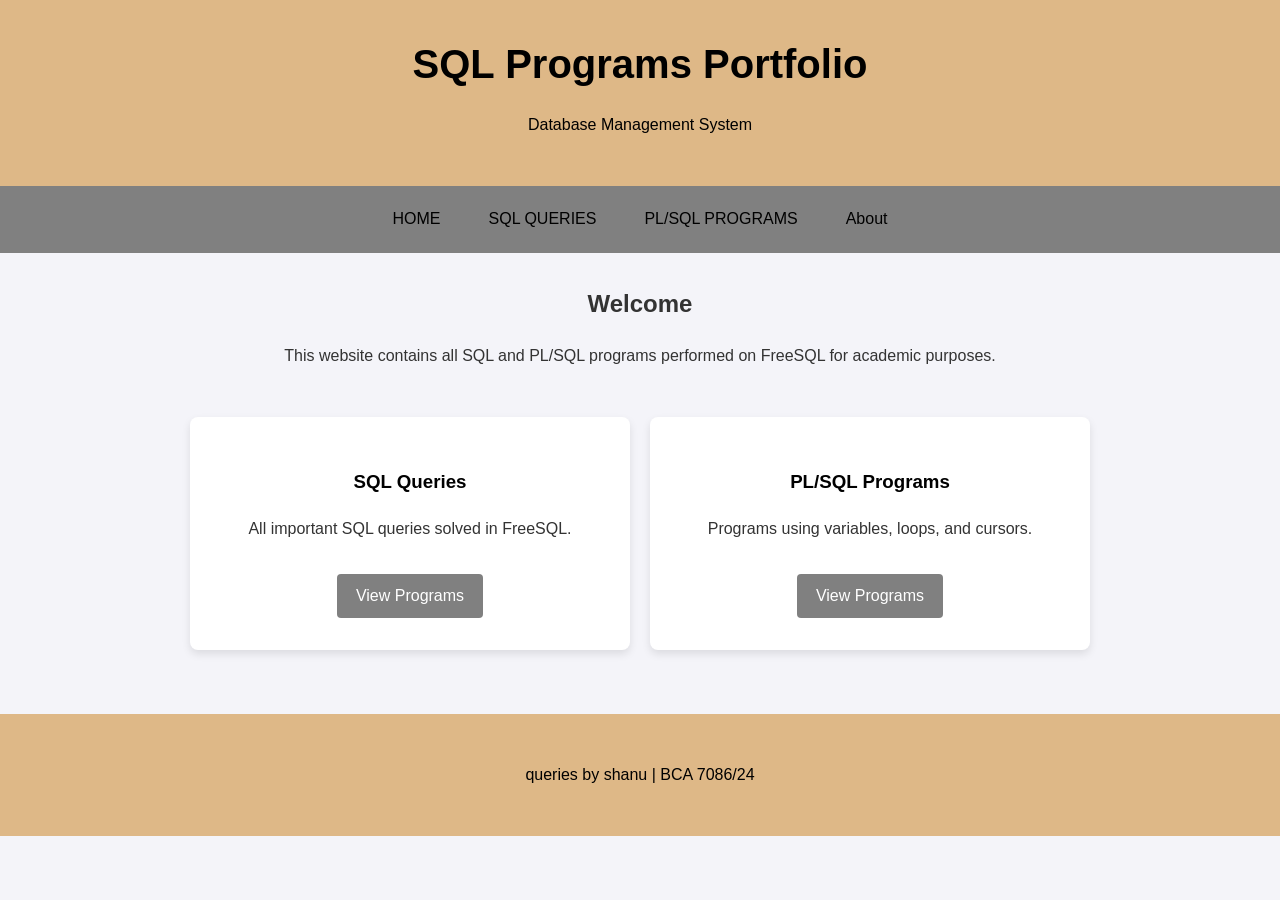
<file: index.html>
<!DOCTYPE html>
<html lang="en">
<head>
    <meta charset="UTF-8">
    <meta name="viewport" content="width=device-width, initial-scale=1.0">
    <title>SQL Programs - Portfolio</title>
    <link rel="stylesheet" href="new3.css">
</head>
<body>

    <header>
        <h1>SQL Programs Portfolio</h1>
        <p>Database Management System</p>
    </header>

    <nav>
        <a href="new3.html">HOME</a>
        <a href="sql.html">SQL QUERIES</a>
        <a href="plsql.html">PL/SQL PROGRAMS</a>
        <a href="#">About</a>
    </nav>

    <main>
        <section class="welcome-section">
            <h2>Welcome</h2>
            <p>This website contains all SQL and PL/SQL programs performed on FreeSQL for academic purposes.</p>
        </section>

        <section class="card-container">
            <div class="card">
                <h3>SQL Queries</h3>
                <p>All important SQL queries solved in FreeSQL.</p>
                <a href="sql.html" class="btn">View Programs</a>
            </div>

            <div class="card">
                <h3>PL/SQL Programs</h3>
                <p>Programs using variables, loops, and cursors.</p>
                <a href="plsql.html" class="btn">View Programs</a>
            </div>
        </section>
    </main>

    <footer>
        <p>queries by shanu | BCA 7086/24</p>
    </footer>

</body>
</html>
</file>
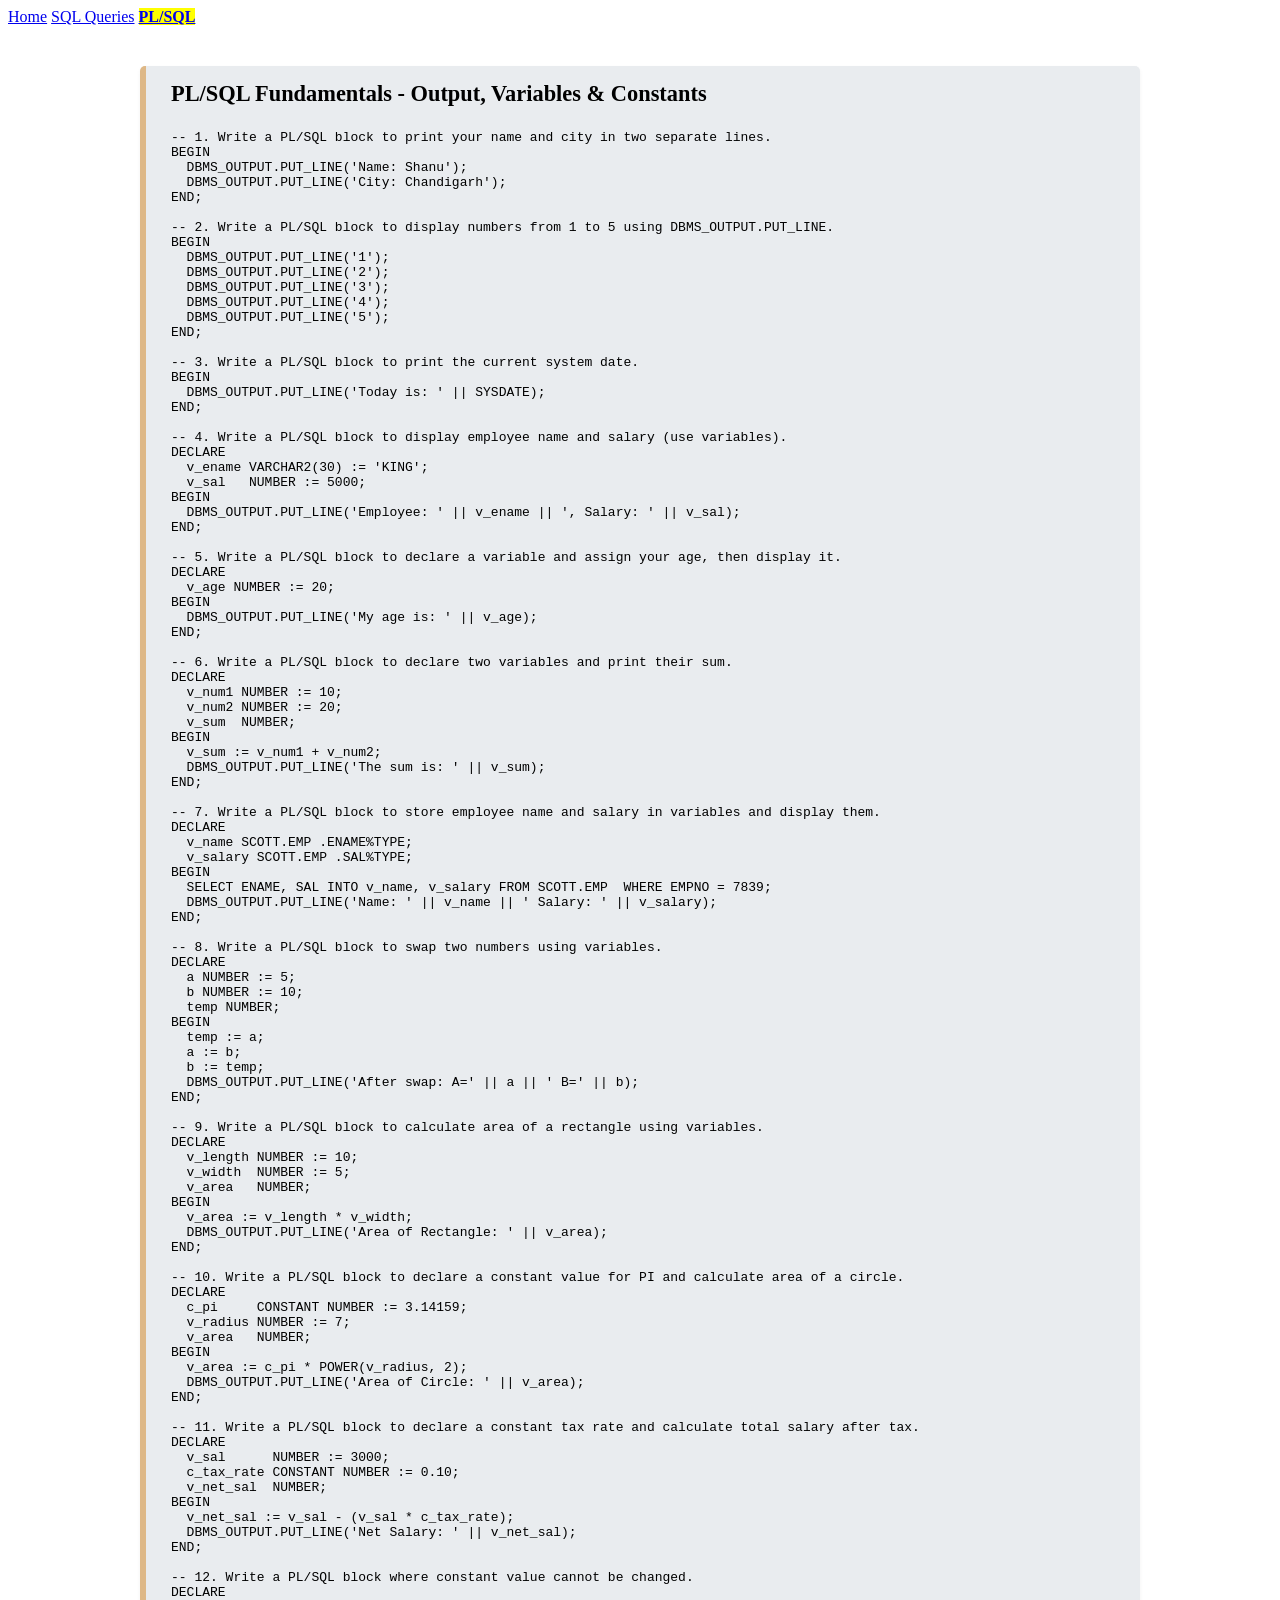
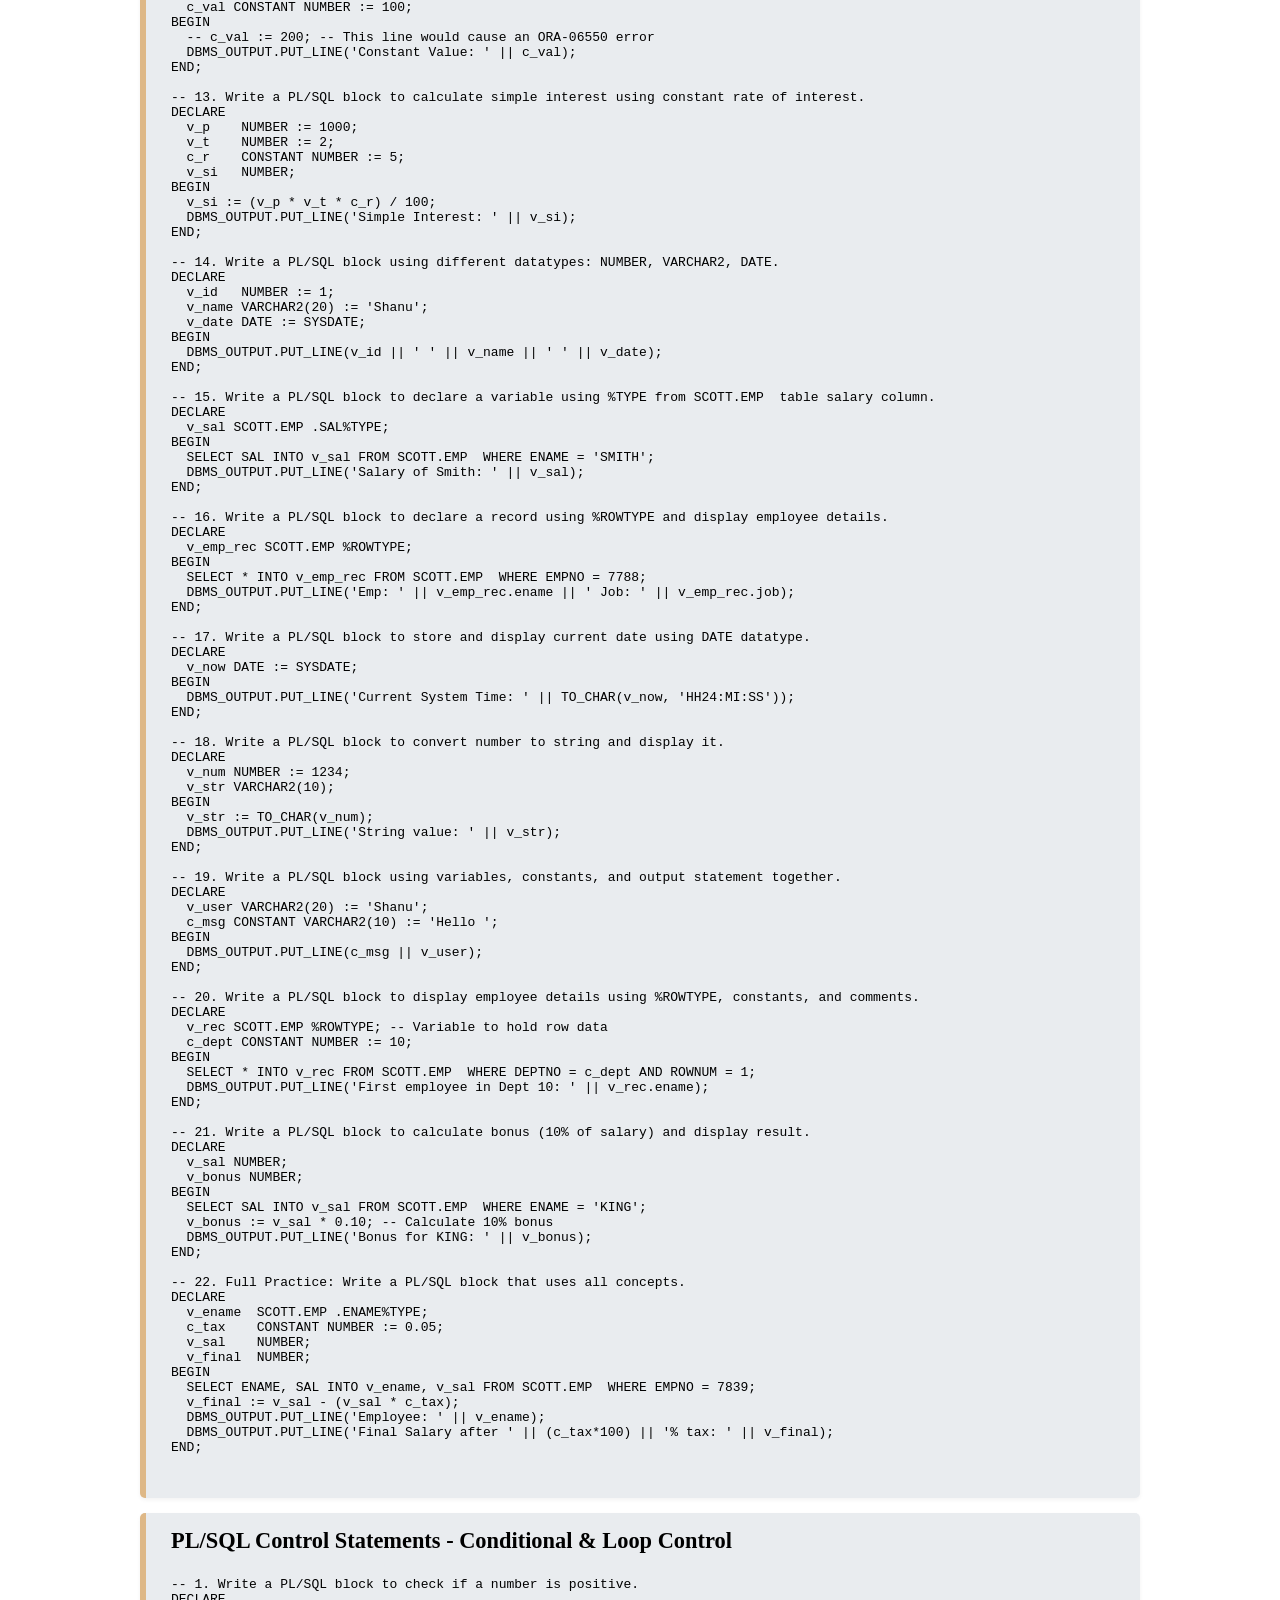
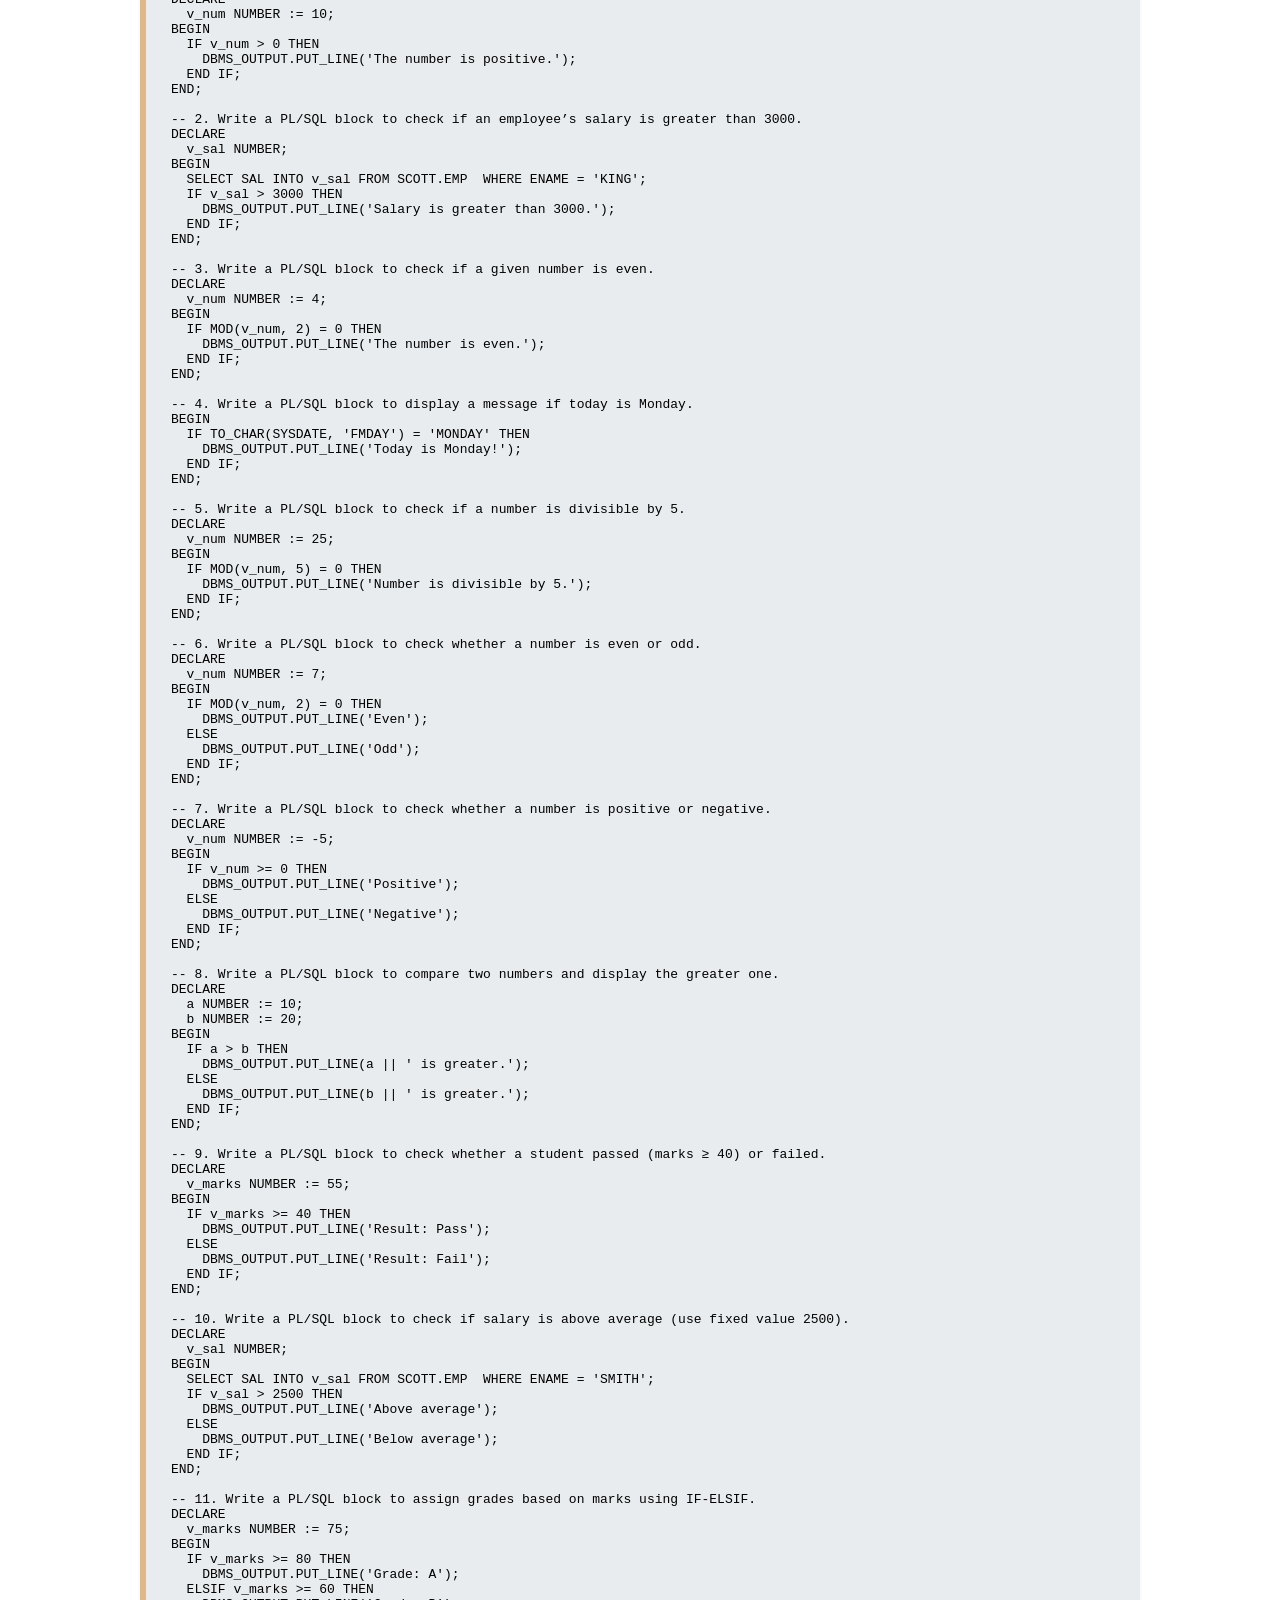
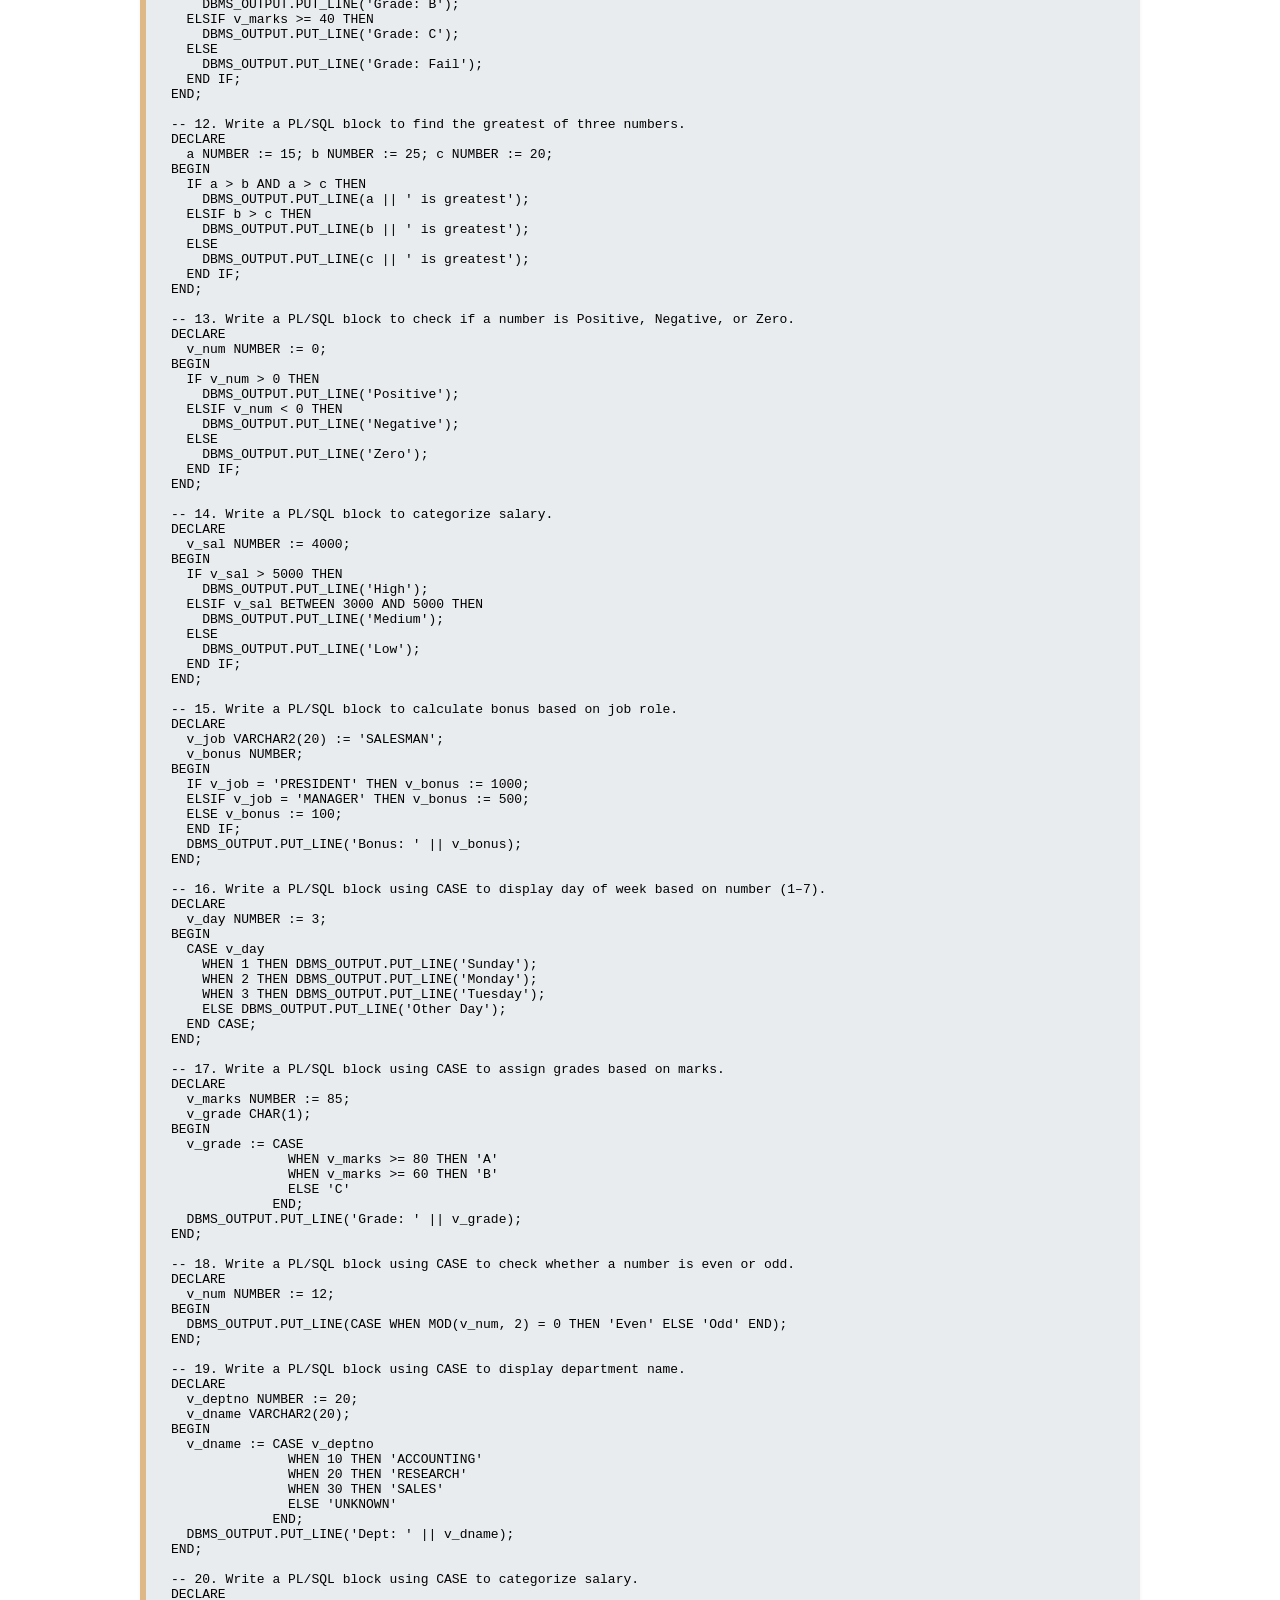
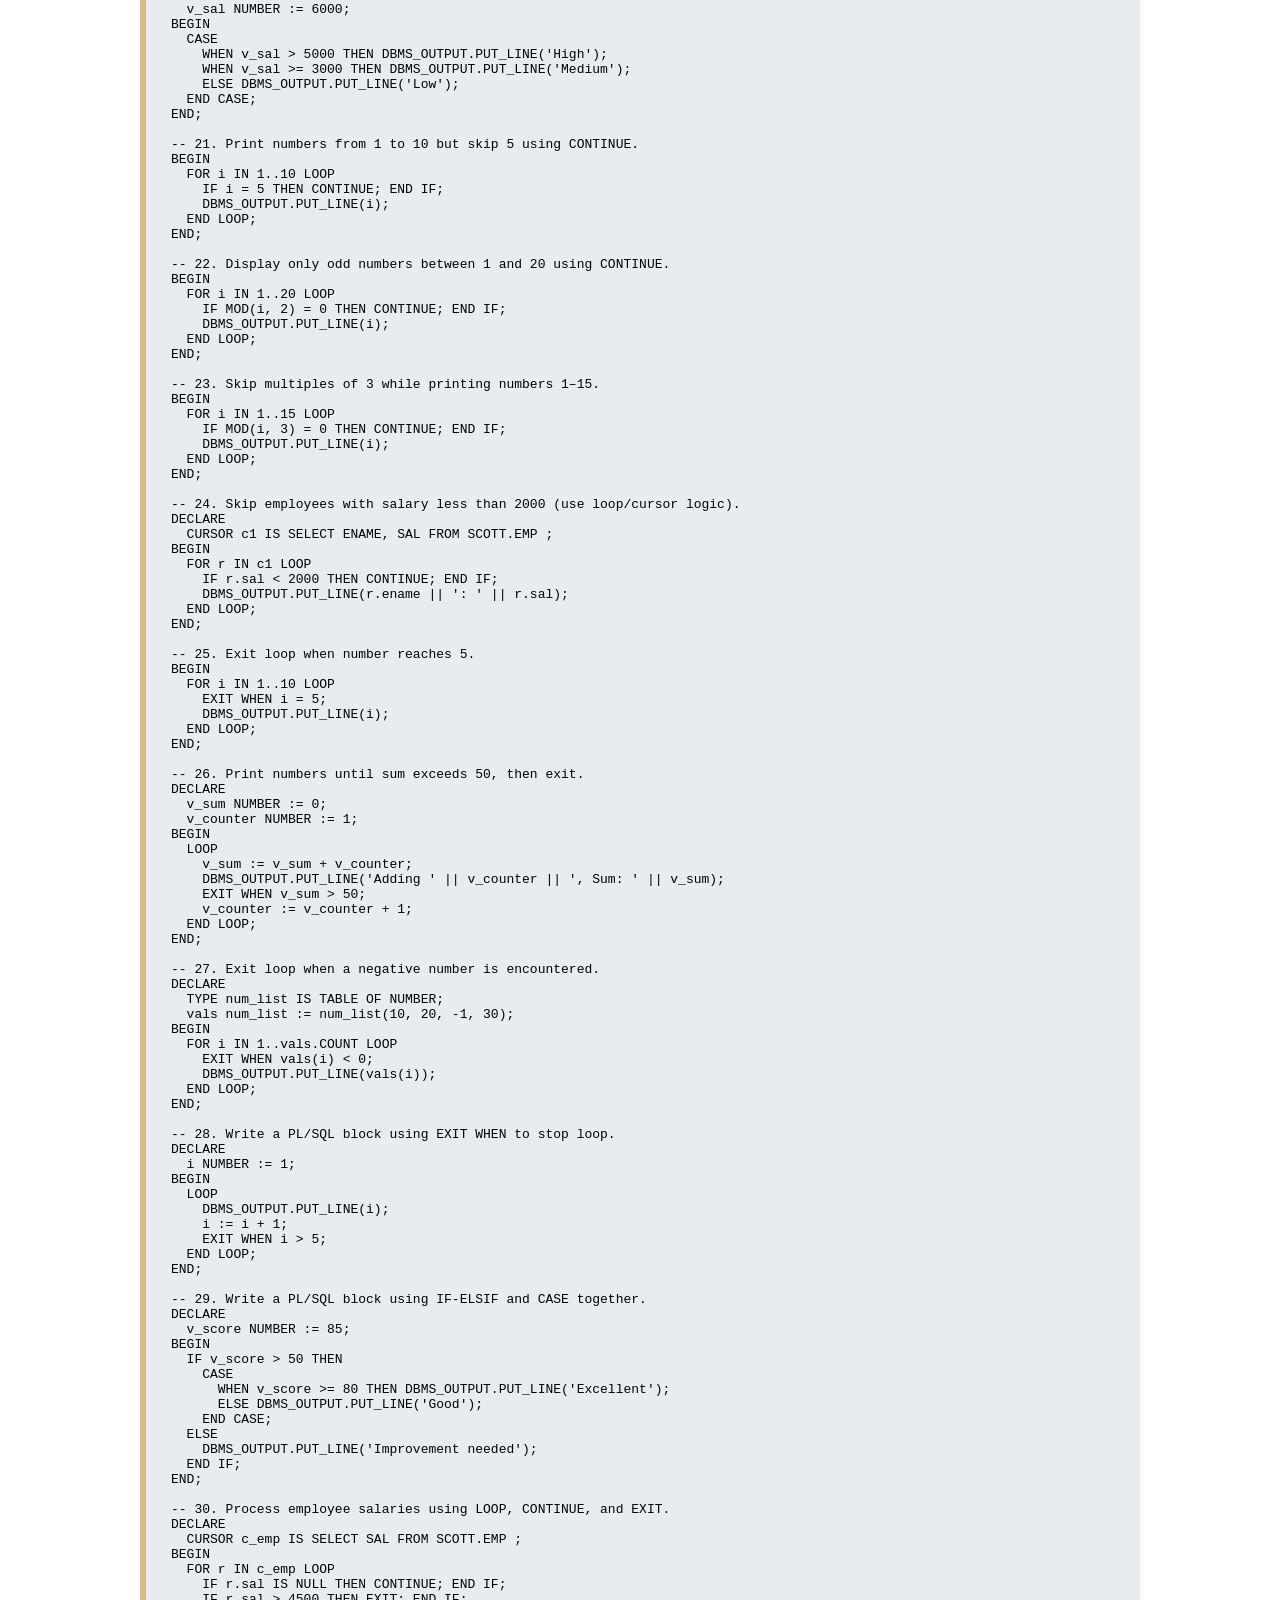
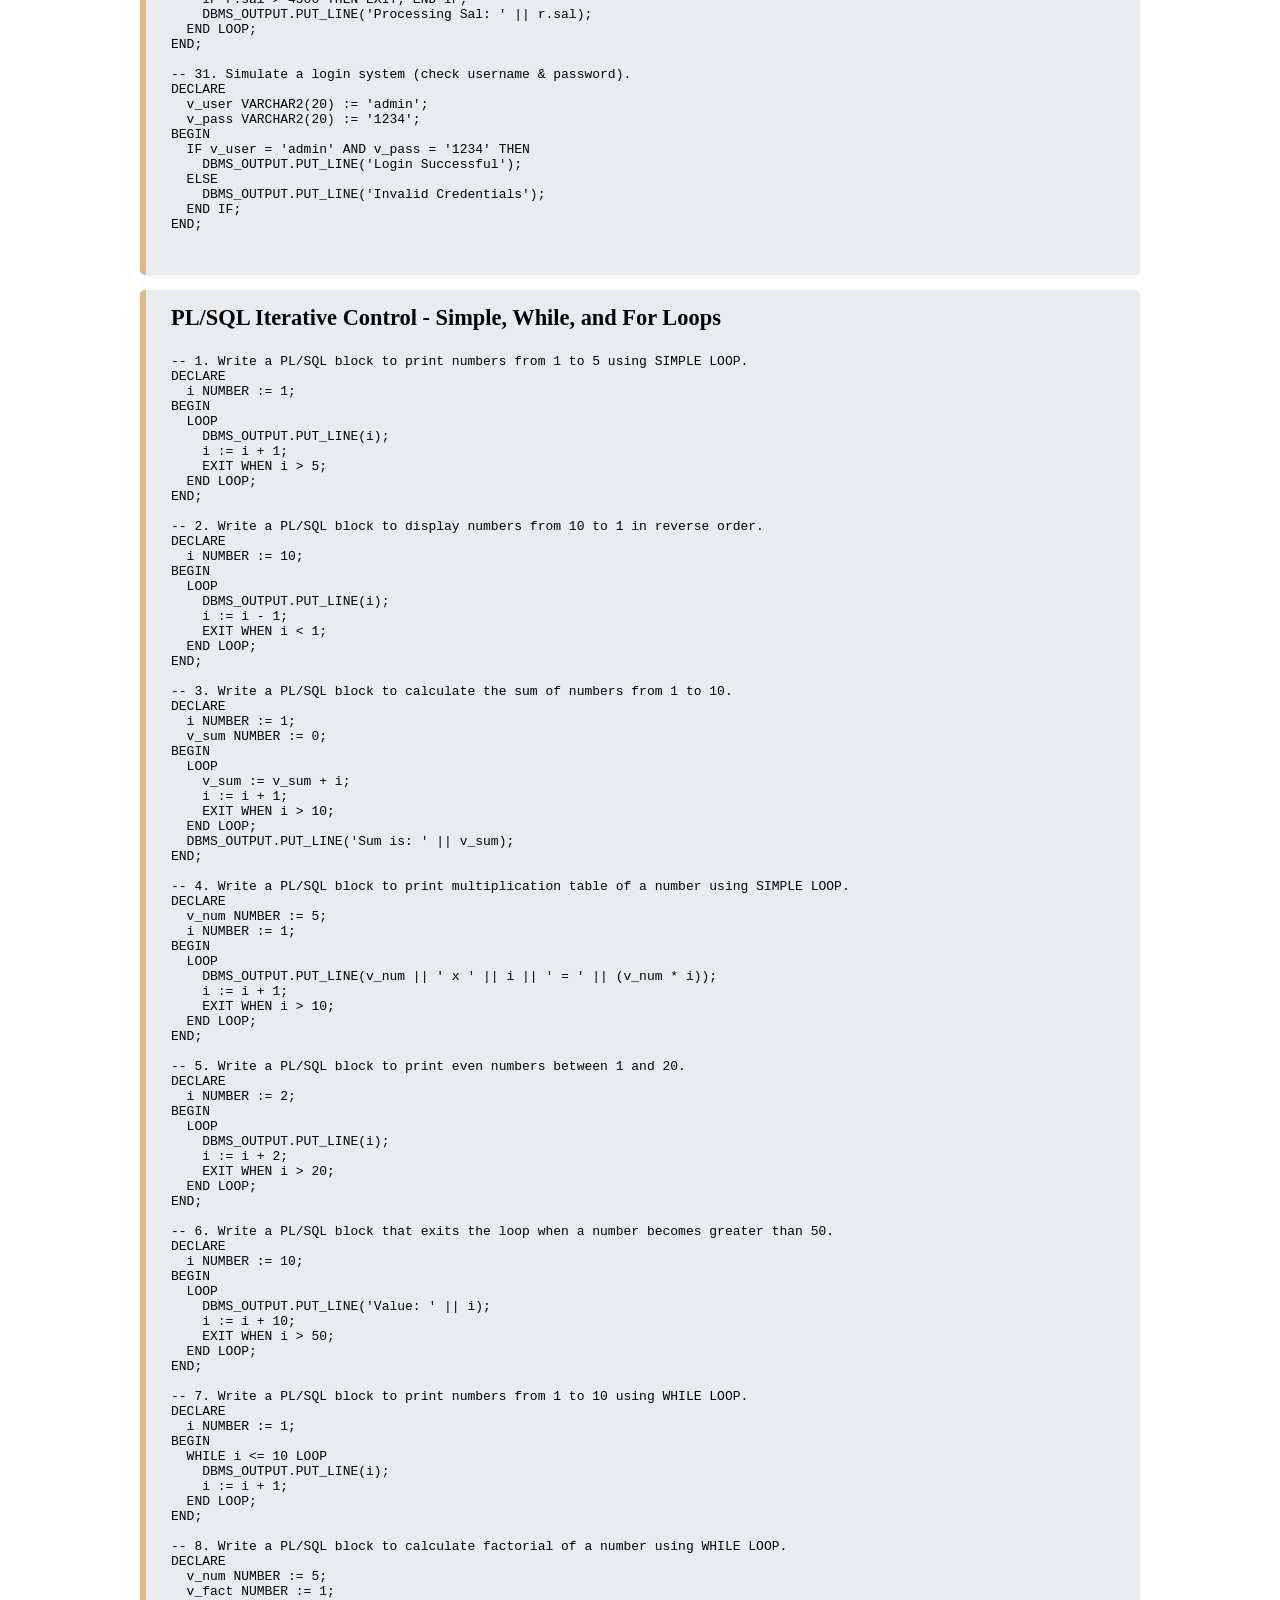
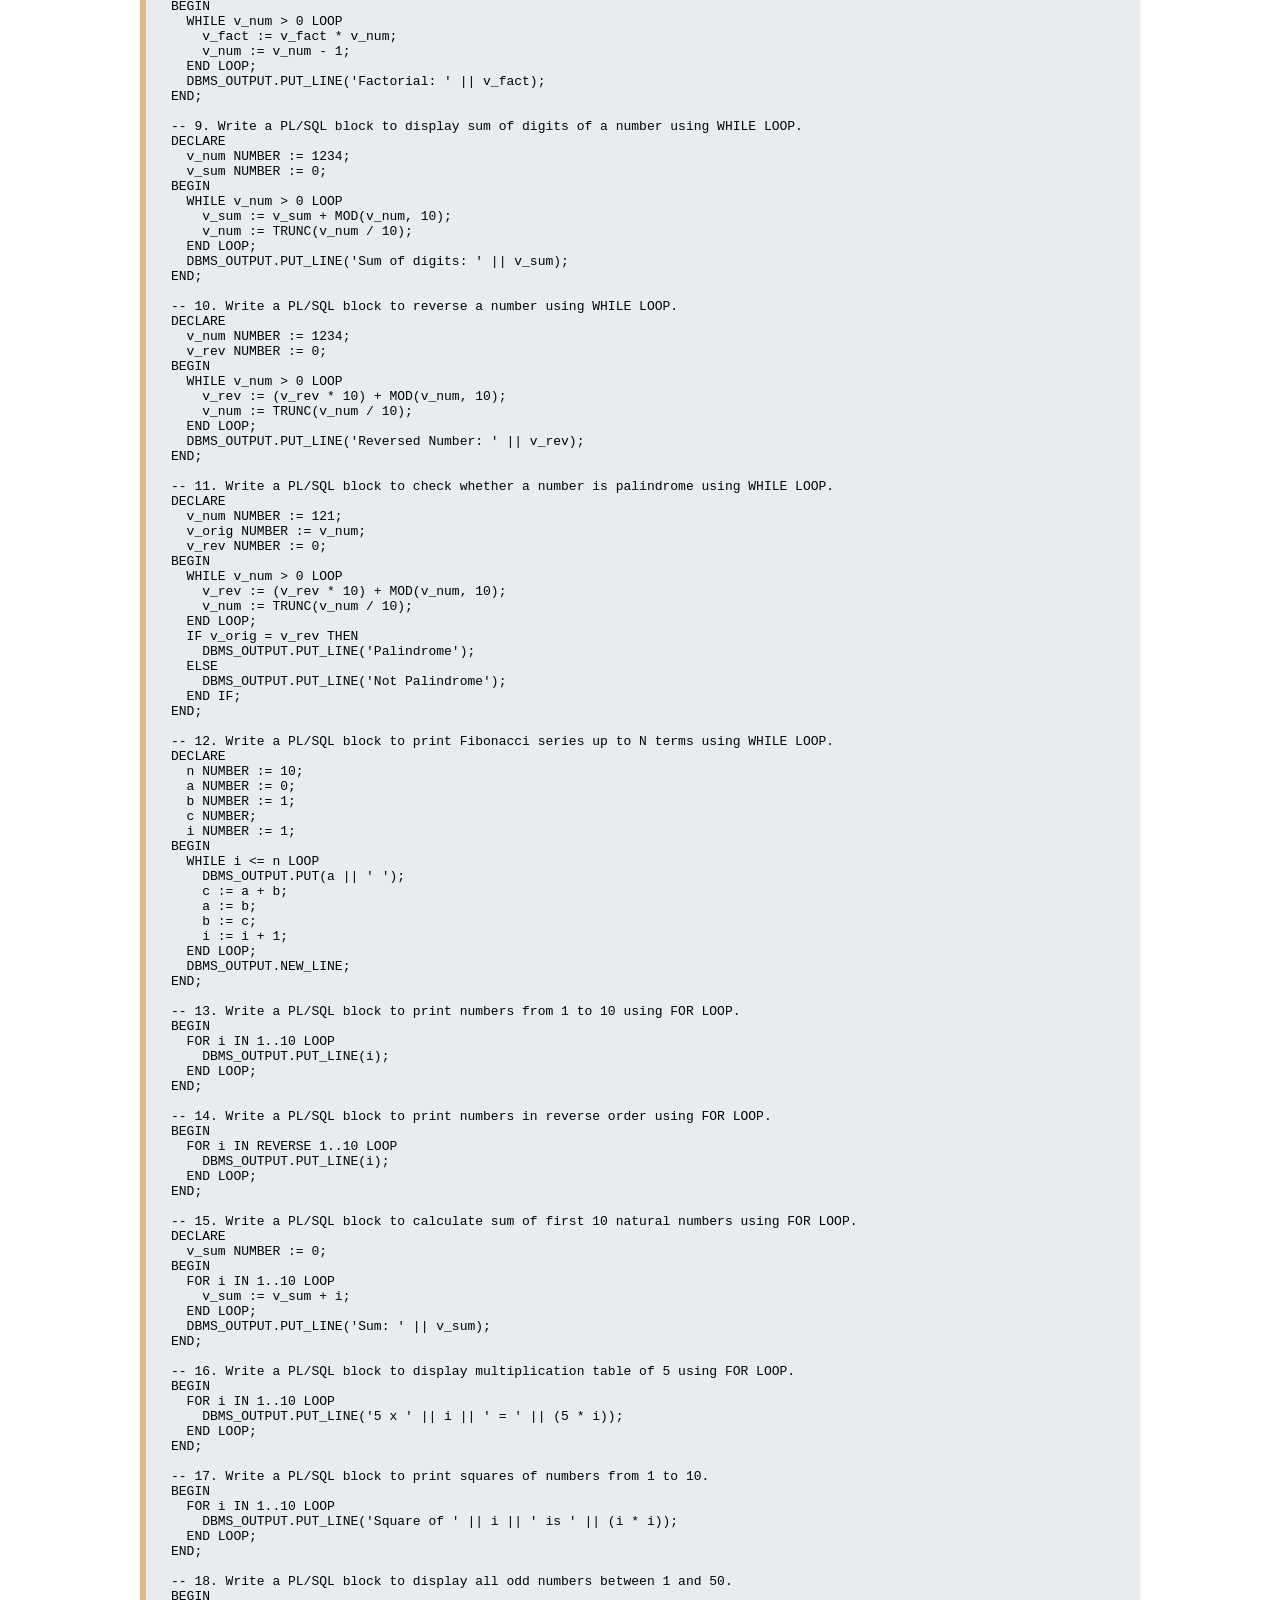
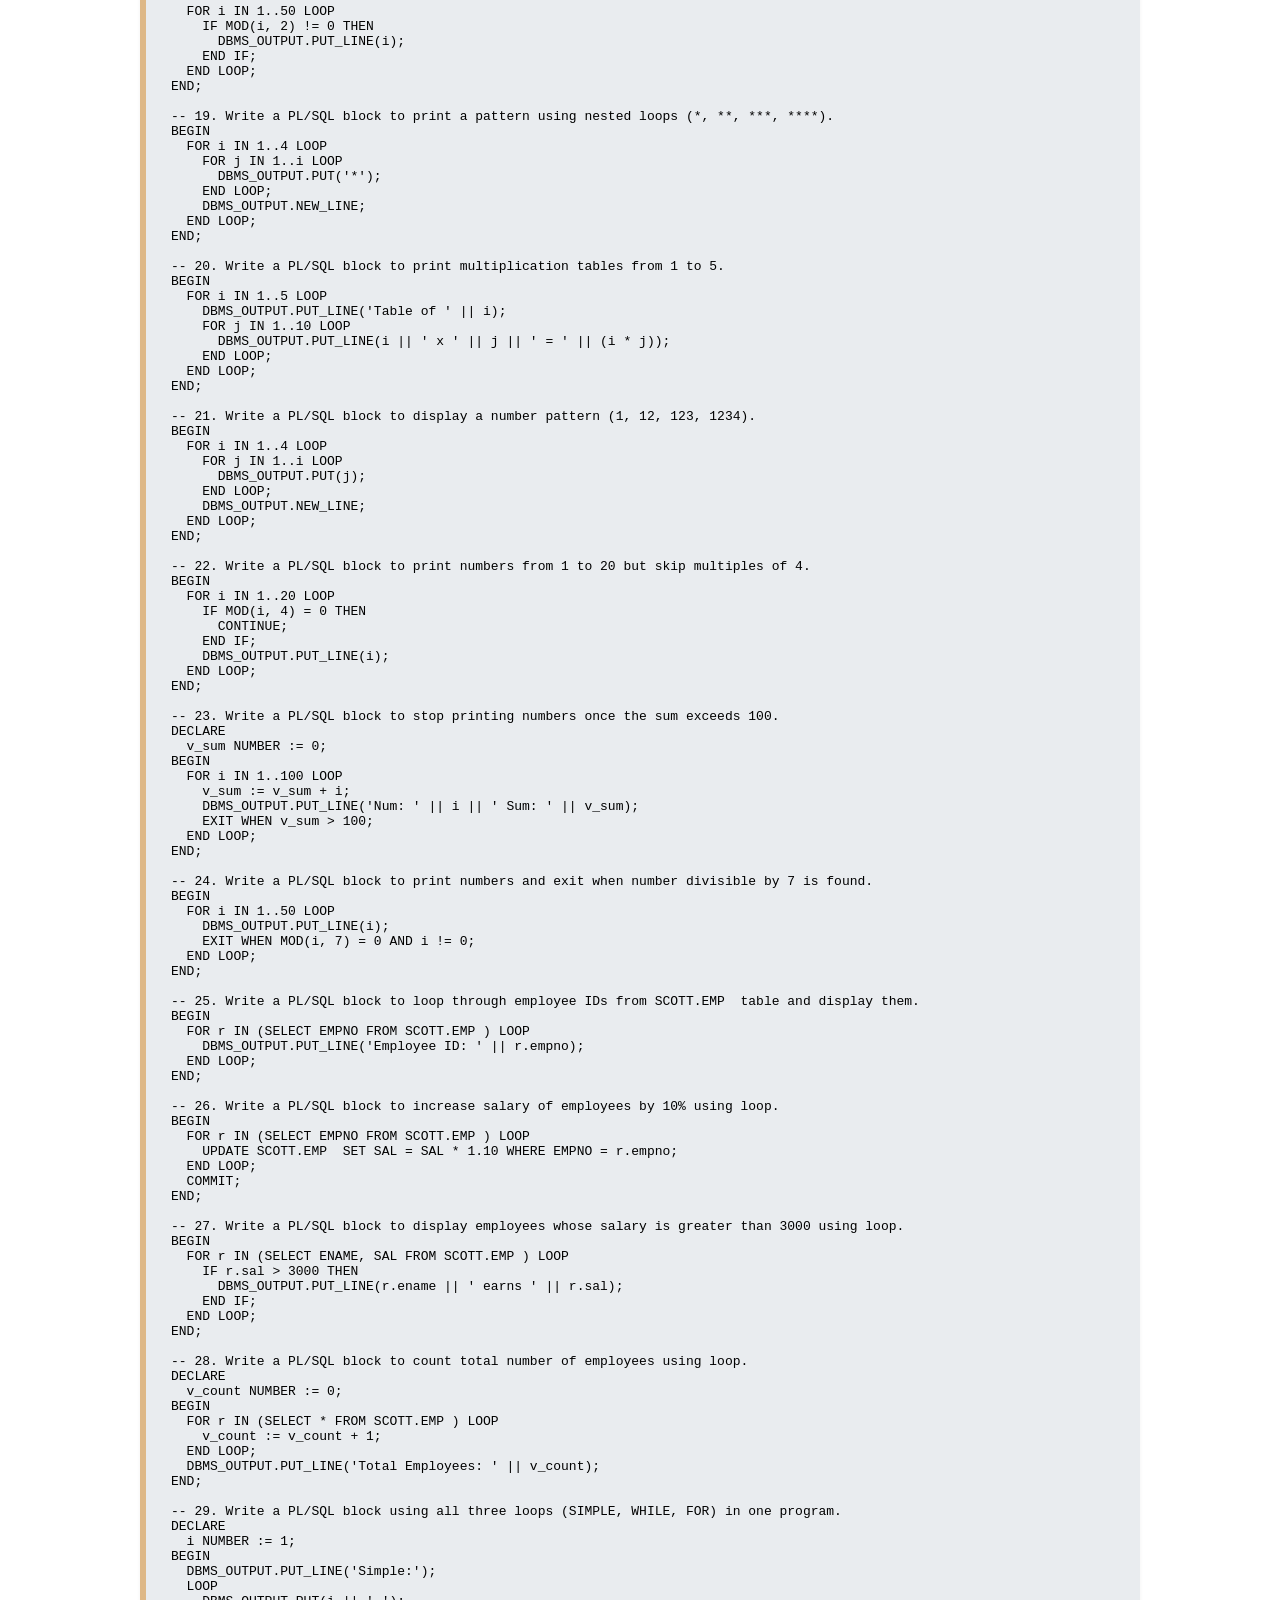
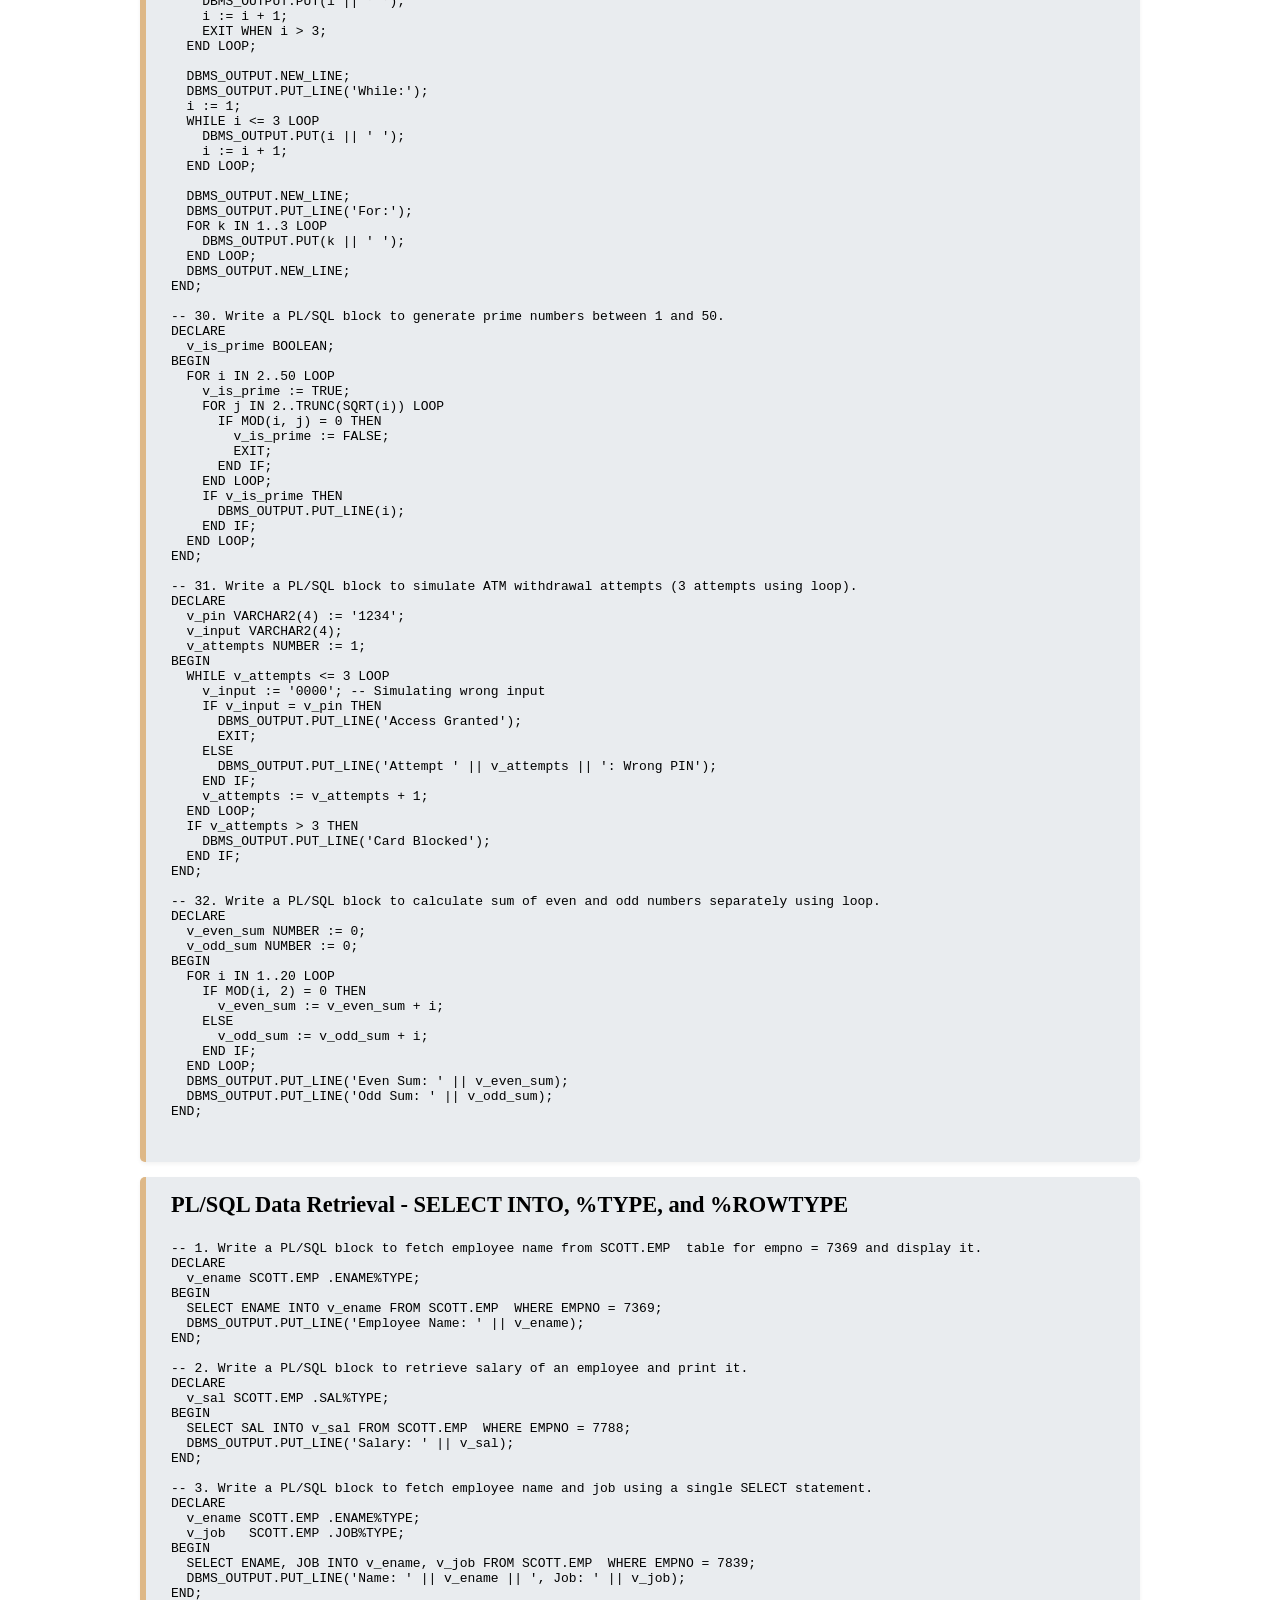
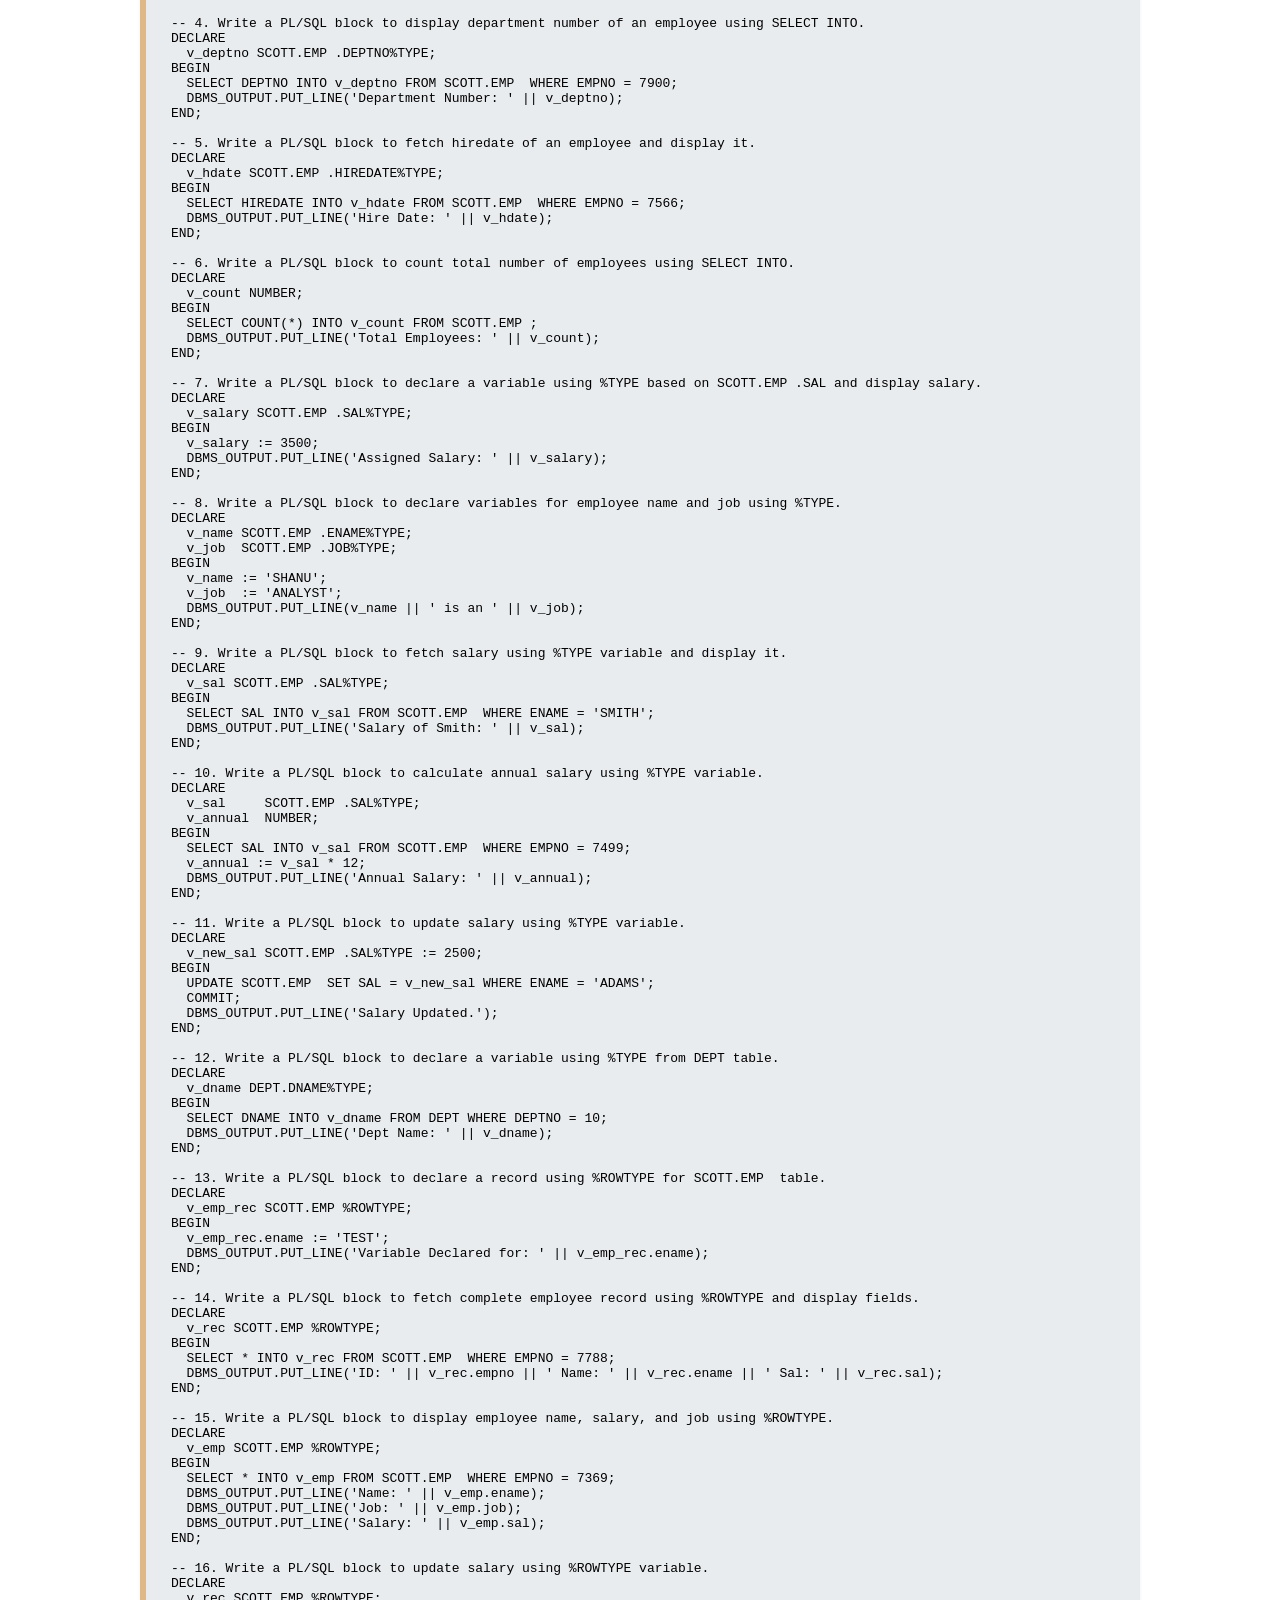
<file: plsql.html>
<!DOCTYPE html>
<html lang="en">
<head>
    <meta charset="UTF-8">
    <meta name="viewport" content="width=device-width, initial-scale=1.0">
    <title>PL/SQL Programs - Portfolio</title>
    <link rel="stylesheet" href="sql.css">
</head>
<body>

    <nav>
        <a href="new3.html">Home</a>
        <a href="sql.html">SQL Queries</a>
        <a href="plsql.html" class="active">PL/SQL</a>
    </nav>

    <main class="list-container">
<div class="list-item">
    <h3>PL/SQL Fundamentals - Output, Variables & Constants</h3>
    <pre>
<span class="comment-q">-- 1. Write a PL/SQL block to print your name and city in two separate lines.</span>
BEGIN
  DBMS_OUTPUT.PUT_LINE('Name: Shanu');
  DBMS_OUTPUT.PUT_LINE('City: Chandigarh');
END;

<span class="comment-q">-- 2. Write a PL/SQL block to display numbers from 1 to 5 using DBMS_OUTPUT.PUT_LINE.</span>
BEGIN
  DBMS_OUTPUT.PUT_LINE('1');
  DBMS_OUTPUT.PUT_LINE('2');
  DBMS_OUTPUT.PUT_LINE('3');
  DBMS_OUTPUT.PUT_LINE('4');
  DBMS_OUTPUT.PUT_LINE('5');
END;

<span class="comment-q">-- 3. Write a PL/SQL block to print the current system date.</span>
BEGIN
  DBMS_OUTPUT.PUT_LINE('Today is: ' || SYSDATE);
END;

<span class="comment-q">-- 4. Write a PL/SQL block to display employee name and salary (use variables).</span>
DECLARE
  v_ename VARCHAR2(30) := 'KING';
  v_sal   NUMBER := 5000;
BEGIN
  DBMS_OUTPUT.PUT_LINE('Employee: ' || v_ename || ', Salary: ' || v_sal);
END;

<span class="comment-q">-- 5. Write a PL/SQL block to declare a variable and assign your age, then display it.</span>
DECLARE
  v_age NUMBER := 20;
BEGIN
  DBMS_OUTPUT.PUT_LINE('My age is: ' || v_age);
END;

<span class="comment-q">-- 6. Write a PL/SQL block to declare two variables and print their sum.</span>
DECLARE
  v_num1 NUMBER := 10;
  v_num2 NUMBER := 20;
  v_sum  NUMBER;
BEGIN
  v_sum := v_num1 + v_num2;
  DBMS_OUTPUT.PUT_LINE('The sum is: ' || v_sum);
END;

<span class="comment-q">-- 7. Write a PL/SQL block to store employee name and salary in variables and display them.</span>
DECLARE
  v_name SCOTT.EMP .ENAME%TYPE;
  v_salary SCOTT.EMP .SAL%TYPE;
BEGIN
  SELECT ENAME, SAL INTO v_name, v_salary FROM SCOTT.EMP  WHERE EMPNO = 7839;
  DBMS_OUTPUT.PUT_LINE('Name: ' || v_name || ' Salary: ' || v_salary);
END;

<span class="comment-q">-- 8. Write a PL/SQL block to swap two numbers using variables.</span>
DECLARE
  a NUMBER := 5;
  b NUMBER := 10;
  temp NUMBER;
BEGIN
  temp := a;
  a := b;
  b := temp;
  DBMS_OUTPUT.PUT_LINE('After swap: A=' || a || ' B=' || b);
END;

<span class="comment-q">-- 9. Write a PL/SQL block to calculate area of a rectangle using variables.</span>
DECLARE
  v_length NUMBER := 10;
  v_width  NUMBER := 5;
  v_area   NUMBER;
BEGIN
  v_area := v_length * v_width;
  DBMS_OUTPUT.PUT_LINE('Area of Rectangle: ' || v_area);
END;

<span class="comment-q">-- 10. Write a PL/SQL block to declare a constant value for PI and calculate area of a circle.</span>
DECLARE
  c_pi     CONSTANT NUMBER := 3.14159;
  v_radius NUMBER := 7;
  v_area   NUMBER;
BEGIN
  v_area := c_pi * POWER(v_radius, 2);
  DBMS_OUTPUT.PUT_LINE('Area of Circle: ' || v_area);
END;

<span class="comment-q">-- 11. Write a PL/SQL block to declare a constant tax rate and calculate total salary after tax.</span>
DECLARE
  v_sal      NUMBER := 3000;
  c_tax_rate CONSTANT NUMBER := 0.10;
  v_net_sal  NUMBER;
BEGIN
  v_net_sal := v_sal - (v_sal * c_tax_rate);
  DBMS_OUTPUT.PUT_LINE('Net Salary: ' || v_net_sal);
END;

<span class="comment-q">-- 12. Write a PL/SQL block where constant value cannot be changed.</span>
DECLARE
  c_val CONSTANT NUMBER := 100;
BEGIN
  -- c_val := 200; -- This line would cause an ORA-06550 error
  DBMS_OUTPUT.PUT_LINE('Constant Value: ' || c_val);
END;

<span class="comment-q">-- 13. Write a PL/SQL block to calculate simple interest using constant rate of interest.</span>
DECLARE
  v_p    NUMBER := 1000;
  v_t    NUMBER := 2;
  c_r    CONSTANT NUMBER := 5;
  v_si   NUMBER;
BEGIN
  v_si := (v_p * v_t * c_r) / 100;
  DBMS_OUTPUT.PUT_LINE('Simple Interest: ' || v_si);
END;

<span class="comment-q">-- 14. Write a PL/SQL block using different datatypes: NUMBER, VARCHAR2, DATE.</span>
DECLARE
  v_id   NUMBER := 1;
  v_name VARCHAR2(20) := 'Shanu';
  v_date DATE := SYSDATE;
BEGIN
  DBMS_OUTPUT.PUT_LINE(v_id || ' ' || v_name || ' ' || v_date);
END;

<span class="comment-q">-- 15. Write a PL/SQL block to declare a variable using %TYPE from SCOTT.EMP  table salary column.</span>
DECLARE
  v_sal SCOTT.EMP .SAL%TYPE;
BEGIN
  SELECT SAL INTO v_sal FROM SCOTT.EMP  WHERE ENAME = 'SMITH';
  DBMS_OUTPUT.PUT_LINE('Salary of Smith: ' || v_sal);
END;

<span class="comment-q">-- 16. Write a PL/SQL block to declare a record using %ROWTYPE and display employee details.</span>
DECLARE
  v_emp_rec SCOTT.EMP %ROWTYPE;
BEGIN
  SELECT * INTO v_emp_rec FROM SCOTT.EMP  WHERE EMPNO = 7788;
  DBMS_OUTPUT.PUT_LINE('Emp: ' || v_emp_rec.ename || ' Job: ' || v_emp_rec.job);
END;

<span class="comment-q">-- 17. Write a PL/SQL block to store and display current date using DATE datatype.</span>
DECLARE
  v_now DATE := SYSDATE;
BEGIN
  DBMS_OUTPUT.PUT_LINE('Current System Time: ' || TO_CHAR(v_now, 'HH24:MI:SS'));
END;

<span class="comment-q">-- 18. Write a PL/SQL block to convert number to string and display it.</span>
DECLARE
  v_num NUMBER := 1234;
  v_str VARCHAR2(10);
BEGIN
  v_str := TO_CHAR(v_num);
  DBMS_OUTPUT.PUT_LINE('String value: ' || v_str);
END;

<span class="comment-q">-- 19. Write a PL/SQL block using variables, constants, and output statement together.</span>
DECLARE
  v_user VARCHAR2(20) := 'Shanu';
  c_msg CONSTANT VARCHAR2(10) := 'Hello ';
BEGIN
  DBMS_OUTPUT.PUT_LINE(c_msg || v_user);
END;

<span class="comment-q">-- 20. Write a PL/SQL block to display employee details using %ROWTYPE, constants, and comments.</span>
DECLARE
  v_rec SCOTT.EMP %ROWTYPE; -- Variable to hold row data
  c_dept CONSTANT NUMBER := 10; 
BEGIN
  SELECT * INTO v_rec FROM SCOTT.EMP  WHERE DEPTNO = c_dept AND ROWNUM = 1;
  DBMS_OUTPUT.PUT_LINE('First employee in Dept 10: ' || v_rec.ename);
END;

<span class="comment-q">-- 21. Write a PL/SQL block to calculate bonus (10% of salary) and display result.</span>
DECLARE
  v_sal NUMBER;
  v_bonus NUMBER;
BEGIN
  SELECT SAL INTO v_sal FROM SCOTT.EMP  WHERE ENAME = 'KING';
  v_bonus := v_sal * 0.10; -- Calculate 10% bonus
  DBMS_OUTPUT.PUT_LINE('Bonus for KING: ' || v_bonus);
END;

<span class="comment-q">-- 22. Full Practice: Write a PL/SQL block that uses all concepts.</span>
DECLARE
  v_ename  SCOTT.EMP .ENAME%TYPE;
  c_tax    CONSTANT NUMBER := 0.05;
  v_sal    NUMBER;
  v_final  NUMBER;
BEGIN
  SELECT ENAME, SAL INTO v_ename, v_sal FROM SCOTT.EMP  WHERE EMPNO = 7839;
  v_final := v_sal - (v_sal * c_tax);
  DBMS_OUTPUT.PUT_LINE('Employee: ' || v_ename);
  DBMS_OUTPUT.PUT_LINE('Final Salary after ' || (c_tax*100) || '% tax: ' || v_final);
END;
    </pre>
</div>

<div class="list-item">
    <h3>PL/SQL Control Statements - Conditional & Loop Control</h3>
    <pre>
<span class="comment-q">-- 1. Write a PL/SQL block to check if a number is positive.</span>
DECLARE
  v_num NUMBER := 10;
BEGIN
  IF v_num > 0 THEN
    DBMS_OUTPUT.PUT_LINE('The number is positive.');
  END IF;
END;

<span class="comment-q">-- 2. Write a PL/SQL block to check if an employee’s salary is greater than 3000.</span>
DECLARE
  v_sal NUMBER;
BEGIN
  SELECT SAL INTO v_sal FROM SCOTT.EMP  WHERE ENAME = 'KING';
  IF v_sal > 3000 THEN
    DBMS_OUTPUT.PUT_LINE('Salary is greater than 3000.');
  END IF;
END;

<span class="comment-q">-- 3. Write a PL/SQL block to check if a given number is even.</span>
DECLARE
  v_num NUMBER := 4;
BEGIN
  IF MOD(v_num, 2) = 0 THEN
    DBMS_OUTPUT.PUT_LINE('The number is even.');
  END IF;
END;

<span class="comment-q">-- 4. Write a PL/SQL block to display a message if today is Monday.</span>
BEGIN
  IF TO_CHAR(SYSDATE, 'FMDAY') = 'MONDAY' THEN
    DBMS_OUTPUT.PUT_LINE('Today is Monday!');
  END IF;
END;

<span class="comment-q">-- 5. Write a PL/SQL block to check if a number is divisible by 5.</span>
DECLARE
  v_num NUMBER := 25;
BEGIN
  IF MOD(v_num, 5) = 0 THEN
    DBMS_OUTPUT.PUT_LINE('Number is divisible by 5.');
  END IF;
END;

<span class="comment-q">-- 6. Write a PL/SQL block to check whether a number is even or odd.</span>
DECLARE
  v_num NUMBER := 7;
BEGIN
  IF MOD(v_num, 2) = 0 THEN
    DBMS_OUTPUT.PUT_LINE('Even');
  ELSE
    DBMS_OUTPUT.PUT_LINE('Odd');
  END IF;
END;

<span class="comment-q">-- 7. Write a PL/SQL block to check whether a number is positive or negative.</span>
DECLARE
  v_num NUMBER := -5;
BEGIN
  IF v_num >= 0 THEN
    DBMS_OUTPUT.PUT_LINE('Positive');
  ELSE
    DBMS_OUTPUT.PUT_LINE('Negative');
  END IF;
END;

<span class="comment-q">-- 8. Write a PL/SQL block to compare two numbers and display the greater one.</span>
DECLARE
  a NUMBER := 10;
  b NUMBER := 20;
BEGIN
  IF a > b THEN
    DBMS_OUTPUT.PUT_LINE(a || ' is greater.');
  ELSE
    DBMS_OUTPUT.PUT_LINE(b || ' is greater.');
  END IF;
END;

<span class="comment-q">-- 9. Write a PL/SQL block to check whether a student passed (marks ≥ 40) or failed.</span>
DECLARE
  v_marks NUMBER := 55;
BEGIN
  IF v_marks >= 40 THEN
    DBMS_OUTPUT.PUT_LINE('Result: Pass');
  ELSE
    DBMS_OUTPUT.PUT_LINE('Result: Fail');
  END IF;
END;

<span class="comment-q">-- 10. Write a PL/SQL block to check if salary is above average (use fixed value 2500).</span>
DECLARE
  v_sal NUMBER;
BEGIN
  SELECT SAL INTO v_sal FROM SCOTT.EMP  WHERE ENAME = 'SMITH';
  IF v_sal > 2500 THEN
    DBMS_OUTPUT.PUT_LINE('Above average');
  ELSE
    DBMS_OUTPUT.PUT_LINE('Below average');
  END IF;
END;

<span class="comment-q">-- 11. Write a PL/SQL block to assign grades based on marks using IF-ELSIF.</span>
DECLARE
  v_marks NUMBER := 75;
BEGIN
  IF v_marks >= 80 THEN
    DBMS_OUTPUT.PUT_LINE('Grade: A');
  ELSIF v_marks >= 60 THEN
    DBMS_OUTPUT.PUT_LINE('Grade: B');
  ELSIF v_marks >= 40 THEN
    DBMS_OUTPUT.PUT_LINE('Grade: C');
  ELSE
    DBMS_OUTPUT.PUT_LINE('Grade: Fail');
  END IF;
END;

<span class="comment-q">-- 12. Write a PL/SQL block to find the greatest of three numbers.</span>
DECLARE
  a NUMBER := 15; b NUMBER := 25; c NUMBER := 20;
BEGIN
  IF a > b AND a > c THEN
    DBMS_OUTPUT.PUT_LINE(a || ' is greatest');
  ELSIF b > c THEN
    DBMS_OUTPUT.PUT_LINE(b || ' is greatest');
  ELSE
    DBMS_OUTPUT.PUT_LINE(c || ' is greatest');
  END IF;
END;

<span class="comment-q">-- 13. Write a PL/SQL block to check if a number is Positive, Negative, or Zero.</span>
DECLARE
  v_num NUMBER := 0;
BEGIN
  IF v_num > 0 THEN
    DBMS_OUTPUT.PUT_LINE('Positive');
  ELSIF v_num < 0 THEN
    DBMS_OUTPUT.PUT_LINE('Negative');
  ELSE
    DBMS_OUTPUT.PUT_LINE('Zero');
  END IF;
END;

<span class="comment-q">-- 14. Write a PL/SQL block to categorize salary.</span>
DECLARE
  v_sal NUMBER := 4000;
BEGIN
  IF v_sal > 5000 THEN
    DBMS_OUTPUT.PUT_LINE('High');
  ELSIF v_sal BETWEEN 3000 AND 5000 THEN
    DBMS_OUTPUT.PUT_LINE('Medium');
  ELSE
    DBMS_OUTPUT.PUT_LINE('Low');
  END IF;
END;

<span class="comment-q">-- 15. Write a PL/SQL block to calculate bonus based on job role.</span>
DECLARE
  v_job VARCHAR2(20) := 'SALESMAN';
  v_bonus NUMBER;
BEGIN
  IF v_job = 'PRESIDENT' THEN v_bonus := 1000;
  ELSIF v_job = 'MANAGER' THEN v_bonus := 500;
  ELSE v_bonus := 100;
  END IF;
  DBMS_OUTPUT.PUT_LINE('Bonus: ' || v_bonus);
END;

<span class="comment-q">-- 16. Write a PL/SQL block using CASE to display day of week based on number (1–7).</span>
DECLARE
  v_day NUMBER := 3;
BEGIN
  CASE v_day
    WHEN 1 THEN DBMS_OUTPUT.PUT_LINE('Sunday');
    WHEN 2 THEN DBMS_OUTPUT.PUT_LINE('Monday');
    WHEN 3 THEN DBMS_OUTPUT.PUT_LINE('Tuesday');
    ELSE DBMS_OUTPUT.PUT_LINE('Other Day');
  END CASE;
END;

<span class="comment-q">-- 17. Write a PL/SQL block using CASE to assign grades based on marks.</span>
DECLARE
  v_marks NUMBER := 85;
  v_grade CHAR(1);
BEGIN
  v_grade := CASE 
               WHEN v_marks >= 80 THEN 'A'
               WHEN v_marks >= 60 THEN 'B'
               ELSE 'C'
             END;
  DBMS_OUTPUT.PUT_LINE('Grade: ' || v_grade);
END;

<span class="comment-q">-- 18. Write a PL/SQL block using CASE to check whether a number is even or odd.</span>
DECLARE
  v_num NUMBER := 12;
BEGIN
  DBMS_OUTPUT.PUT_LINE(CASE WHEN MOD(v_num, 2) = 0 THEN 'Even' ELSE 'Odd' END);
END;

<span class="comment-q">-- 19. Write a PL/SQL block using CASE to display department name.</span>
DECLARE
  v_deptno NUMBER := 20;
  v_dname VARCHAR2(20);
BEGIN
  v_dname := CASE v_deptno
               WHEN 10 THEN 'ACCOUNTING'
               WHEN 20 THEN 'RESEARCH'
               WHEN 30 THEN 'SALES'
               ELSE 'UNKNOWN'
             END;
  DBMS_OUTPUT.PUT_LINE('Dept: ' || v_dname);
END;

<span class="comment-q">-- 20. Write a PL/SQL block using CASE to categorize salary.</span>
DECLARE
  v_sal NUMBER := 6000;
BEGIN
  CASE
    WHEN v_sal > 5000 THEN DBMS_OUTPUT.PUT_LINE('High');
    WHEN v_sal >= 3000 THEN DBMS_OUTPUT.PUT_LINE('Medium');
    ELSE DBMS_OUTPUT.PUT_LINE('Low');
  END CASE;
END;

<span class="comment-q">-- 21. Print numbers from 1 to 10 but skip 5 using CONTINUE.</span>
BEGIN
  FOR i IN 1..10 LOOP
    IF i = 5 THEN CONTINUE; END IF;
    DBMS_OUTPUT.PUT_LINE(i);
  END LOOP;
END;

<span class="comment-q">-- 22. Display only odd numbers between 1 and 20 using CONTINUE.</span>
BEGIN
  FOR i IN 1..20 LOOP
    IF MOD(i, 2) = 0 THEN CONTINUE; END IF;
    DBMS_OUTPUT.PUT_LINE(i);
  END LOOP;
END;

<span class="comment-q">-- 23. Skip multiples of 3 while printing numbers 1–15.</span>
BEGIN
  FOR i IN 1..15 LOOP
    IF MOD(i, 3) = 0 THEN CONTINUE; END IF;
    DBMS_OUTPUT.PUT_LINE(i);
  END LOOP;
END;

<span class="comment-q">-- 24. Skip employees with salary less than 2000 (use loop/cursor logic).</span>
DECLARE
  CURSOR c1 IS SELECT ENAME, SAL FROM SCOTT.EMP ;
BEGIN
  FOR r IN c1 LOOP
    IF r.sal < 2000 THEN CONTINUE; END IF;
    DBMS_OUTPUT.PUT_LINE(r.ename || ': ' || r.sal);
  END LOOP;
END;

<span class="comment-q">-- 25. Exit loop when number reaches 5.</span>
BEGIN
  FOR i IN 1..10 LOOP
    EXIT WHEN i = 5;
    DBMS_OUTPUT.PUT_LINE(i);
  END LOOP;
END;

<span class="comment-q">-- 26. Print numbers until sum exceeds 50, then exit.</span>
DECLARE
  v_sum NUMBER := 0;
  v_counter NUMBER := 1;
BEGIN
  LOOP
    v_sum := v_sum + v_counter;
    DBMS_OUTPUT.PUT_LINE('Adding ' || v_counter || ', Sum: ' || v_sum);
    EXIT WHEN v_sum > 50;
    v_counter := v_counter + 1;
  END LOOP;
END;

<span class="comment-q">-- 27. Exit loop when a negative number is encountered.</span>
DECLARE
  TYPE num_list IS TABLE OF NUMBER;
  vals num_list := num_list(10, 20, -1, 30);
BEGIN
  FOR i IN 1..vals.COUNT LOOP
    EXIT WHEN vals(i) < 0;
    DBMS_OUTPUT.PUT_LINE(vals(i));
  END LOOP;
END;

<span class="comment-q">-- 28. Write a PL/SQL block using EXIT WHEN to stop loop.</span>
DECLARE
  i NUMBER := 1;
BEGIN
  LOOP
    DBMS_OUTPUT.PUT_LINE(i);
    i := i + 1;
    EXIT WHEN i > 5;
  END LOOP;
END;

<span class="comment-q">-- 29. Write a PL/SQL block using IF-ELSIF and CASE together.</span>
DECLARE
  v_score NUMBER := 85;
BEGIN
  IF v_score > 50 THEN
    CASE 
      WHEN v_score >= 80 THEN DBMS_OUTPUT.PUT_LINE('Excellent');
      ELSE DBMS_OUTPUT.PUT_LINE('Good');
    END CASE;
  ELSE
    DBMS_OUTPUT.PUT_LINE('Improvement needed');
  END IF;
END;

<span class="comment-q">-- 30. Process employee salaries using LOOP, CONTINUE, and EXIT.</span>
DECLARE
  CURSOR c_emp IS SELECT SAL FROM SCOTT.EMP ;
BEGIN
  FOR r IN c_emp LOOP
    IF r.sal IS NULL THEN CONTINUE; END IF;
    IF r.sal > 4500 THEN EXIT; END IF;
    DBMS_OUTPUT.PUT_LINE('Processing Sal: ' || r.sal);
  END LOOP;
END;

<span class="comment-q">-- 31. Simulate a login system (check username & password).</span>
DECLARE
  v_user VARCHAR2(20) := 'admin';
  v_pass VARCHAR2(20) := '1234';
BEGIN
  IF v_user = 'admin' AND v_pass = '1234' THEN
    DBMS_OUTPUT.PUT_LINE('Login Successful');
  ELSE
    DBMS_OUTPUT.PUT_LINE('Invalid Credentials');
  END IF;
END;
    </pre>
</div>

<div class="list-item">
    <h3>PL/SQL Iterative Control - Simple, While, and For Loops</h3>
    <pre>
<span class="comment-q">-- 1. Write a PL/SQL block to print numbers from 1 to 5 using SIMPLE LOOP.</span>
DECLARE
  i NUMBER := 1;
BEGIN
  LOOP
    DBMS_OUTPUT.PUT_LINE(i);
    i := i + 1;
    EXIT WHEN i > 5;
  END LOOP;
END;

<span class="comment-q">-- 2. Write a PL/SQL block to display numbers from 10 to 1 in reverse order.</span>
DECLARE
  i NUMBER := 10;
BEGIN
  LOOP
    DBMS_OUTPUT.PUT_LINE(i);
    i := i - 1;
    EXIT WHEN i < 1;
  END LOOP;
END;

<span class="comment-q">-- 3. Write a PL/SQL block to calculate the sum of numbers from 1 to 10.</span>
DECLARE
  i NUMBER := 1;
  v_sum NUMBER := 0;
BEGIN
  LOOP
    v_sum := v_sum + i;
    i := i + 1;
    EXIT WHEN i > 10;
  END LOOP;
  DBMS_OUTPUT.PUT_LINE('Sum is: ' || v_sum);
END;

<span class="comment-q">-- 4. Write a PL/SQL block to print multiplication table of a number using SIMPLE LOOP.</span>
DECLARE
  v_num NUMBER := 5;
  i NUMBER := 1;
BEGIN
  LOOP
    DBMS_OUTPUT.PUT_LINE(v_num || ' x ' || i || ' = ' || (v_num * i));
    i := i + 1;
    EXIT WHEN i > 10;
  END LOOP;
END;

<span class="comment-q">-- 5. Write a PL/SQL block to print even numbers between 1 and 20.</span>
DECLARE
  i NUMBER := 2;
BEGIN
  LOOP
    DBMS_OUTPUT.PUT_LINE(i);
    i := i + 2;
    EXIT WHEN i > 20;
  END LOOP;
END;

<span class="comment-q">-- 6. Write a PL/SQL block that exits the loop when a number becomes greater than 50.</span>
DECLARE
  i NUMBER := 10;
BEGIN
  LOOP
    DBMS_OUTPUT.PUT_LINE('Value: ' || i);
    i := i + 10;
    EXIT WHEN i > 50;
  END LOOP;
END;

<span class="comment-q">-- 7. Write a PL/SQL block to print numbers from 1 to 10 using WHILE LOOP.</span>
DECLARE
  i NUMBER := 1;
BEGIN
  WHILE i <= 10 LOOP
    DBMS_OUTPUT.PUT_LINE(i);
    i := i + 1;
  END LOOP;
END;

<span class="comment-q">-- 8. Write a PL/SQL block to calculate factorial of a number using WHILE LOOP.</span>
DECLARE
  v_num NUMBER := 5;
  v_fact NUMBER := 1;
BEGIN
  WHILE v_num > 0 LOOP
    v_fact := v_fact * v_num;
    v_num := v_num - 1;
  END LOOP;
  DBMS_OUTPUT.PUT_LINE('Factorial: ' || v_fact);
END;

<span class="comment-q">-- 9. Write a PL/SQL block to display sum of digits of a number using WHILE LOOP.</span>
DECLARE
  v_num NUMBER := 1234;
  v_sum NUMBER := 0;
BEGIN
  WHILE v_num > 0 LOOP
    v_sum := v_sum + MOD(v_num, 10);
    v_num := TRUNC(v_num / 10);
  END LOOP;
  DBMS_OUTPUT.PUT_LINE('Sum of digits: ' || v_sum);
END;

<span class="comment-q">-- 10. Write a PL/SQL block to reverse a number using WHILE LOOP.</span>
DECLARE
  v_num NUMBER := 1234;
  v_rev NUMBER := 0;
BEGIN
  WHILE v_num > 0 LOOP
    v_rev := (v_rev * 10) + MOD(v_num, 10);
    v_num := TRUNC(v_num / 10);
  END LOOP;
  DBMS_OUTPUT.PUT_LINE('Reversed Number: ' || v_rev);
END;

<span class="comment-q">-- 11. Write a PL/SQL block to check whether a number is palindrome using WHILE LOOP.</span>
DECLARE
  v_num NUMBER := 121;
  v_orig NUMBER := v_num;
  v_rev NUMBER := 0;
BEGIN
  WHILE v_num > 0 LOOP
    v_rev := (v_rev * 10) + MOD(v_num, 10);
    v_num := TRUNC(v_num / 10);
  END LOOP;
  IF v_orig = v_rev THEN
    DBMS_OUTPUT.PUT_LINE('Palindrome');
  ELSE
    DBMS_OUTPUT.PUT_LINE('Not Palindrome');
  END IF;
END;

<span class="comment-q">-- 12. Write a PL/SQL block to print Fibonacci series up to N terms using WHILE LOOP.</span>
DECLARE
  n NUMBER := 10;
  a NUMBER := 0;
  b NUMBER := 1;
  c NUMBER;
  i NUMBER := 1;
BEGIN
  WHILE i <= n LOOP
    DBMS_OUTPUT.PUT(a || ' ');
    c := a + b;
    a := b;
    b := c;
    i := i + 1;
  END LOOP;
  DBMS_OUTPUT.NEW_LINE;
END;

<span class="comment-q">-- 13. Write a PL/SQL block to print numbers from 1 to 10 using FOR LOOP.</span>
BEGIN
  FOR i IN 1..10 LOOP
    DBMS_OUTPUT.PUT_LINE(i);
  END LOOP;
END;

<span class="comment-q">-- 14. Write a PL/SQL block to print numbers in reverse order using FOR LOOP.</span>
BEGIN
  FOR i IN REVERSE 1..10 LOOP
    DBMS_OUTPUT.PUT_LINE(i);
  END LOOP;
END;

<span class="comment-q">-- 15. Write a PL/SQL block to calculate sum of first 10 natural numbers using FOR LOOP.</span>
DECLARE
  v_sum NUMBER := 0;
BEGIN
  FOR i IN 1..10 LOOP
    v_sum := v_sum + i;
  END LOOP;
  DBMS_OUTPUT.PUT_LINE('Sum: ' || v_sum);
END;

<span class="comment-q">-- 16. Write a PL/SQL block to display multiplication table of 5 using FOR LOOP.</span>
BEGIN
  FOR i IN 1..10 LOOP
    DBMS_OUTPUT.PUT_LINE('5 x ' || i || ' = ' || (5 * i));
  END LOOP;
END;

<span class="comment-q">-- 17. Write a PL/SQL block to print squares of numbers from 1 to 10.</span>
BEGIN
  FOR i IN 1..10 LOOP
    DBMS_OUTPUT.PUT_LINE('Square of ' || i || ' is ' || (i * i));
  END LOOP;
END;

<span class="comment-q">-- 18. Write a PL/SQL block to display all odd numbers between 1 and 50.</span>
BEGIN
  FOR i IN 1..50 LOOP
    IF MOD(i, 2) != 0 THEN
      DBMS_OUTPUT.PUT_LINE(i);
    END IF;
  END LOOP;
END;

<span class="comment-q">-- 19. Write a PL/SQL block to print a pattern using nested loops (*, **, ***, ****).</span>
BEGIN
  FOR i IN 1..4 LOOP
    FOR j IN 1..i LOOP
      DBMS_OUTPUT.PUT('*');
    END LOOP;
    DBMS_OUTPUT.NEW_LINE;
  END LOOP;
END;

<span class="comment-q">-- 20. Write a PL/SQL block to print multiplication tables from 1 to 5.</span>
BEGIN
  FOR i IN 1..5 LOOP
    DBMS_OUTPUT.PUT_LINE('Table of ' || i);
    FOR j IN 1..10 LOOP
      DBMS_OUTPUT.PUT_LINE(i || ' x ' || j || ' = ' || (i * j));
    END LOOP;
  END LOOP;
END;

<span class="comment-q">-- 21. Write a PL/SQL block to display a number pattern (1, 12, 123, 1234).</span>
BEGIN
  FOR i IN 1..4 LOOP
    FOR j IN 1..i LOOP
      DBMS_OUTPUT.PUT(j);
    END LOOP;
    DBMS_OUTPUT.NEW_LINE;
  END LOOP;
END;

<span class="comment-q">-- 22. Write a PL/SQL block to print numbers from 1 to 20 but skip multiples of 4.</span>
BEGIN
  FOR i IN 1..20 LOOP
    IF MOD(i, 4) = 0 THEN
      CONTINUE;
    END IF;
    DBMS_OUTPUT.PUT_LINE(i);
  END LOOP;
END;

<span class="comment-q">-- 23. Write a PL/SQL block to stop printing numbers once the sum exceeds 100.</span>
DECLARE
  v_sum NUMBER := 0;
BEGIN
  FOR i IN 1..100 LOOP
    v_sum := v_sum + i;
    DBMS_OUTPUT.PUT_LINE('Num: ' || i || ' Sum: ' || v_sum);
    EXIT WHEN v_sum > 100;
  END LOOP;
END;

<span class="comment-q">-- 24. Write a PL/SQL block to print numbers and exit when number divisible by 7 is found.</span>
BEGIN
  FOR i IN 1..50 LOOP
    DBMS_OUTPUT.PUT_LINE(i);
    EXIT WHEN MOD(i, 7) = 0 AND i != 0;
  END LOOP;
END;

<span class="comment-q">-- 25. Write a PL/SQL block to loop through employee IDs from SCOTT.EMP  table and display them.</span>
BEGIN
  FOR r IN (SELECT EMPNO FROM SCOTT.EMP ) LOOP
    DBMS_OUTPUT.PUT_LINE('Employee ID: ' || r.empno);
  END LOOP;
END;

<span class="comment-q">-- 26. Write a PL/SQL block to increase salary of employees by 10% using loop.</span>
BEGIN
  FOR r IN (SELECT EMPNO FROM SCOTT.EMP ) LOOP
    UPDATE SCOTT.EMP  SET SAL = SAL * 1.10 WHERE EMPNO = r.empno;
  END LOOP;
  COMMIT;
END;

<span class="comment-q">-- 27. Write a PL/SQL block to display employees whose salary is greater than 3000 using loop.</span>
BEGIN
  FOR r IN (SELECT ENAME, SAL FROM SCOTT.EMP ) LOOP
    IF r.sal > 3000 THEN
      DBMS_OUTPUT.PUT_LINE(r.ename || ' earns ' || r.sal);
    END IF;
  END LOOP;
END;

<span class="comment-q">-- 28. Write a PL/SQL block to count total number of employees using loop.</span>
DECLARE
  v_count NUMBER := 0;
BEGIN
  FOR r IN (SELECT * FROM SCOTT.EMP ) LOOP
    v_count := v_count + 1;
  END LOOP;
  DBMS_OUTPUT.PUT_LINE('Total Employees: ' || v_count);
END;

<span class="comment-q">-- 29. Write a PL/SQL block using all three loops (SIMPLE, WHILE, FOR) in one program.</span>
DECLARE
  i NUMBER := 1;
BEGIN
  DBMS_OUTPUT.PUT_LINE('Simple:');
  LOOP
    DBMS_OUTPUT.PUT(i || ' ');
    i := i + 1;
    EXIT WHEN i > 3;
  END LOOP;
  
  DBMS_OUTPUT.NEW_LINE;
  DBMS_OUTPUT.PUT_LINE('While:');
  i := 1;
  WHILE i <= 3 LOOP
    DBMS_OUTPUT.PUT(i || ' ');
    i := i + 1;
  END LOOP;
  
  DBMS_OUTPUT.NEW_LINE;
  DBMS_OUTPUT.PUT_LINE('For:');
  FOR k IN 1..3 LOOP
    DBMS_OUTPUT.PUT(k || ' ');
  END LOOP;
  DBMS_OUTPUT.NEW_LINE;
END;

<span class="comment-q">-- 30. Write a PL/SQL block to generate prime numbers between 1 and 50.</span>
DECLARE
  v_is_prime BOOLEAN;
BEGIN
  FOR i IN 2..50 LOOP
    v_is_prime := TRUE;
    FOR j IN 2..TRUNC(SQRT(i)) LOOP
      IF MOD(i, j) = 0 THEN
        v_is_prime := FALSE;
        EXIT;
      END IF;
    END LOOP;
    IF v_is_prime THEN
      DBMS_OUTPUT.PUT_LINE(i);
    END IF;
  END LOOP;
END;

<span class="comment-q">-- 31. Write a PL/SQL block to simulate ATM withdrawal attempts (3 attempts using loop).</span>
DECLARE
  v_pin VARCHAR2(4) := '1234';
  v_input VARCHAR2(4);
  v_attempts NUMBER := 1;
BEGIN
  WHILE v_attempts <= 3 LOOP
    v_input := '0000'; -- Simulating wrong input
    IF v_input = v_pin THEN
      DBMS_OUTPUT.PUT_LINE('Access Granted');
      EXIT;
    ELSE
      DBMS_OUTPUT.PUT_LINE('Attempt ' || v_attempts || ': Wrong PIN');
    END IF;
    v_attempts := v_attempts + 1;
  END LOOP;
  IF v_attempts > 3 THEN
    DBMS_OUTPUT.PUT_LINE('Card Blocked');
  END IF;
END;

<span class="comment-q">-- 32. Write a PL/SQL block to calculate sum of even and odd numbers separately using loop.</span>
DECLARE
  v_even_sum NUMBER := 0;
  v_odd_sum NUMBER := 0;
BEGIN
  FOR i IN 1..20 LOOP
    IF MOD(i, 2) = 0 THEN
      v_even_sum := v_even_sum + i;
    ELSE
      v_odd_sum := v_odd_sum + i;
    END IF;
  END LOOP;
  DBMS_OUTPUT.PUT_LINE('Even Sum: ' || v_even_sum);
  DBMS_OUTPUT.PUT_LINE('Odd Sum: ' || v_odd_sum);
END;
    </pre>
</div>

<div class="list-item">
    <h3>PL/SQL Data Retrieval - SELECT INTO, %TYPE, and %ROWTYPE</h3>
    <pre>
<span class="comment-q">-- 1. Write a PL/SQL block to fetch employee name from SCOTT.EMP  table for empno = 7369 and display it.</span>
DECLARE
  v_ename SCOTT.EMP .ENAME%TYPE;
BEGIN
  SELECT ENAME INTO v_ename FROM SCOTT.EMP  WHERE EMPNO = 7369;
  DBMS_OUTPUT.PUT_LINE('Employee Name: ' || v_ename);
END;

<span class="comment-q">-- 2. Write a PL/SQL block to retrieve salary of an employee and print it.</span>
DECLARE
  v_sal SCOTT.EMP .SAL%TYPE;
BEGIN
  SELECT SAL INTO v_sal FROM SCOTT.EMP  WHERE EMPNO = 7788;
  DBMS_OUTPUT.PUT_LINE('Salary: ' || v_sal);
END;

<span class="comment-q">-- 3. Write a PL/SQL block to fetch employee name and job using a single SELECT statement.</span>
DECLARE
  v_ename SCOTT.EMP .ENAME%TYPE;
  v_job   SCOTT.EMP .JOB%TYPE;
BEGIN
  SELECT ENAME, JOB INTO v_ename, v_job FROM SCOTT.EMP  WHERE EMPNO = 7839;
  DBMS_OUTPUT.PUT_LINE('Name: ' || v_ename || ', Job: ' || v_job);
END;

<span class="comment-q">-- 4. Write a PL/SQL block to display department number of an employee using SELECT INTO.</span>
DECLARE
  v_deptno SCOTT.EMP .DEPTNO%TYPE;
BEGIN
  SELECT DEPTNO INTO v_deptno FROM SCOTT.EMP  WHERE EMPNO = 7900;
  DBMS_OUTPUT.PUT_LINE('Department Number: ' || v_deptno);
END;

<span class="comment-q">-- 5. Write a PL/SQL block to fetch hiredate of an employee and display it.</span>
DECLARE
  v_hdate SCOTT.EMP .HIREDATE%TYPE;
BEGIN
  SELECT HIREDATE INTO v_hdate FROM SCOTT.EMP  WHERE EMPNO = 7566;
  DBMS_OUTPUT.PUT_LINE('Hire Date: ' || v_hdate);
END;

<span class="comment-q">-- 6. Write a PL/SQL block to count total number of employees using SELECT INTO.</span>
DECLARE
  v_count NUMBER;
BEGIN
  SELECT COUNT(*) INTO v_count FROM SCOTT.EMP ;
  DBMS_OUTPUT.PUT_LINE('Total Employees: ' || v_count);
END;

<span class="comment-q">-- 7. Write a PL/SQL block to declare a variable using %TYPE based on SCOTT.EMP .SAL and display salary.</span>
DECLARE
  v_salary SCOTT.EMP .SAL%TYPE;
BEGIN
  v_salary := 3500;
  DBMS_OUTPUT.PUT_LINE('Assigned Salary: ' || v_salary);
END;

<span class="comment-q">-- 8. Write a PL/SQL block to declare variables for employee name and job using %TYPE.</span>
DECLARE
  v_name SCOTT.EMP .ENAME%TYPE;
  v_job  SCOTT.EMP .JOB%TYPE;
BEGIN
  v_name := 'SHANU';
  v_job  := 'ANALYST';
  DBMS_OUTPUT.PUT_LINE(v_name || ' is an ' || v_job);
END;

<span class="comment-q">-- 9. Write a PL/SQL block to fetch salary using %TYPE variable and display it.</span>
DECLARE
  v_sal SCOTT.EMP .SAL%TYPE;
BEGIN
  SELECT SAL INTO v_sal FROM SCOTT.EMP  WHERE ENAME = 'SMITH';
  DBMS_OUTPUT.PUT_LINE('Salary of Smith: ' || v_sal);
END;

<span class="comment-q">-- 10. Write a PL/SQL block to calculate annual salary using %TYPE variable.</span>
DECLARE
  v_sal     SCOTT.EMP .SAL%TYPE;
  v_annual  NUMBER;
BEGIN
  SELECT SAL INTO v_sal FROM SCOTT.EMP  WHERE EMPNO = 7499;
  v_annual := v_sal * 12;
  DBMS_OUTPUT.PUT_LINE('Annual Salary: ' || v_annual);
END;

<span class="comment-q">-- 11. Write a PL/SQL block to update salary using %TYPE variable.</span>
DECLARE
  v_new_sal SCOTT.EMP .SAL%TYPE := 2500;
BEGIN
  UPDATE SCOTT.EMP  SET SAL = v_new_sal WHERE ENAME = 'ADAMS';
  COMMIT;
  DBMS_OUTPUT.PUT_LINE('Salary Updated.');
END;

<span class="comment-q">-- 12. Write a PL/SQL block to declare a variable using %TYPE from DEPT table.</span>
DECLARE
  v_dname DEPT.DNAME%TYPE;
BEGIN
  SELECT DNAME INTO v_dname FROM DEPT WHERE DEPTNO = 10;
  DBMS_OUTPUT.PUT_LINE('Dept Name: ' || v_dname);
END;

<span class="comment-q">-- 13. Write a PL/SQL block to declare a record using %ROWTYPE for SCOTT.EMP  table.</span>
DECLARE
  v_emp_rec SCOTT.EMP %ROWTYPE;
BEGIN
  v_emp_rec.ename := 'TEST';
  DBMS_OUTPUT.PUT_LINE('Variable Declared for: ' || v_emp_rec.ename);
END;

<span class="comment-q">-- 14. Write a PL/SQL block to fetch complete employee record using %ROWTYPE and display fields.</span>
DECLARE
  v_rec SCOTT.EMP %ROWTYPE;
BEGIN
  SELECT * INTO v_rec FROM SCOTT.EMP  WHERE EMPNO = 7788;
  DBMS_OUTPUT.PUT_LINE('ID: ' || v_rec.empno || ' Name: ' || v_rec.ename || ' Sal: ' || v_rec.sal);
END;

<span class="comment-q">-- 15. Write a PL/SQL block to display employee name, salary, and job using %ROWTYPE.</span>
DECLARE
  v_emp SCOTT.EMP %ROWTYPE;
BEGIN
  SELECT * INTO v_emp FROM SCOTT.EMP  WHERE EMPNO = 7369;
  DBMS_OUTPUT.PUT_LINE('Name: ' || v_emp.ename);
  DBMS_OUTPUT.PUT_LINE('Job: ' || v_emp.job);
  DBMS_OUTPUT.PUT_LINE('Salary: ' || v_emp.sal);
END;

<span class="comment-q">-- 16. Write a PL/SQL block to update salary using %ROWTYPE variable.</span>
DECLARE
  v_rec SCOTT.EMP %ROWTYPE;
BEGIN
  SELECT * INTO v_rec FROM SCOTT.EMP  WHERE ENAME = 'FORD';
  UPDATE SCOTT.EMP  SET SAL = v_rec.sal + 500 WHERE EMPNO = v_rec.empno;
  DBMS_OUTPUT.PUT_LINE('Updated salary for Ford');
END;

<span class="comment-q">-- 17. Write a PL/SQL block to insert a record using %ROWTYPE.</span>
DECLARE
  v_rec SCOTT.EMP %ROWTYPE;
BEGIN
  v_rec.empno := 9001;
  v_rec.ename := 'NEW_EMP';
  v_rec.deptno := 10;
  INSERT INTO SCOTT.EMP  (EMPNO, ENAME, DEPTNO) VALUES (v_rec.empno, v_rec.ename, v_rec.deptno);
  DBMS_OUTPUT.PUT_LINE('Row Inserted');
END;

<span class="comment-q">-- 18. Write a PL/SQL block to fetch employee details based on empno using %ROWTYPE.</span>
DECLARE
  v_emp SCOTT.EMP %ROWTYPE;
BEGIN
  SELECT * INTO v_emp FROM SCOTT.EMP  WHERE EMPNO = 7521;
  DBMS_OUTPUT.PUT_LINE('Details for 7521: ' || v_emp.ename || ' working as ' || v_emp.job);
END;

<span class="comment-q">-- 19. Write a PL/SQL block using SELECT, %TYPE, and output statement together.</span>
DECLARE
  v_job SCOTT.EMP .JOB%TYPE;
BEGIN
  SELECT JOB INTO v_job FROM SCOTT.EMP  WHERE ENAME = 'WARD';
  DBMS_OUTPUT.PUT_LINE('Ward works as: ' || v_job);
END;

<span class="comment-q">-- 20. Write a PL/SQL block to fetch employee details using %ROWTYPE and display all columns.</span>
DECLARE
  v_all SCOTT.EMP %ROWTYPE;
BEGIN
  SELECT * INTO v_all FROM SCOTT.EMP  WHERE EMPNO = 7839;
  DBMS_OUTPUT.PUT_LINE(v_all.empno||' '||v_all.ename||' '||v_all.job||' '||v_all.mgr||' '||v_all.hiredate||' '||v_all.sal||' '||v_all.comm||' '||v_all.deptno);
END;

<span class="comment-q">-- 21. Write a PL/SQL block to calculate bonus (10% of salary) using %TYPE.</span>
DECLARE
  v_sal SCOTT.EMP .SAL%TYPE;
  v_bonus NUMBER;
BEGIN
  SELECT SAL INTO v_sal FROM SCOTT.EMP  WHERE ENAME = 'MILLER';
  v_bonus := v_sal * 0.10;
  DBMS_OUTPUT.PUT_LINE('Bonus: ' || v_bonus);
END;

<span class="comment-q">-- 22. Write a PL/SQL block to fetch employee record and update salary if less than 2000.</span>
DECLARE
  v_emp SCOTT.EMP %ROWTYPE;
BEGIN
  SELECT * INTO v_emp FROM SCOTT.EMP  WHERE ENAME = 'SMITH';
  IF v_emp.sal < 2000 THEN
    UPDATE SCOTT.EMP  SET SAL = SAL + 200 WHERE EMPNO = v_emp.empno;
    DBMS_OUTPUT.PUT_LINE('Salary increased for Smith');
  END IF;
END;

<span class="comment-q">-- 23. Write a PL/SQL block to fetch highest salary using SELECT INTO and %TYPE.</span>
DECLARE
  v_max_sal SCOTT.EMP .SAL%TYPE;
BEGIN
  SELECT MAX(SAL) INTO v_max_sal FROM SCOTT.EMP ;
  DBMS_OUTPUT.PUT_LINE('Highest Salary: ' || v_max_sal);
END;

<span class="comment-q">-- 24. Write a PL/SQL block to fetch employee with highest salary using %ROWTYPE.</span>
DECLARE
  v_emp SCOTT.EMP %ROWTYPE;
BEGIN
  SELECT * INTO v_emp FROM SCOTT.EMP  WHERE SAL = (SELECT MAX(SAL) FROM SCOTT.EMP );
  DBMS_OUTPUT.PUT_LINE('Highest Paid: ' || v_emp.ename);
END;

<span class="comment-q">-- 25. Write a PL/SQL block to display employees working in a specific department using loop and %ROWTYPE.</span>
BEGIN
  FOR r IN (SELECT * FROM SCOTT.EMP  WHERE DEPTNO = 20) LOOP
    DBMS_OUTPUT.PUT_LINE('Emp in Dept 20: ' || r.ename);
  END LOOP;
END;

<span class="comment-q">-- 26. Write a PL/SQL block to increase salary of employees department-wise using %TYPE.</span>
DECLARE
  v_deptno SCOTT.EMP .DEPTNO%TYPE := 30;
BEGIN
  UPDATE SCOTT.EMP  SET SAL = SAL * 1.05 WHERE DEPTNO = v_deptno;
  DBMS_OUTPUT.PUT_LINE('Salary increased for Dept 30');
END;

<span class="comment-q">-- 27. Write a PL/SQL block to fetch and display all employee records using cursor and %ROWTYPE.</span>
DECLARE
  CURSOR c_emp IS SELECT * FROM SCOTT.EMP ;
  v_rec SCOTT.EMP %ROWTYPE;
BEGIN
  OPEN c_emp;
  LOOP
    FETCH c_emp INTO v_rec;
    EXIT WHEN c_emp%NOTFOUND;
    DBMS_OUTPUT.PUT_LINE(v_rec.ename);
  END LOOP;
  CLOSE c_emp;
END;

<span class="comment-q">-- 28. Write a PL/SQL block to copy data from SCOTT.EMP  table to another table using %ROWTYPE.</span>
-- Note: Requires table EMP_BACKUP with same structure as SCOTT.EMP 
DECLARE
  CURSOR c_source IS SELECT * FROM SCOTT.EMP ;
  v_row SCOTT.EMP %ROWTYPE;
BEGIN
  OPEN c_source;
  LOOP
    FETCH c_source INTO v_row;
    EXIT WHEN c_source%NOTFOUND;
    INSERT INTO EMP_BACKUP VALUES v_row;
  END LOOP;
  CLOSE c_source;
  COMMIT;
END;
    </pre>
</div>

<div class="list-item">
    <h3>PL/SQL Cursors - Explicit, Parameterized, and Updatable</h3>
    <pre>
<span class="comment-q">-- 1. Write a PL/SQL block to declare a cursor to fetch all employees and display their names.</span>
DECLARE
  CURSOR c_emp IS SELECT ENAME FROM SCOTT.EMP ;
  v_ename SCOTT.EMP .ENAME%TYPE;
BEGIN
  OPEN c_emp;
  LOOP
    FETCH c_emp INTO v_ename;
    EXIT WHEN c_emp%NOTFOUND;
    DBMS_OUTPUT.PUT_LINE('Employee Name: ' || v_ename);
  END LOOP;
  CLOSE c_emp;
END;

<span class="comment-q">-- 2. Write a PL/SQL block to fetch employee name and salary using cursor and display them.</span>
DECLARE
  CURSOR c_data IS SELECT ENAME, SAL FROM SCOTT.EMP ;
  v_name SCOTT.EMP .ENAME%TYPE;
  v_sal  SCOTT.EMP .SAL%TYPE;
BEGIN
  OPEN c_data;
  LOOP
    FETCH c_data INTO v_name, v_sal;
    EXIT WHEN c_data%NOTFOUND;
    DBMS_OUTPUT.PUT_LINE(v_name || ' earns ' || v_sal);
  END LOOP;
  CLOSE c_data;
END;

<span class="comment-q">-- 3. Write a PL/SQL block to display employees whose salary is greater than 3000 using cursor.</span>
DECLARE
  CURSOR c_high IS SELECT ENAME, SAL FROM SCOTT.EMP  WHERE SAL > 3000;
  v_rec c_high%ROWTYPE;
BEGIN
  OPEN c_high;
  LOOP
    FETCH c_high INTO v_rec;
    EXIT WHEN c_high%NOTFOUND;
    DBMS_OUTPUT.PUT_LINE(v_rec.ename || ' - ' || v_rec.sal);
  END LOOP;
  CLOSE c_high;
END;

<span class="comment-q">-- 4. Write a PL/SQL block to count number of employees using cursor.</span>
DECLARE
  CURSOR c_count IS SELECT * FROM SCOTT.EMP ;
  v_row SCOTT.EMP %ROWTYPE;
  v_cnt NUMBER := 0;
BEGIN
  OPEN c_count;
  LOOP
    FETCH c_count INTO v_row;
    EXIT WHEN c_count%NOTFOUND;
    v_cnt := v_cnt + 1;
  END LOOP;
  CLOSE c_count;
  DBMS_OUTPUT.PUT_LINE('Total Count: ' || v_cnt);
END;

<span class="comment-q">-- 5. Write a PL/SQL block to calculate total salary of all employees using cursor.</span>
DECLARE
  CURSOR c_sal IS SELECT SAL FROM SCOTT.EMP ;
  v_sal SCOTT.EMP .SAL%TYPE;
  v_total NUMBER := 0;
BEGIN
  OPEN c_sal;
  LOOP
    FETCH c_sal INTO v_sal;
    EXIT WHEN c_sal%NOTFOUND;
    v_total := v_total + NVL(v_sal, 0);
  END LOOP;
  CLOSE c_sal;
  DBMS_OUTPUT.PUT_LINE('Total Salary Sum: ' || v_total);
END;

<span class="comment-q">-- 6. Write a PL/SQL block to fetch records one by one using OPEN, FETCH, and CLOSE.</span>
DECLARE
  CURSOR c_one IS SELECT ENAME FROM SCOTT.EMP ;
  v_name VARCHAR2(30);
BEGIN
  OPEN c_one;
  FETCH c_one INTO v_name;
  DBMS_OUTPUT.PUT_LINE('First record: ' || v_name);
  FETCH c_one INTO v_name;
  DBMS_OUTPUT.PUT_LINE('Second record: ' || v_name);
  CLOSE c_one;
END;

<span class="comment-q">-- 7. Write a PL/SQL block to display all employee records using cursor FOR LOOP.</span>
BEGIN
  FOR r IN (SELECT * FROM SCOTT.EMP ) LOOP
    DBMS_OUTPUT.PUT_LINE(r.empno || ' ' || r.ename);
  END LOOP;
END;

<span class="comment-q">-- 8. Write a PL/SQL block to display employee names and jobs using cursor FOR LOOP.</span>
BEGIN
  FOR r IN (SELECT ENAME, JOB FROM SCOTT.EMP ) LOOP
    DBMS_OUTPUT.PUT_LINE('Name: ' || r.ename || ', Job: ' || r.job);
  END LOOP;
END;

<span class="comment-q">-- 9. Write a PL/SQL block to display employees from department 10 using cursor FOR LOOP.</span>
BEGIN
  FOR r IN (SELECT ENAME FROM SCOTT.EMP  WHERE DEPTNO = 10) LOOP
    DBMS_OUTPUT.PUT_LINE('Dept 10 Emp: ' || r.ename);
  END LOOP;
END;

<span class="comment-q">-- 10. Write a PL/SQL block to calculate total salary using cursor FOR LOOP.</span>
DECLARE
  v_total NUMBER := 0;
BEGIN
  FOR r IN (SELECT SAL FROM SCOTT.EMP ) LOOP
    v_total := v_total + NVL(r.sal, 0);
  END LOOP;
  DBMS_OUTPUT.PUT_LINE('Grand Total: ' || v_total);
END;

<span class="comment-q">-- 11. Write a PL/SQL block to display employees with salary greater than average using cursor FOR LOOP.</span>
BEGIN
  FOR r IN (SELECT ENAME, SAL FROM SCOTT.EMP  WHERE SAL > (SELECT AVG(SAL) FROM SCOTT.EMP )) LOOP
    DBMS_OUTPUT.PUT_LINE(r.ename || ': ' || r.sal);
  END LOOP;
END;

<span class="comment-q">-- 12. Write a PL/SQL block to declare a parameterized cursor that takes department number.</span>
DECLARE
  CURSOR c_dept (p_deptno NUMBER) IS 
    SELECT ENAME FROM SCOTT.EMP  WHERE DEPTNO = p_deptno;
BEGIN
  DBMS_OUTPUT.PUT_LINE('Employees in Dept 20:');
  FOR r IN c_dept(20) LOOP
    DBMS_OUTPUT.PUT_LINE(r.ename);
  END LOOP;
END;

<span class="comment-q">-- 13. Fetch employees whose salary is greater than a given value using parameterized cursor.</span>
DECLARE
  CURSOR c_sal_param (p_limit NUMBER) IS 
    SELECT ENAME, SAL FROM SCOTT.EMP  WHERE SAL > p_limit;
BEGIN
  FOR r IN c_sal_param(2500) LOOP
    DBMS_OUTPUT.PUT_LINE(r.ename || ' earning ' || r.sal);
  END LOOP;
END;

<span class="comment-q">-- 14. Write a PL/SQL block to display employees based on job role using parameterized cursor.</span>
DECLARE
  CURSOR c_job (p_job VARCHAR2) IS 
    SELECT ENAME FROM SCOTT.EMP  WHERE JOB = p_job;
BEGIN
  FOR r IN c_job('MANAGER') LOOP
    DBMS_OUTPUT.PUT_LINE('Manager: ' || r.ename);
  END LOOP;
END;

<span class="comment-q">-- 15. Calculate total salary of a given department using parameterized cursor.</span>
DECLARE
  CURSOR c_total (p_dept NUMBER) IS 
    SELECT SAL FROM SCOTT.EMP  WHERE DEPTNO = p_dept;
  v_sum NUMBER := 0;
BEGIN
  FOR r IN c_total(30) LOOP
    v_sum := v_sum + r.sal;
  END LOOP;
  DBMS_OUTPUT.PUT_LINE('Total for Dept 30: ' || v_sum);
END;

<span class="comment-q">-- 16. Pass multiple parameters (deptno, job) to cursor and display matching records.</span>
DECLARE
  CURSOR c_multi (p_dept NUMBER, p_job VARCHAR2) IS 
    SELECT ENAME FROM SCOTT.EMP  WHERE DEPTNO = p_dept AND JOB = p_job;
BEGIN
  FOR r IN c_multi(20, 'ANALYST') LOOP
    DBMS_OUTPUT.PUT_LINE(r.ename);
  END LOOP;
END;

<span class="comment-q">-- 17. Write a PL/SQL block to update salary of employees using cursor with FOR UPDATE.</span>
DECLARE
  CURSOR c_upd IS SELECT SAL FROM SCOTT.EMP  FOR UPDATE;
BEGIN
  OPEN c_upd;
  CLOSE c_upd;
  DBMS_OUTPUT.PUT_LINE('Rows locked for update.');
END;

<span class="comment-q">-- 18. Increase salary by 10% for employees using WHERE CURRENT OF.</span>
DECLARE
  CURSOR c_inc IS SELECT SAL FROM SCOTT.EMP  FOR UPDATE;
BEGIN
  FOR r IN c_inc LOOP
    UPDATE SCOTT.EMP  SET SAL = SAL * 1.10 WHERE CURRENT OF c_inc;
  END LOOP;
  COMMIT;
END;

<span class="comment-q">-- 19. Write a PL/SQL block to delete employees with salary less than 2000 using cursor.</span>
DECLARE
  CURSOR c_del IS SELECT * FROM SCOTT.EMP  WHERE SAL < 2000 FOR UPDATE;
BEGIN
  FOR r IN c_del LOOP
    DELETE FROM SCOTT.EMP  WHERE CURRENT OF c_del;
  END LOOP;
  COMMIT;
END;

<span class="comment-q">-- 20. Write a PL/SQL block to update job of employees using updatable cursor.</span>
DECLARE
  CURSOR c_j IS SELECT JOB FROM SCOTT.EMP  WHERE JOB = 'CLERK' FOR UPDATE;
BEGIN
  FOR r IN c_j LOOP
    UPDATE SCOTT.EMP  SET JOB = 'JUNIOR' WHERE CURRENT OF c_j;
  END LOOP;
END;

<span class="comment-q">-- 21. Fetch records using cursor and modify values row-by-row.</span>
DECLARE
  CURSOR c_mod IS SELECT COMM FROM SCOTT.EMP  FOR UPDATE;
BEGIN
  FOR r IN c_mod LOOP
    IF r.comm IS NULL THEN
      UPDATE SCOTT.EMP  SET COMM = 100 WHERE CURRENT OF c_mod;
    END IF;
  END LOOP;
END;

<span class="comment-q">-- 22. Write a PL/SQL block using explicit cursor and IF condition to display high salary employees.</span>
DECLARE
  CURSOR c_emp IS SELECT ENAME, SAL FROM SCOTT.EMP ;
  v_rec c_emp%ROWTYPE;
BEGIN
  OPEN c_emp;
  LOOP
    FETCH c_emp INTO v_rec;
    EXIT WHEN c_emp%NOTFOUND;
    IF v_rec.sal > 4000 THEN
      DBMS_OUTPUT.PUT_LINE('VIP Employee: ' || v_rec.ename);
    END IF;
  END LOOP;
  CLOSE c_emp;
END;

<span class="comment-q">-- 23. Write a PL/SQL block using cursor FOR LOOP and calculate bonus (10% of salary).</span>
BEGIN
  FOR r IN (SELECT ENAME, SAL FROM SCOTT.EMP ) LOOP
    DBMS_OUTPUT.PUT_LINE(r.ename || ' Bonus: ' || (r.sal * 0.1));
  END LOOP;
END;

<span class="comment-q">-- 24. Write a PL/SQL block using parameterized cursor and loop through multiple departments.</span>
DECLARE
  CURSOR c_dept(p_dno NUMBER) IS SELECT ENAME FROM SCOTT.EMP  WHERE DEPTNO = p_dno;
BEGIN
  FOR d IN (SELECT DISTINCT DEPTNO FROM DEPT) LOOP
    DBMS_OUTPUT.PUT_LINE('--- Dept: ' || d.deptno || ' ---');
    FOR e IN c_dept(d.deptno) LOOP
      DBMS_OUTPUT.PUT_LINE(e.ename);
    END LOOP;
  END LOOP;
END;

<span class="comment-q">-- 25. Write a PL/SQL block to update and display employee data using updatable cursor.</span>
DECLARE
  CURSOR c_upd_disp IS SELECT ENAME, SAL FROM SCOTT.EMP  FOR UPDATE;
BEGIN
  FOR r IN c_upd_disp LOOP
    UPDATE SCOTT.EMP  SET SAL = SAL + 1 WHERE CURRENT OF c_upd_disp;
    DBMS_OUTPUT.PUT_LINE('Updated ' || r.ename);
  END LOOP;
END;

<span class="comment-q">-- 26. Write a PL/SQL block to display top 3 highest paid employees using cursor.</span>
DECLARE
  CURSOR c_top IS SELECT ENAME, SAL FROM SCOTT.EMP  ORDER BY SAL DESC;
  v_rec c_top%ROWTYPE;
BEGIN
  OPEN c_top;
  FOR i IN 1..3 LOOP
    FETCH c_top INTO v_rec;
    EXIT WHEN c_top%NOTFOUND;
    DBMS_OUTPUT.PUT_LINE(i || '. ' || v_rec.ename || ': ' || v_rec.sal);
  END LOOP;
  CLOSE c_top;
END;

<span class="comment-q">-- 27. Write a PL/SQL block to simulate pagination (fetch limited rows using cursor).</span>
DECLARE
  CURSOR c_page IS SELECT ENAME FROM SCOTT.EMP ;
  v_name VARCHAR2(30);
BEGIN
  OPEN c_page;
  FOR i IN 1..5 LOOP -- Fetch first 5 rows
    FETCH c_page INTO v_name;
    EXIT WHEN c_page%NOTFOUND;
    DBMS_OUTPUT.PUT_LINE(v_name);
  END LOOP;
  CLOSE c_page;
END;

<span class="comment-q">-- 28. Write a PL/SQL block to copy employee data into another table using cursor.</span>
BEGIN
  FOR r IN (SELECT * FROM SCOTT.EMP ) LOOP
    INSERT INTO EMP_BACKUP VALUES r;
  END LOOP;
  COMMIT;
END;

<span class="comment-q">-- 29. Write a PL/SQL block to display department-wise employee count using cursor.</span>
DECLARE
  CURSOR c_group IS SELECT DEPTNO, COUNT(*) as cnt FROM SCOTT.EMP  GROUP BY DEPTNO;
BEGIN
  FOR r IN c_group LOOP
    DBMS_OUTPUT.PUT_LINE('Dept ' || r.deptno || ' has ' || r.cnt || ' emps');
  END LOOP;
END;

<span class="comment-q">-- 30. Process employee records and apply different increments based on job using cursor.</span>
DECLARE
  CURSOR c_logic IS SELECT JOB, SAL FROM SCOTT.EMP  FOR UPDATE;
BEGIN
  FOR r IN c_logic LOOP
    IF r.job = 'MANAGER' THEN
      UPDATE SCOTT.EMP  SET SAL = SAL + 500 WHERE CURRENT OF c_logic;
    ELSIF r.job = 'ANALYST' THEN
      UPDATE SCOTT.EMP  SET SAL = SAL + 300 WHERE CURRENT OF c_logic;
    ELSE
      UPDATE SCOTT.EMP  SET SAL = SAL + 100 WHERE CURRENT OF c_logic;
    END IF;
  END LOOP;
  COMMIT;
END;
    </pre>
</div>


<div class="list-item">
    <h3>PL/SQL Named Blocks - Stored Procedures & Functions</h3>
    <pre>
<span class="comment-q">-- 1. Write a stored procedure to display "Hello Oracle" using DBMS_OUTPUT.</span>
CREATE OR REPLACE PROCEDURE GREET_ORACLE AS
BEGIN
  DBMS_OUTPUT.PUT_LINE('Hello Oracle');
END;
/

<span class="comment-q">-- 2. Write a stored procedure to display employee name for a given empno.</span>
CREATE OR REPLACE PROCEDURE DISP_NAME(p_empno NUMBER) AS
  v_name SCOTT.EMP .ENAME%TYPE;
BEGIN
  SELECT ENAME INTO v_name FROM SCOTT.EMP  WHERE EMPNO = p_empno;
  DBMS_OUTPUT.PUT_LINE('Name: ' || v_name);
END;
/

<span class="comment-q">-- 3. Write a stored procedure to print salary of an employee.</span>
CREATE OR REPLACE PROCEDURE PRINT_SAL(p_empno NUMBER) AS
  v_sal SCOTT.EMP .SAL%TYPE;
BEGIN
  SELECT SAL INTO v_sal FROM SCOTT.EMP  WHERE EMPNO = p_empno;
  DBMS_OUTPUT.PUT_LINE('Salary: ' || v_sal);
END;
/

<span class="comment-q">-- 4. Write a stored procedure to display all employees using cursor.</span>
CREATE OR REPLACE PROCEDURE DISP_ALL_EMPS AS
BEGIN
  FOR r IN (SELECT ENAME FROM SCOTT.EMP ) LOOP
    DBMS_OUTPUT.PUT_LINE(r.ename);
  END LOOP;
END;
/

<span class="comment-q">-- 5. Write a stored procedure to display department details.</span>
CREATE OR REPLACE PROCEDURE DISP_DEPT_DETAILS AS
BEGIN
  FOR r IN (SELECT * FROM DEPT) LOOP
    DBMS_OUTPUT.PUT_LINE(r.deptno || ' ' || r.dname || ' ' || r.loc);
  END LOOP;
END;
/

<span class="comment-q">-- 6. Write a stored procedure that takes empno as input and displays employee details.</span>
CREATE OR REPLACE PROCEDURE GET_EMP_DETAILS(p_empno IN NUMBER) AS
  v_rec SCOTT.EMP %ROWTYPE;
BEGIN
  SELECT * INTO v_rec FROM SCOTT.EMP  WHERE EMPNO = p_empno;
  DBMS_OUTPUT.PUT_LINE('Name: '||v_rec.ename||' Job: '||v_rec.job);
END;
/

<span class="comment-q">-- 7. Write a stored procedure that takes department number and displays employees of that department.</span>
CREATE OR REPLACE PROCEDURE DEPT_EMPS(p_deptno NUMBER) AS
BEGIN
  FOR r IN (SELECT ENAME FROM SCOTT.EMP  WHERE DEPTNO = p_deptno) LOOP
    DBMS_OUTPUT.PUT_LINE(r.ename);
  END LOOP;
END;
/

<span class="comment-q">-- 8. Write a stored procedure that takes salary as input and displays employees earning more than that.</span>
CREATE OR REPLACE PROCEDURE HIGH_EARNERS(p_sal NUMBER) AS
BEGIN
  FOR r IN (SELECT ENAME, SAL FROM SCOTT.EMP  WHERE SAL > p_sal) LOOP
    DBMS_OUTPUT.PUT_LINE(r.ename || ': ' || r.sal);
  END LOOP;
END;
/

<span class="comment-q">-- 9. Write a stored procedure with OUT parameter to return employee salary.</span>
CREATE OR REPLACE PROCEDURE GET_SAL_OUT(p_empno IN NUMBER, p_sal OUT NUMBER) AS
BEGIN
  SELECT SAL INTO p_sal FROM SCOTT.EMP  WHERE EMPNO = p_empno;
END;
/

<span class="comment-q">-- 10. Write a stored procedure with IN OUT parameter to update salary and return new salary.</span>
CREATE OR REPLACE PROCEDURE UPDATE_SAL_INOUT(p_empno IN NUMBER, p_io_sal IN OUT NUMBER) AS
BEGIN
  UPDATE SCOTT.EMP  SET SAL = SAL + p_io_sal WHERE EMPNO = p_empno;
  SELECT SAL INTO p_io_sal FROM SCOTT.EMP  WHERE EMPNO = p_empno;
END;
/

<span class="comment-q">-- 11. Write a stored procedure to insert a new employee record.</span>
CREATE OR REPLACE PROCEDURE ADD_EMP(p_id NUMBER, p_name VARCHAR2, p_dept NUMBER) AS
BEGIN
  INSERT INTO SCOTT.EMP  (EMPNO, ENAME, DEPTNO) VALUES (p_id, p_name, p_dept);
  COMMIT;
END;
/

<span class="comment-q">-- 12. Write a stored procedure to update employee salary based on empno.</span>
CREATE OR REPLACE PROCEDURE UPD_EMP_SAL(p_empno NUMBER, p_new_sal NUMBER) AS
BEGIN
  UPDATE SCOTT.EMP  SET SAL = p_new_sal WHERE EMPNO = p_empno;
END;
/

<span class="comment-q">-- 13. Write a stored procedure to delete an employee record.</span>
CREATE OR REPLACE PROCEDURE DEL_EMP(p_empno NUMBER) AS
BEGIN
  DELETE FROM SCOTT.EMP  WHERE EMPNO = p_empno;
END;
/

<span class="comment-q">-- 14. Write a stored procedure to increase salary of all employees by 10%.</span>
CREATE OR REPLACE PROCEDURE MASS_INCREMENT AS
BEGIN
  UPDATE SCOTT.EMP  SET SAL = SAL * 1.10;
END;
/

<span class="comment-q">-- 15. Write a stored procedure to transfer employees from one department to another.</span>
CREATE OR REPLACE PROCEDURE TRANSFER_EMP(p_old_d NUMBER, p_new_d NUMBER) AS
BEGIN
  UPDATE SCOTT.EMP  SET DEPTNO = p_new_d WHERE DEPTNO = p_old_d;
END;
/

<span class="comment-q">-- 16. Write a function to return square of a number.</span>
CREATE OR REPLACE FUNCTION GET_SQUARE(p_num NUMBER) RETURN NUMBER AS
BEGIN
  RETURN p_num * p_num;
END;
/

<span class="comment-q">-- 17. Write a function to return employee salary based on empno.</span>
CREATE OR REPLACE FUNCTION GET_SAL_FUNC(p_empno NUMBER) RETURN NUMBER AS
  v_sal NUMBER;
BEGIN
  SELECT SAL INTO v_sal FROM SCOTT.EMP  WHERE EMPNO = p_empno;
  RETURN v_sal;
END;
/

<span class="comment-q">-- 18. Write a function to return total number of employees.</span>
CREATE OR REPLACE FUNCTION TOTAL_EMPS RETURN NUMBER AS
  v_cnt NUMBER;
BEGIN
  SELECT COUNT(*) INTO v_cnt FROM SCOTT.EMP ;
  RETURN v_cnt;
END;
/

<span class="comment-q">-- 19. Write a function to return maximum salary from SCOTT.EMP  table.</span>
CREATE OR REPLACE FUNCTION MAX_SAL_FUNC RETURN NUMBER AS
  v_max NUMBER;
BEGIN
  SELECT MAX(SAL) INTO v_max FROM SCOTT.EMP ;
  RETURN v_max;
END;
/

<span class="comment-q">-- 20. Write a function to return department name based on deptno.</span>
CREATE OR REPLACE FUNCTION GET_DNAME(p_deptno NUMBER) RETURN VARCHAR2 AS
  v_dname DEPT.DNAME%TYPE;
BEGIN
  SELECT DNAME INTO v_dname FROM DEPT WHERE DEPTNO = p_deptno;
  RETURN v_dname;
END;
/

<span class="comment-q">-- 21. Write a function to calculate bonus (10% of salary) and return it.</span>
CREATE OR REPLACE FUNCTION CALC_BONUS(p_sal NUMBER) RETURN NUMBER AS
BEGIN
  RETURN p_sal * 0.10;
END;
/

<span class="comment-q">-- 22. Write a function to return grade based on salary.</span>
CREATE OR REPLACE FUNCTION GET_GRADE(p_sal NUMBER) RETURN CHAR AS
BEGIN
  IF p_sal > 3000 THEN RETURN 'A';
  ELSIF p_sal > 1500 THEN RETURN 'B';
  ELSE RETURN 'C';
  END IF;
END;
/

<span class="comment-q">-- 23. Write a function to check whether a number is even or odd.</span>
CREATE OR REPLACE FUNCTION EVEN_ODD(p_num NUMBER) RETURN VARCHAR2 AS
BEGIN
  IF MOD(p_num, 2) = 0 THEN RETURN 'EVEN';
  ELSE RETURN 'ODD';
  END IF;
END;
/

<span class="comment-q">-- 24. Write a function to return annual salary of an employee.</span>
CREATE OR REPLACE FUNCTION ANNUAL_SAL(p_empno NUMBER) RETURN NUMBER AS
  v_sal NUMBER;
BEGIN
  SELECT SAL INTO v_sal FROM SCOTT.EMP  WHERE EMPNO = p_empno;
  RETURN v_sal * 12;
END;
/

<span class="comment-q">-- 25. Write a function to return employee experience (based on hiredate).</span>
CREATE OR REPLACE FUNCTION GET_EXP(p_empno NUMBER) RETURN NUMBER AS
  v_exp NUMBER;
BEGIN
  SELECT TRUNC(MONTHS_BETWEEN(SYSDATE, HIREDATE)/12) INTO v_exp 
  FROM SCOTT.EMP  WHERE EMPNO = p_empno;
  RETURN v_exp;
END;
/

<span class="comment-q">-- 26. Write a procedure that calls a function to calculate bonus and display result.</span>
CREATE OR REPLACE PROCEDURE SHOW_BONUS(p_empno NUMBER) AS
  v_sal NUMBER;
  v_bonus NUMBER;
BEGIN
  SELECT SAL INTO v_sal FROM SCOTT.EMP  WHERE EMPNO = p_empno;
  v_bonus := CALC_BONUS(v_sal);
  DBMS_OUTPUT.PUT_LINE('Bonus for '||p_empno||' is '||v_bonus);
END;
/

<span class="comment-q">-- 27. Write a function and use it inside SQL query.</span>
-- Example: SELECT ENAME, CALC_BONUS(SAL) FROM SCOTT.EMP ;

<span class="comment-q">-- 28. Write a procedure that uses function to update salary.</span>
CREATE OR REPLACE PROCEDURE UPD_WITH_FUNC(p_empno NUMBER) AS
BEGIN
  UPDATE SCOTT.EMP  SET SAL = GET_SAL_FUNC(p_empno) + 100 WHERE EMPNO = p_empno;
END;
/

<span class="comment-q">-- 29. Write a function that returns highest salary and use it in procedure.</span>
CREATE OR REPLACE PROCEDURE SHOW_MAX_SAL AS
  v_max NUMBER;
BEGIN
  v_max := MAX_SAL_FUNC();
  DBMS_OUTPUT.PUT_LINE('Company Max Salary: ' || v_max);
END;
/

<span class="comment-q">-- 30. Write a stored procedure to display top 5 highest paid employees.</span>
CREATE OR REPLACE PROCEDURE TOP_5_PAID AS
BEGIN
  FOR r IN (SELECT ENAME, SAL FROM (SELECT ENAME, SAL FROM SCOTT.EMP  ORDER BY SAL DESC) WHERE ROWNUM <= 5) LOOP
    DBMS_OUTPUT.PUT_LINE(r.ename || ': ' || r.sal);
  END LOOP;
END;
/

<span class="comment-q">-- 31. Write a stored function to return nth highest salary.</span>
CREATE OR REPLACE FUNCTION NTH_HIGHEST(n NUMBER) RETURN NUMBER AS
  v_sal NUMBER;
BEGIN
  SELECT DISTINCT SAL INTO v_sal FROM (
    SELECT SAL, DENSE_RANK() OVER (ORDER BY SAL DESC) as rnk FROM SCOTT.EMP 
  ) WHERE rnk = n;
  RETURN v_sal;
END;
/

<span class="comment-q">-- 32. Write a procedure to implement transaction (COMMIT / ROLLBACK).</span>
CREATE OR REPLACE PROCEDURE TX_TEST(p_empno NUMBER, p_new_sal NUMBER) AS
BEGIN
  UPDATE SCOTT.EMP  SET SAL = p_new_sal WHERE EMPNO = p_empno;
  IF p_new_sal < 0 THEN
    ROLLBACK;
    DBMS_OUTPUT.PUT_LINE('Error: Negative Sal, Rolled Back.');
  ELSE
    COMMIT;
    DBMS_OUTPUT.PUT_LINE('Transaction Committed.');
  END IF;
END;
/

<span class="comment-q">-- 33. Write a function that returns department-wise total salary.</span>
CREATE OR REPLACE FUNCTION DEPT_TOTAL(p_deptno NUMBER) RETURN NUMBER AS
  v_sum NUMBER;
BEGIN
  SELECT SUM(SAL) INTO v_sum FROM SCOTT.EMP  WHERE DEPTNO = p_deptno;
  RETURN NVL(v_sum, 0);
END;
/
    </pre>
</div>

<div class="list-item">
    <h3>PL/SQL Packages - Specification and Body</h3>
    <pre>
<span class="comment-q">-- 1. Write a package specification and body to display "Hello Oracle".</span>
CREATE OR REPLACE PACKAGE PKG_HELLO AS
  PROCEDURE SAY_HELLO;
END PKG_HELLO;
/

CREATE OR REPLACE PACKAGE BODY PKG_HELLO AS
  PROCEDURE SAY_HELLO AS
  BEGIN
    DBMS_OUTPUT.PUT_LINE('Hello Oracle');
  END SAY_HELLO;
END PKG_HELLO;
/

<span class="comment-q">-- 2. Create a package with one procedure to display employee details.</span>
CREATE OR REPLACE PACKAGE PKG_EMP_INFO AS
  PROCEDURE SHOW_EMP(p_empno NUMBER);
END PKG_EMP_INFO;
/

CREATE OR REPLACE PACKAGE BODY PKG_EMP_INFO AS
  PROCEDURE SHOW_EMP(p_empno NUMBER) AS
    v_name SCOTT.EMP .ENAME%TYPE;
  BEGIN
    SELECT ENAME INTO v_name FROM SCOTT.EMP  WHERE EMPNO = p_empno;
    DBMS_OUTPUT.PUT_LINE('Employee Name: ' || v_name);
  END SHOW_EMP;
END PKG_EMP_INFO;
/

<span class="comment-q">-- 3. Create a package containing a function to return square of a number.</span>
CREATE OR REPLACE PACKAGE PKG_MATH AS
  FUNCTION GET_SQUARE(n NUMBER) RETURN NUMBER;
END PKG_MATH;
/

CREATE OR REPLACE PACKAGE BODY PKG_MATH AS
  FUNCTION GET_SQUARE(n NUMBER) RETURN NUMBER AS
  BEGIN
    RETURN n * n;
  END GET_SQUARE;
END PKG_MATH;
/

<span class="comment-q">-- 4. Write a package with both procedure and function.</span>
CREATE OR REPLACE PACKAGE PKG_COMBO AS
  PROCEDURE DISP_MSG(msg VARCHAR2);
  FUNCTION ADD_NUMS(a NUMBER, b NUMBER) RETURN NUMBER;
END PKG_COMBO;
/

CREATE OR REPLACE PACKAGE BODY PKG_COMBO AS
  PROCEDURE DISP_MSG(msg VARCHAR2) AS
  BEGIN
    DBMS_OUTPUT.PUT_LINE('Message: ' || msg);
  END DISP_MSG;

  FUNCTION ADD_NUMS(a NUMBER, b NUMBER) RETURN NUMBER AS
  BEGIN
    RETURN a + b;
  END ADD_NUMS;
END PKG_COMBO;
/

<span class="comment-q">-- 5. Create a package to group employee-related operations.</span>
CREATE OR REPLACE PACKAGE PKG_EMP_MGMT AS
  PROCEDURE ADD_EMPLOYEE(p_id NUMBER, p_name VARCHAR2, p_sal NUMBER);
  PROCEDURE REMOVE_EMPLOYEE(p_id NUMBER);
  FUNCTION GET_TOTAL_SALARY(p_deptno NUMBER) RETURN NUMBER;
END PKG_EMP_MGMT;
/

CREATE OR REPLACE PACKAGE BODY PKG_EMP_MGMT AS
  PROCEDURE ADD_EMPLOYEE(p_id NUMBER, p_name VARCHAR2, p_sal NUMBER) AS
  BEGIN
    INSERT INTO SCOTT.EMP  (EMPNO, ENAME, SAL) VALUES (p_id, p_name, p_sal);
    DBMS_OUTPUT.PUT_LINE('Employee Added');
  END;

  PROCEDURE REMOVE_EMPLOYEE(p_id NUMBER) AS
  BEGIN
    DELETE FROM SCOTT.EMP  WHERE EMPNO = p_id;
    DBMS_OUTPUT.PUT_LINE('Employee Removed');
  END;

  FUNCTION GET_TOTAL_SALARY(p_deptno NUMBER) RETURN NUMBER AS
    v_total NUMBER;
  BEGIN
    SELECT SUM(SAL) INTO v_total FROM SCOTT.EMP  WHERE DEPTNO = p_deptno;
    RETURN NVL(v_total, 0);
  END;
END PKG_EMP_MGMT;
/
    </pre>
</div>

  <!-- <footer>
        <p>queries by shanu | BCA 7086/24</p>
    </footer> -->

    </body>
</html>
</file>
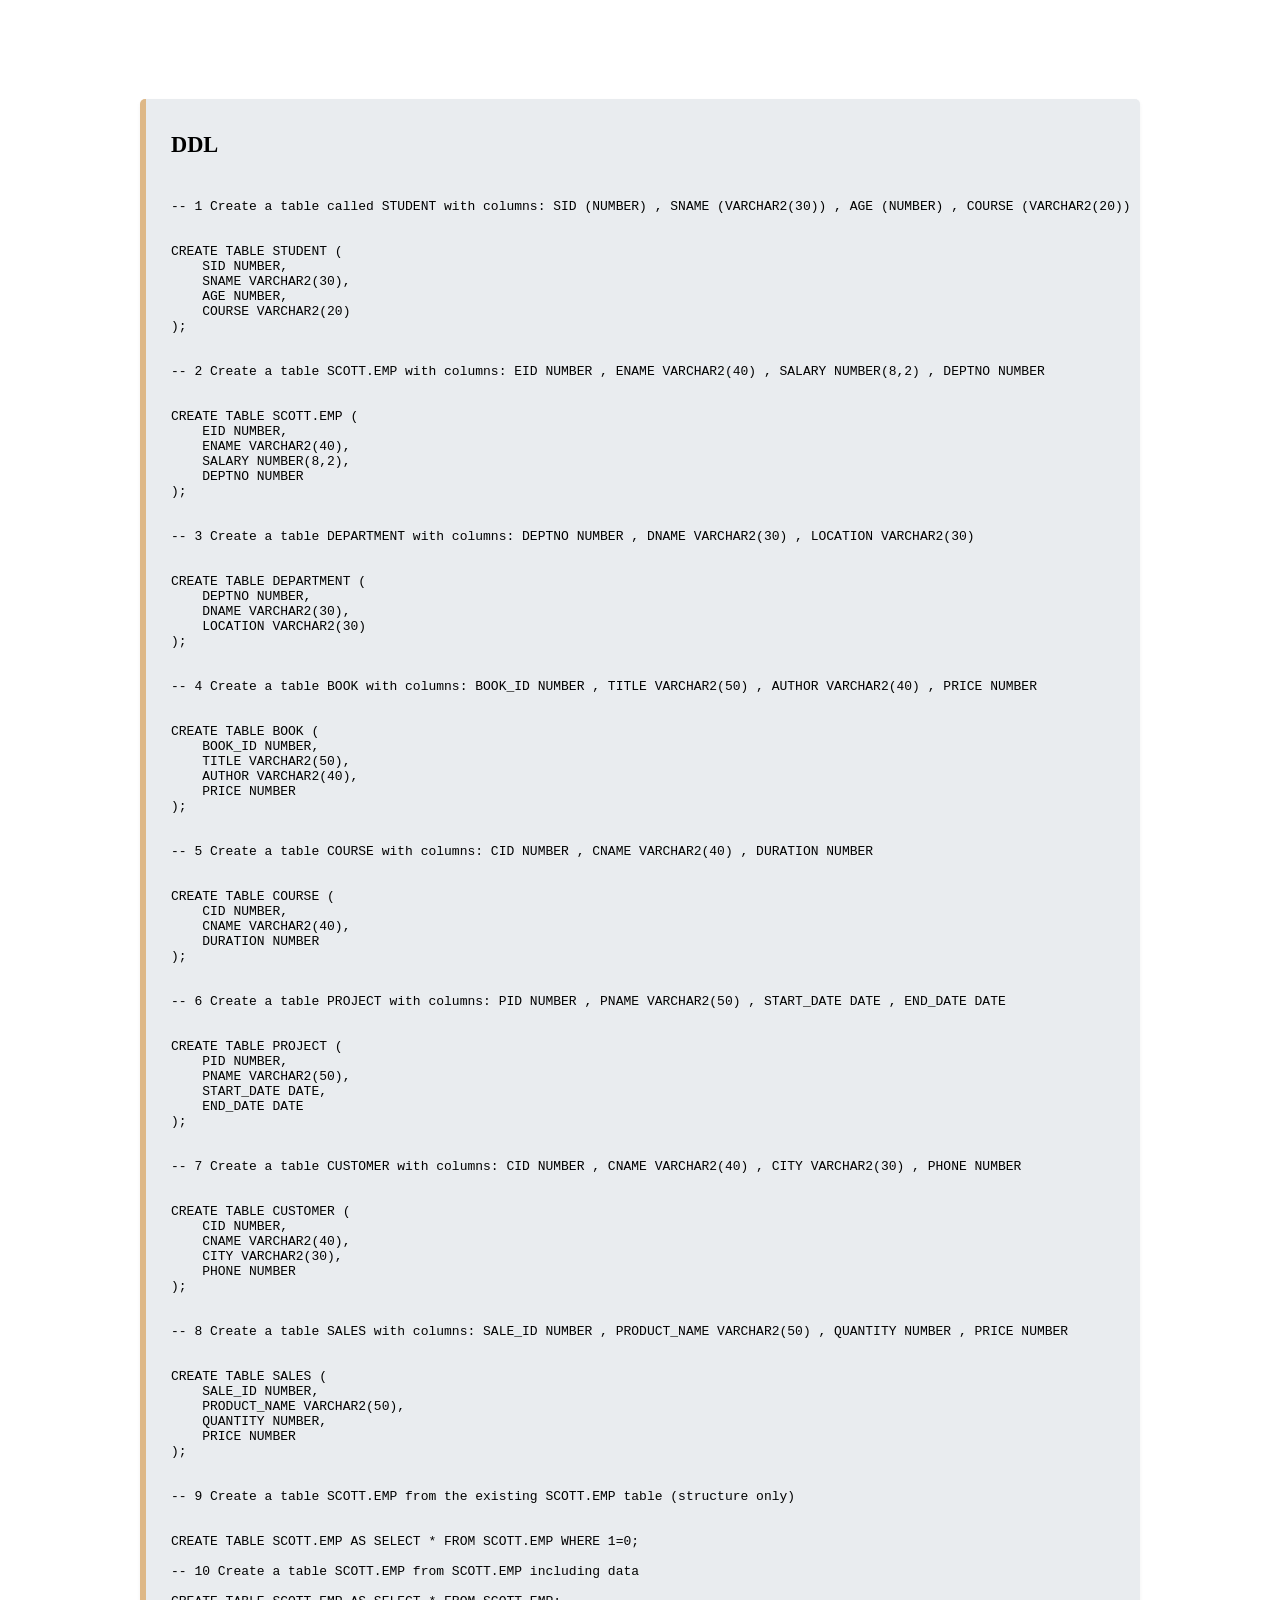
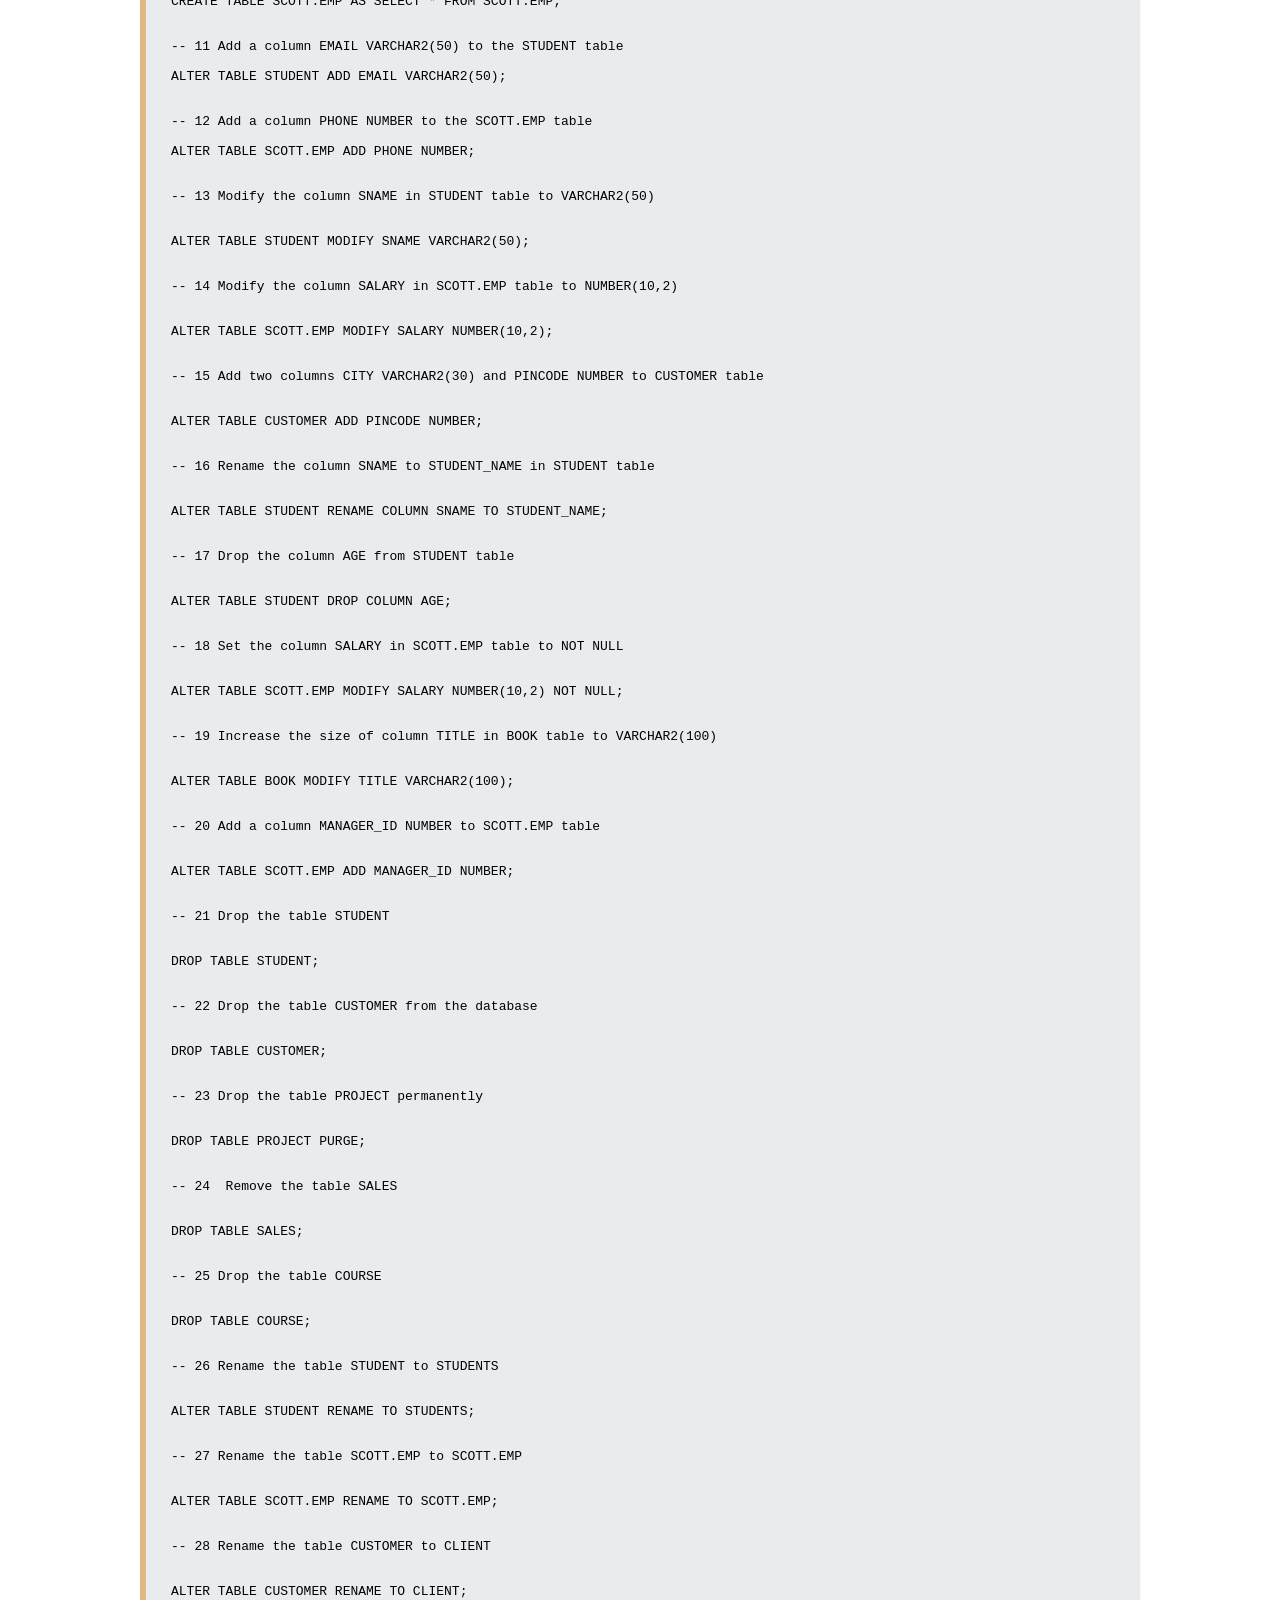
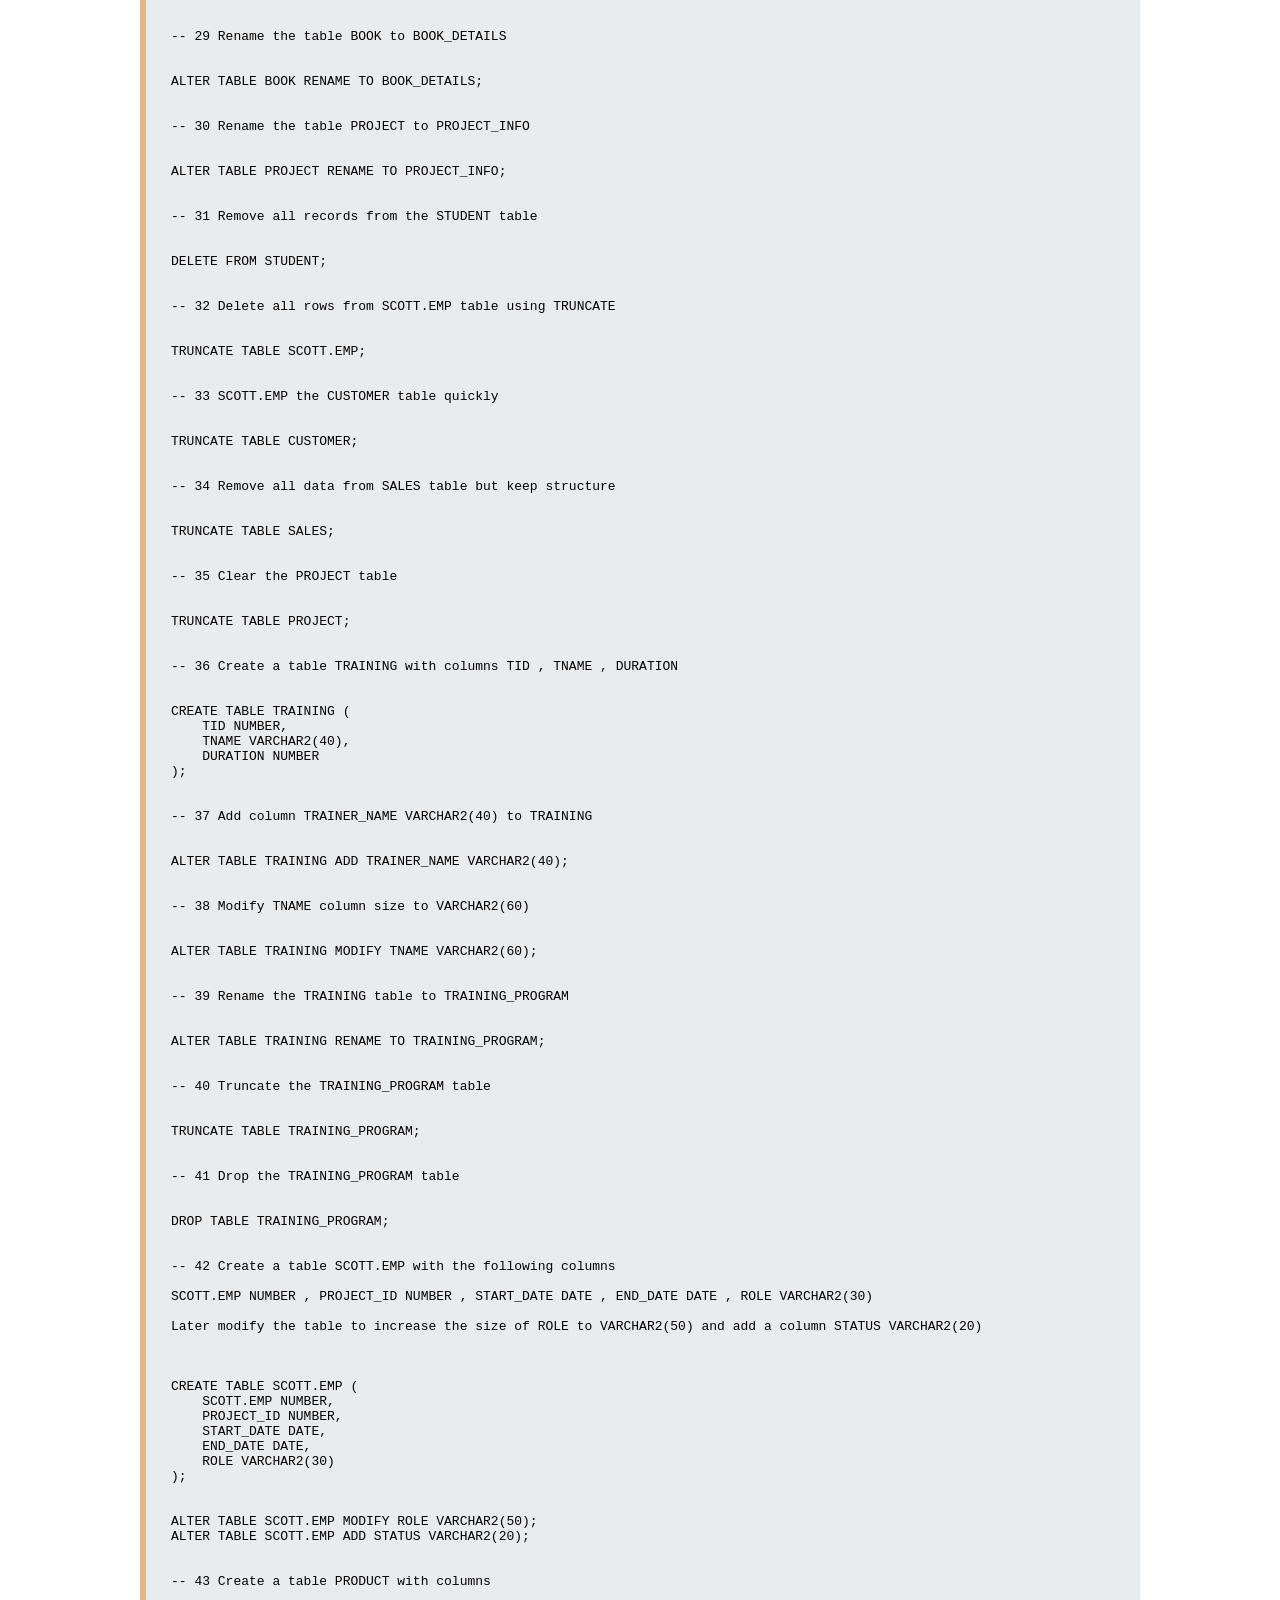
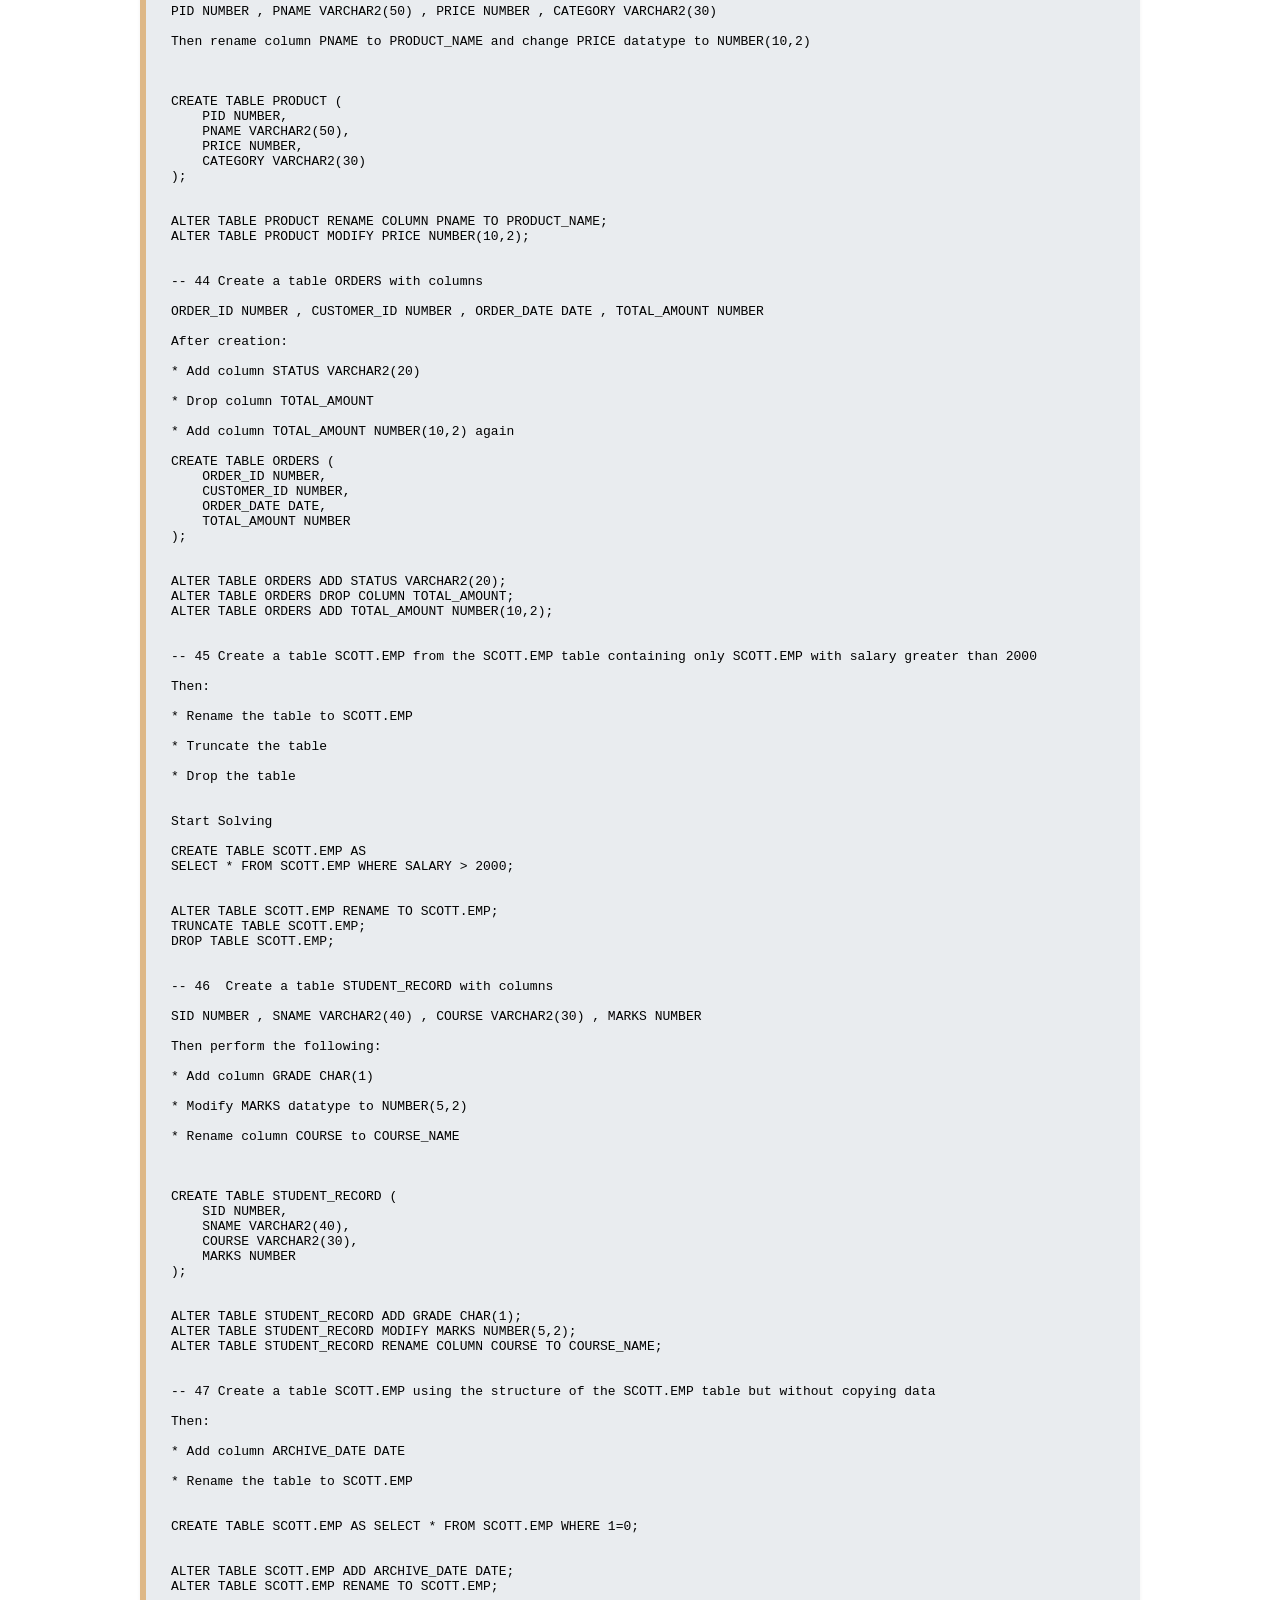
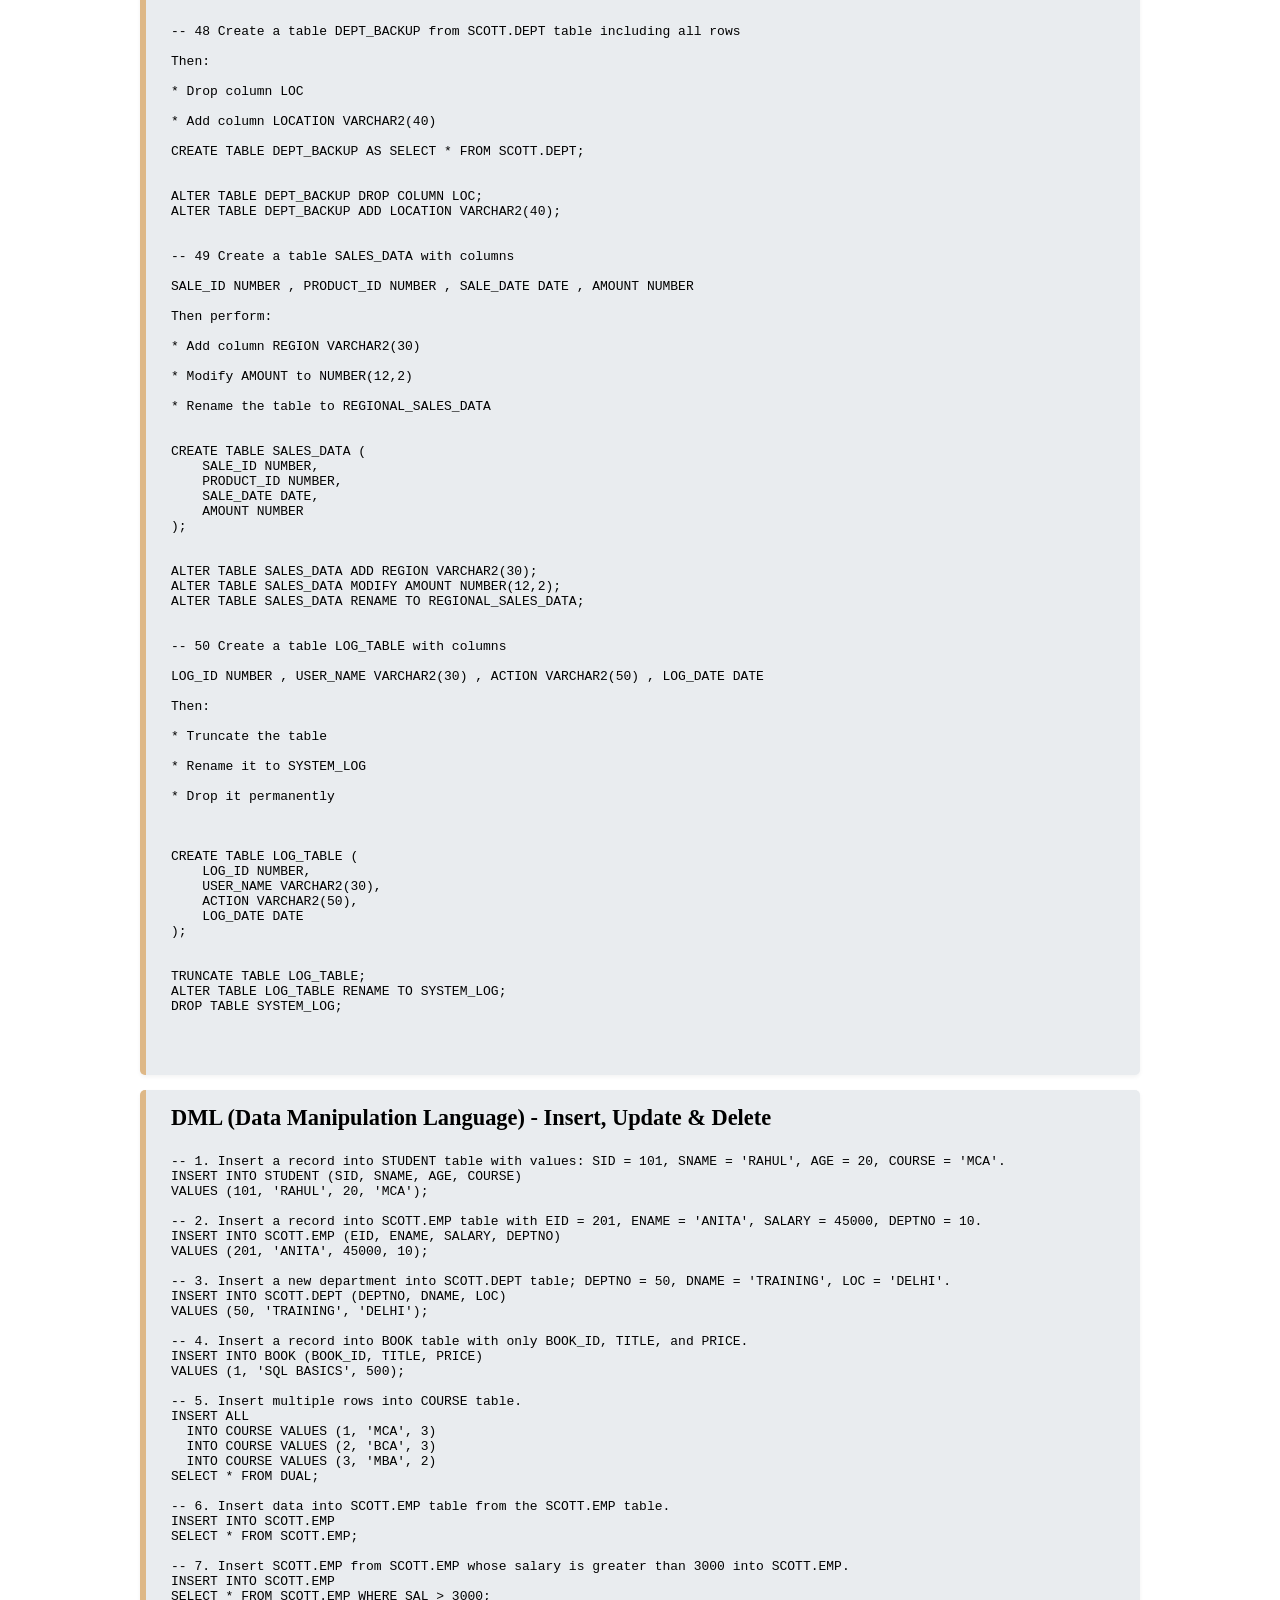
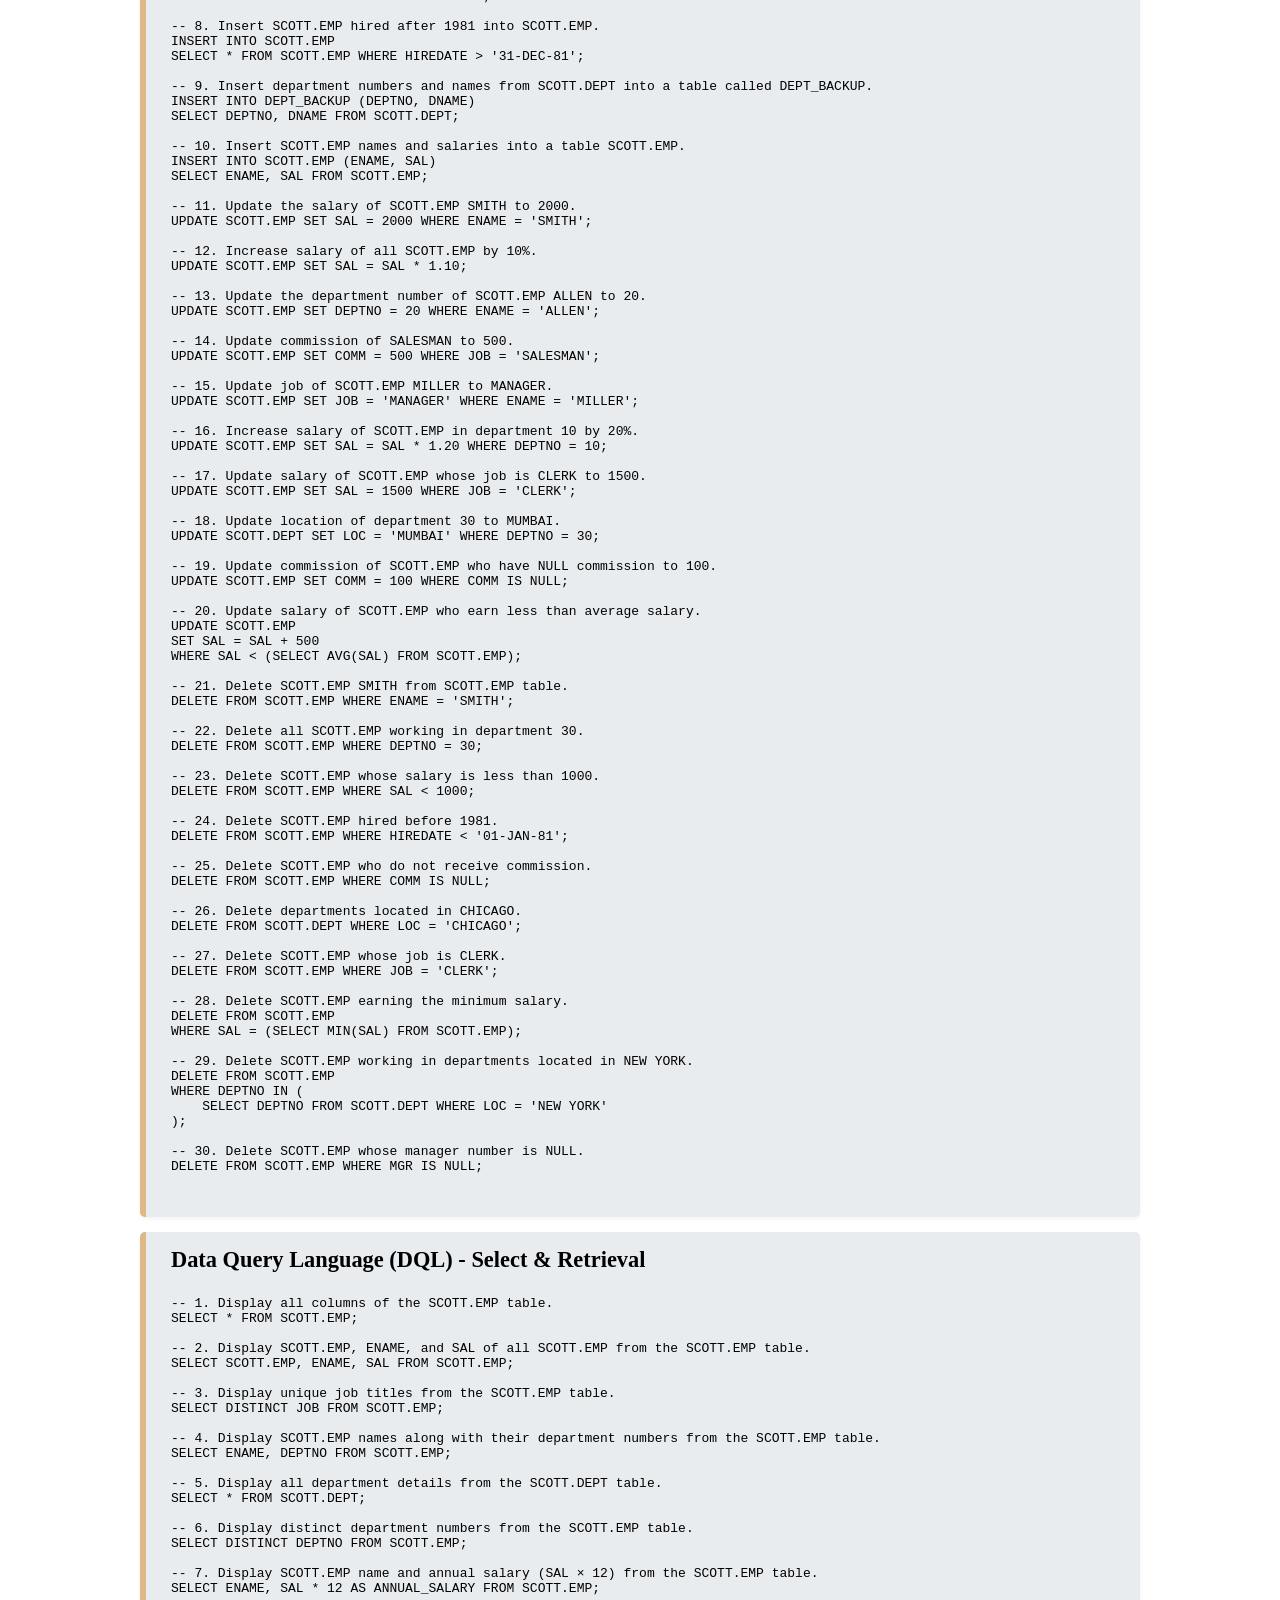
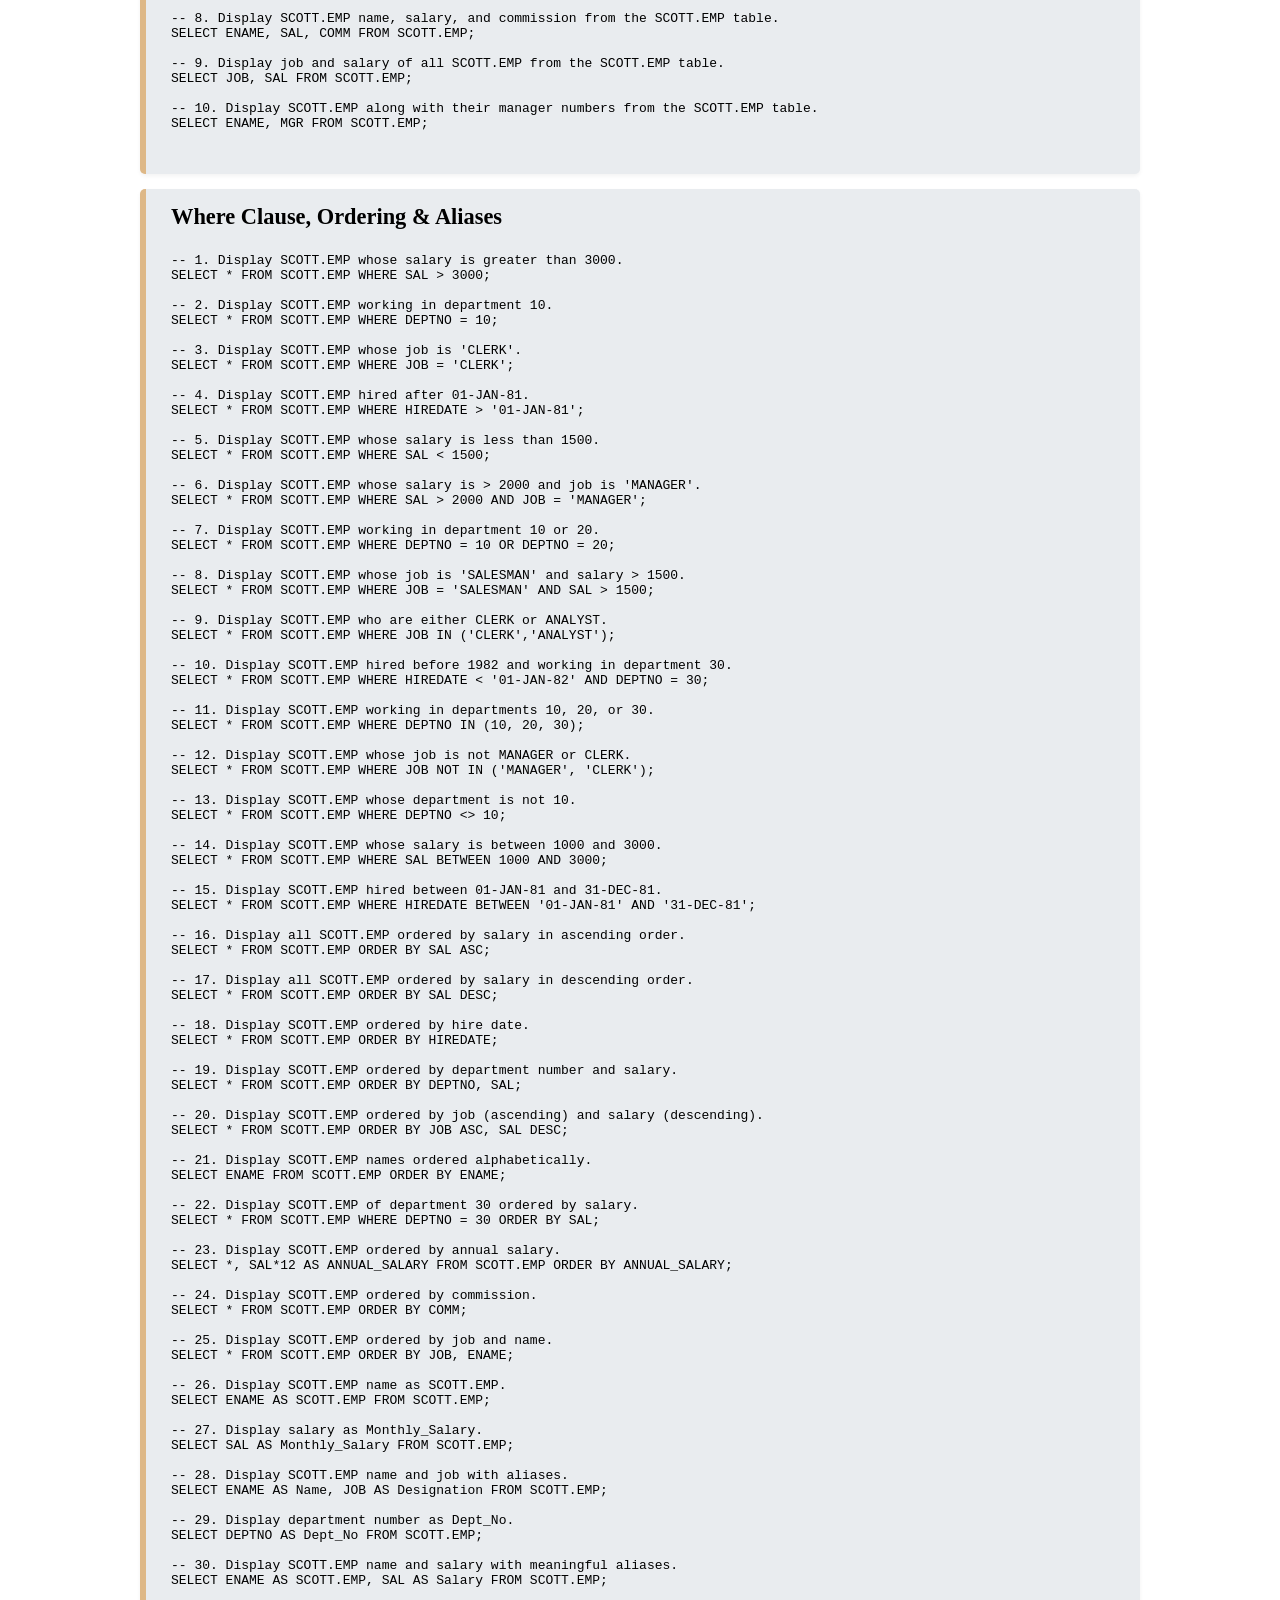
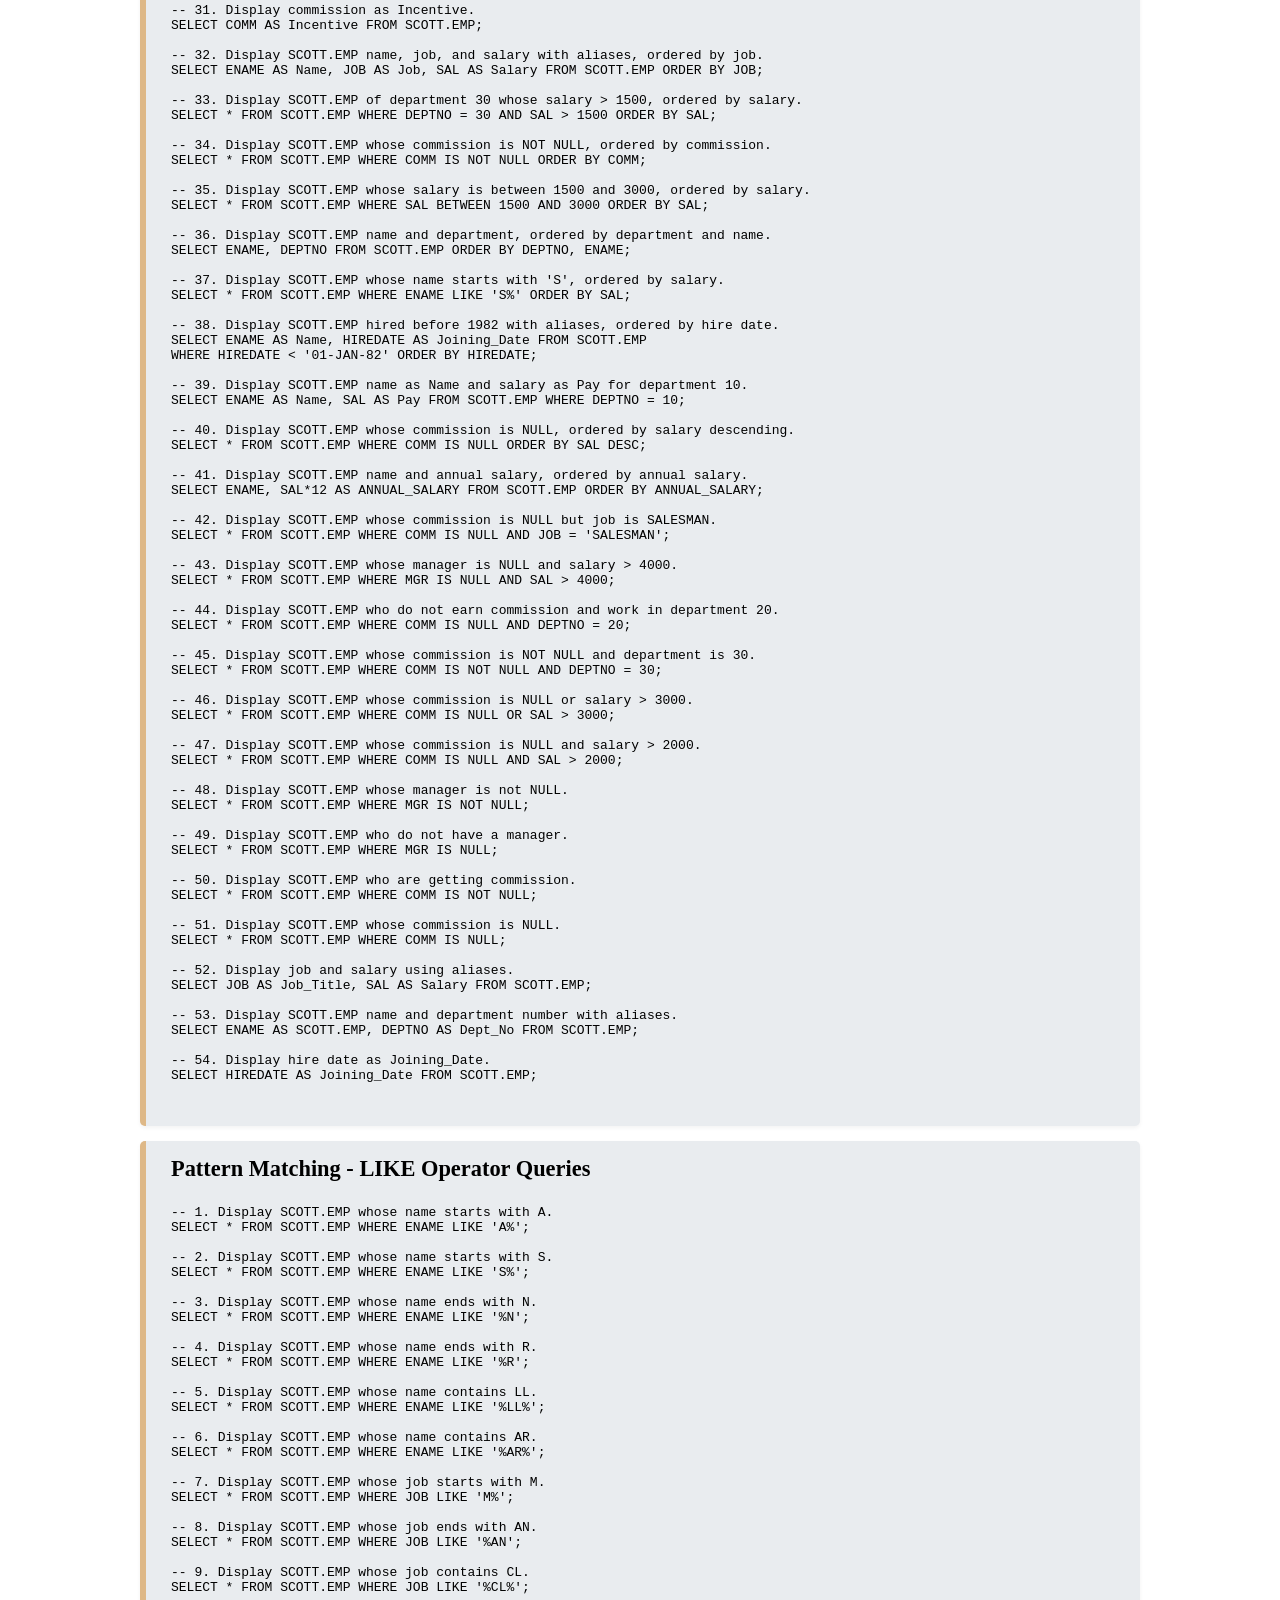
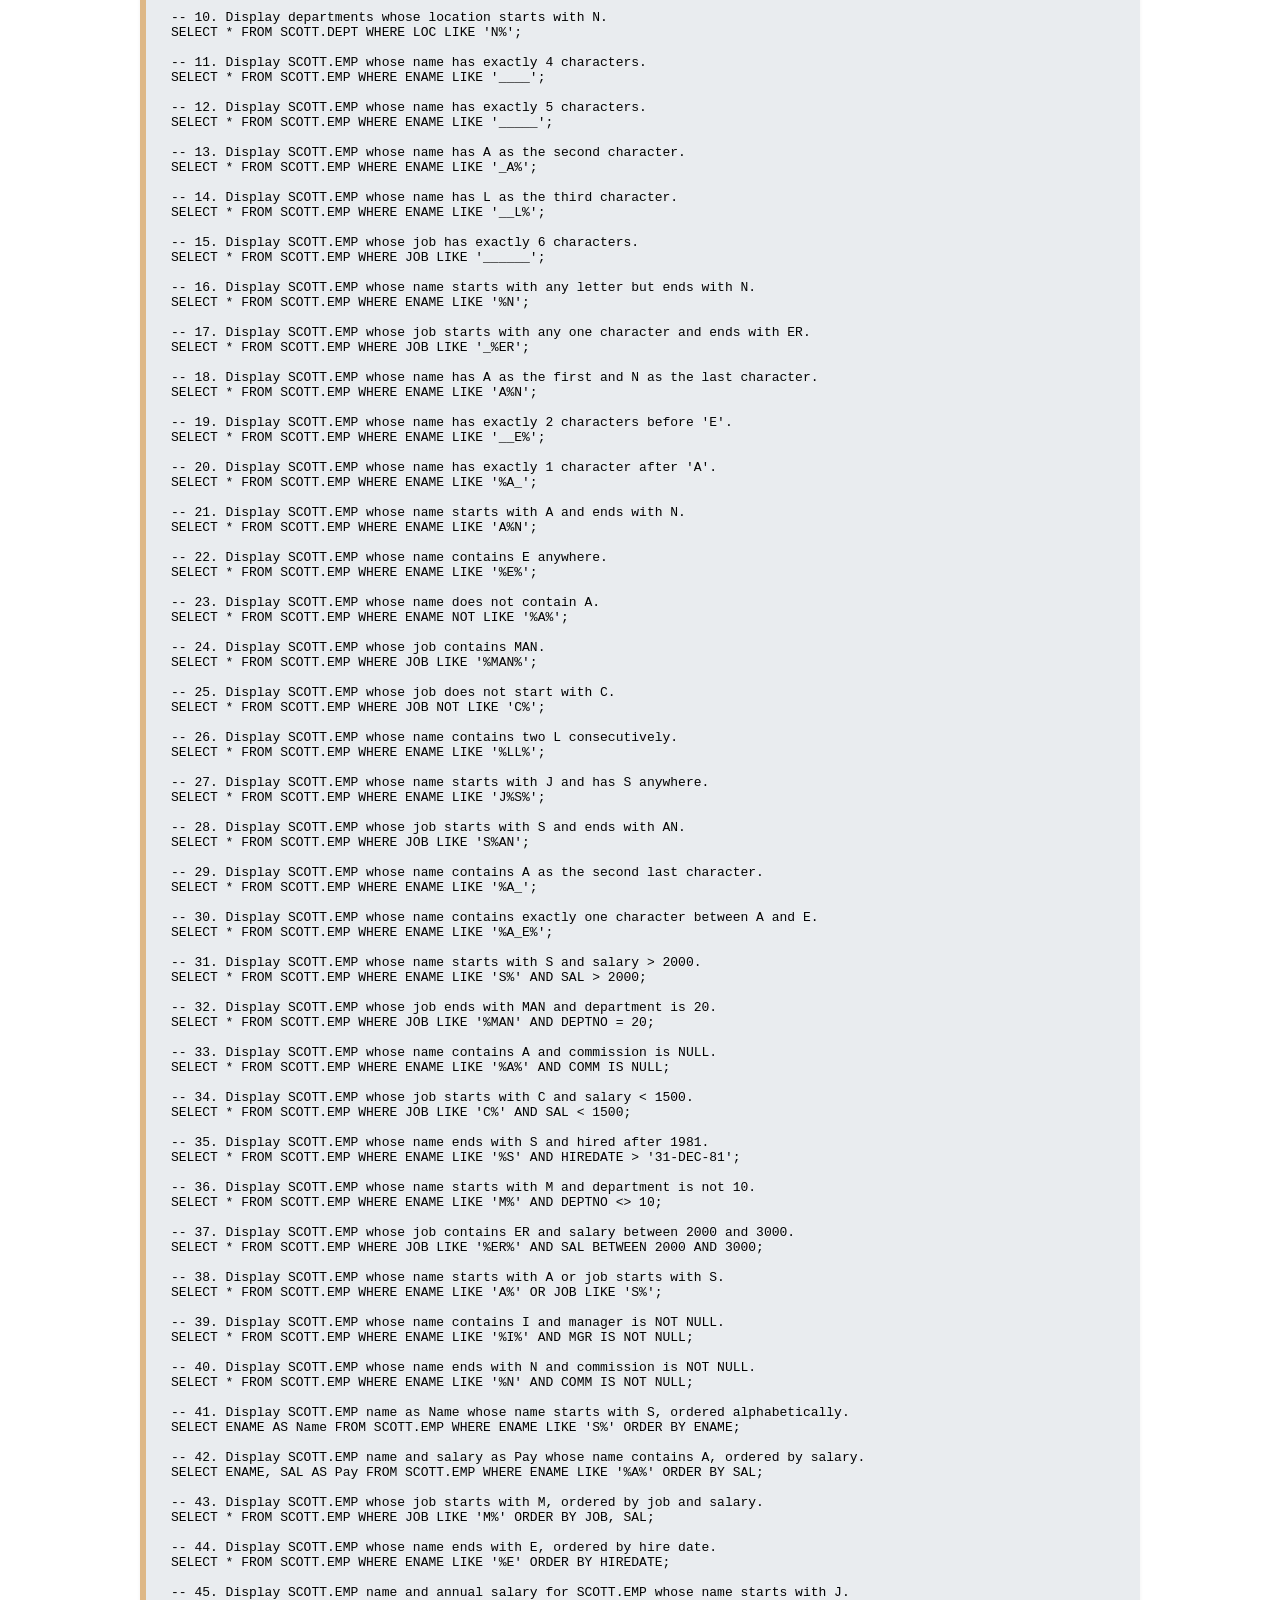
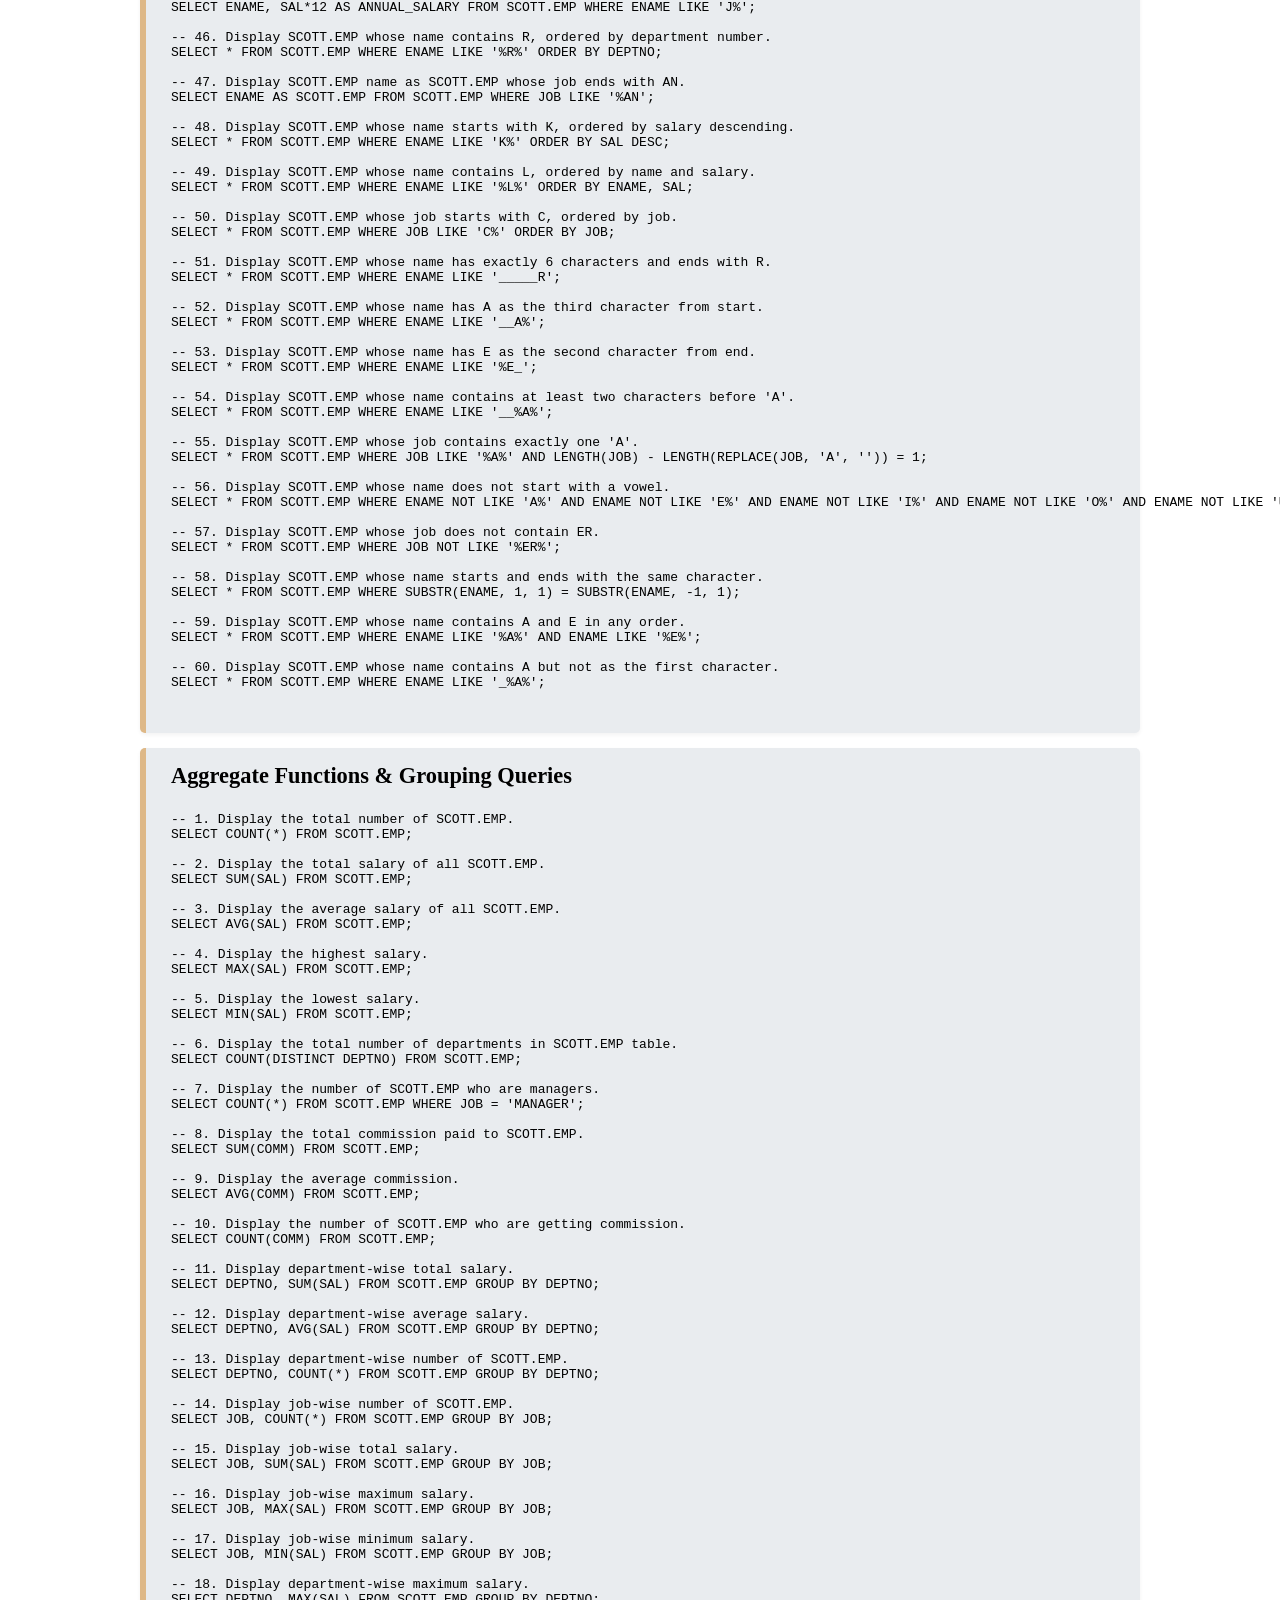
<file: sql.html>
<!DOCTYPE html>
<html lang="en">
<head>
    <meta charset="UTF-8">
    <meta name="viewport" content="width=device-width, initial-scale=1.0">
    <title>SQLQueries</title>
    <link rel="stylesheet" href="sql.css">
</head>
<body>

    <!-- <nav> -->
        <!-- <a href="new3.html">Home</a> -->
        <!-- <a href="sql.html" class="active">SQL Queries</a> -->
        <!-- <a href="plsql.html">PL/SQL</a> -->
    <!-- </nav> -->

    <main class="list-container">

            <div class="list-item">
            <h3>DDL</h3>
            <!-- <a href="#" class="btn-small">Open</a> -->
            <pre>
-- 1 Create a table called STUDENT with columns: SID (NUMBER) , SNAME (VARCHAR2(30)) , AGE (NUMBER) , COURSE (VARCHAR2(20))


CREATE TABLE STUDENT (
    SID NUMBER,
    SNAME VARCHAR2(30),
    AGE NUMBER,
    COURSE VARCHAR2(20)
);


-- 2 Create a table SCOTT.EMP with columns: EID NUMBER , ENAME VARCHAR2(40) , SALARY NUMBER(8,2) , DEPTNO NUMBER


CREATE TABLE SCOTT.EMP (
    EID NUMBER,
    ENAME VARCHAR2(40),
    SALARY NUMBER(8,2),
    DEPTNO NUMBER
);


-- 3 Create a table DEPARTMENT with columns: DEPTNO NUMBER , DNAME VARCHAR2(30) , LOCATION VARCHAR2(30)


CREATE TABLE DEPARTMENT (
    DEPTNO NUMBER,
    DNAME VARCHAR2(30),
    LOCATION VARCHAR2(30)
);


-- 4 Create a table BOOK with columns: BOOK_ID NUMBER , TITLE VARCHAR2(50) , AUTHOR VARCHAR2(40) , PRICE NUMBER


CREATE TABLE BOOK (
    BOOK_ID NUMBER,
    TITLE VARCHAR2(50),
    AUTHOR VARCHAR2(40),
    PRICE NUMBER
);


-- 5 Create a table COURSE with columns: CID NUMBER , CNAME VARCHAR2(40) , DURATION NUMBER


CREATE TABLE COURSE (
    CID NUMBER,
    CNAME VARCHAR2(40),
    DURATION NUMBER
);


-- 6 Create a table PROJECT with columns: PID NUMBER , PNAME VARCHAR2(50) , START_DATE DATE , END_DATE DATE


CREATE TABLE PROJECT (
    PID NUMBER,
    PNAME VARCHAR2(50),
    START_DATE DATE,
    END_DATE DATE
);


-- 7 Create a table CUSTOMER with columns: CID NUMBER , CNAME VARCHAR2(40) , CITY VARCHAR2(30) , PHONE NUMBER


CREATE TABLE CUSTOMER (
    CID NUMBER,
    CNAME VARCHAR2(40),
    CITY VARCHAR2(30),
    PHONE NUMBER
);


-- 8 Create a table SALES with columns: SALE_ID NUMBER , PRODUCT_NAME VARCHAR2(50) , QUANTITY NUMBER , PRICE NUMBER


CREATE TABLE SALES (
    SALE_ID NUMBER,
    PRODUCT_NAME VARCHAR2(50),
    QUANTITY NUMBER,
    PRICE NUMBER
);


-- 9 Create a table SCOTT.EMP from the existing SCOTT.EMP table (structure only)


CREATE TABLE SCOTT.EMP AS SELECT * FROM SCOTT.EMP WHERE 1=0;

-- 10 Create a table SCOTT.EMP from SCOTT.EMP including data

CREATE TABLE SCOTT.EMP AS SELECT * FROM SCOTT.EMP;


-- 11 Add a column EMAIL VARCHAR2(50) to the STUDENT table

ALTER TABLE STUDENT ADD EMAIL VARCHAR2(50);


-- 12 Add a column PHONE NUMBER to the SCOTT.EMP table

ALTER TABLE SCOTT.EMP ADD PHONE NUMBER;


-- 13 Modify the column SNAME in STUDENT table to VARCHAR2(50)


ALTER TABLE STUDENT MODIFY SNAME VARCHAR2(50);


-- 14 Modify the column SALARY in SCOTT.EMP table to NUMBER(10,2)


ALTER TABLE SCOTT.EMP MODIFY SALARY NUMBER(10,2);


-- 15 Add two columns CITY VARCHAR2(30) and PINCODE NUMBER to CUSTOMER table


ALTER TABLE CUSTOMER ADD PINCODE NUMBER;


-- 16 Rename the column SNAME to STUDENT_NAME in STUDENT table


ALTER TABLE STUDENT RENAME COLUMN SNAME TO STUDENT_NAME;


-- 17 Drop the column AGE from STUDENT table


ALTER TABLE STUDENT DROP COLUMN AGE;


-- 18 Set the column SALARY in SCOTT.EMP table to NOT NULL


ALTER TABLE SCOTT.EMP MODIFY SALARY NUMBER(10,2) NOT NULL;


-- 19 Increase the size of column TITLE in BOOK table to VARCHAR2(100)


ALTER TABLE BOOK MODIFY TITLE VARCHAR2(100);


-- 20 Add a column MANAGER_ID NUMBER to SCOTT.EMP table


ALTER TABLE SCOTT.EMP ADD MANAGER_ID NUMBER;


-- 21 Drop the table STUDENT


DROP TABLE STUDENT;


-- 22 Drop the table CUSTOMER from the database


DROP TABLE CUSTOMER;


-- 23 Drop the table PROJECT permanently


DROP TABLE PROJECT PURGE;


-- 24  Remove the table SALES


DROP TABLE SALES;


-- 25 Drop the table COURSE


DROP TABLE COURSE;


-- 26 Rename the table STUDENT to STUDENTS


ALTER TABLE STUDENT RENAME TO STUDENTS;


-- 27 Rename the table SCOTT.EMP to SCOTT.EMP


ALTER TABLE SCOTT.EMP RENAME TO SCOTT.EMP;


-- 28 Rename the table CUSTOMER to CLIENT


ALTER TABLE CUSTOMER RENAME TO CLIENT;


-- 29 Rename the table BOOK to BOOK_DETAILS


ALTER TABLE BOOK RENAME TO BOOK_DETAILS;


-- 30 Rename the table PROJECT to PROJECT_INFO


ALTER TABLE PROJECT RENAME TO PROJECT_INFO;


-- 31 Remove all records from the STUDENT table


DELETE FROM STUDENT;


-- 32 Delete all rows from SCOTT.EMP table using TRUNCATE


TRUNCATE TABLE SCOTT.EMP;


-- 33 SCOTT.EMP the CUSTOMER table quickly


TRUNCATE TABLE CUSTOMER;


-- 34 Remove all data from SALES table but keep structure


TRUNCATE TABLE SALES;


-- 35 Clear the PROJECT table


TRUNCATE TABLE PROJECT;


-- 36 Create a table TRAINING with columns TID , TNAME , DURATION


CREATE TABLE TRAINING (
    TID NUMBER,
    TNAME VARCHAR2(40),
    DURATION NUMBER
);


-- 37 Add column TRAINER_NAME VARCHAR2(40) to TRAINING


ALTER TABLE TRAINING ADD TRAINER_NAME VARCHAR2(40);


-- 38 Modify TNAME column size to VARCHAR2(60)


ALTER TABLE TRAINING MODIFY TNAME VARCHAR2(60);


-- 39 Rename the TRAINING table to TRAINING_PROGRAM


ALTER TABLE TRAINING RENAME TO TRAINING_PROGRAM;


-- 40 Truncate the TRAINING_PROGRAM table


TRUNCATE TABLE TRAINING_PROGRAM;


-- 41 Drop the TRAINING_PROGRAM table


DROP TABLE TRAINING_PROGRAM;


-- 42 Create a table SCOTT.EMP with the following columns

SCOTT.EMP NUMBER , PROJECT_ID NUMBER , START_DATE DATE , END_DATE DATE , ROLE VARCHAR2(30)

Later modify the table to increase the size of ROLE to VARCHAR2(50) and add a column STATUS VARCHAR2(20)



CREATE TABLE SCOTT.EMP (
    SCOTT.EMP NUMBER,
    PROJECT_ID NUMBER,
    START_DATE DATE,
    END_DATE DATE,
    ROLE VARCHAR2(30)
);


ALTER TABLE SCOTT.EMP MODIFY ROLE VARCHAR2(50);
ALTER TABLE SCOTT.EMP ADD STATUS VARCHAR2(20);


-- 43 Create a table PRODUCT with columns

PID NUMBER , PNAME VARCHAR2(50) , PRICE NUMBER , CATEGORY VARCHAR2(30)

Then rename column PNAME to PRODUCT_NAME and change PRICE datatype to NUMBER(10,2)



CREATE TABLE PRODUCT (
    PID NUMBER,
    PNAME VARCHAR2(50),
    PRICE NUMBER,
    CATEGORY VARCHAR2(30)
);


ALTER TABLE PRODUCT RENAME COLUMN PNAME TO PRODUCT_NAME;
ALTER TABLE PRODUCT MODIFY PRICE NUMBER(10,2);


-- 44 Create a table ORDERS with columns

ORDER_ID NUMBER , CUSTOMER_ID NUMBER , ORDER_DATE DATE , TOTAL_AMOUNT NUMBER

After creation:

* Add column STATUS VARCHAR2(20)

* Drop column TOTAL_AMOUNT

* Add column TOTAL_AMOUNT NUMBER(10,2) again

CREATE TABLE ORDERS (
    ORDER_ID NUMBER,
    CUSTOMER_ID NUMBER,
    ORDER_DATE DATE,
    TOTAL_AMOUNT NUMBER
);


ALTER TABLE ORDERS ADD STATUS VARCHAR2(20);
ALTER TABLE ORDERS DROP COLUMN TOTAL_AMOUNT;
ALTER TABLE ORDERS ADD TOTAL_AMOUNT NUMBER(10,2);


-- 45 Create a table SCOTT.EMP from the SCOTT.EMP table containing only SCOTT.EMP with salary greater than 2000

Then:

* Rename the table to SCOTT.EMP

* Truncate the table

* Drop the table


Start Solving

CREATE TABLE SCOTT.EMP AS 
SELECT * FROM SCOTT.EMP WHERE SALARY > 2000;


ALTER TABLE SCOTT.EMP RENAME TO SCOTT.EMP;
TRUNCATE TABLE SCOTT.EMP;
DROP TABLE SCOTT.EMP;


-- 46  Create a table STUDENT_RECORD with columns

SID NUMBER , SNAME VARCHAR2(40) , COURSE VARCHAR2(30) , MARKS NUMBER

Then perform the following:

* Add column GRADE CHAR(1)

* Modify MARKS datatype to NUMBER(5,2)

* Rename column COURSE to COURSE_NAME



CREATE TABLE STUDENT_RECORD (
    SID NUMBER,
    SNAME VARCHAR2(40),
    COURSE VARCHAR2(30),
    MARKS NUMBER
);


ALTER TABLE STUDENT_RECORD ADD GRADE CHAR(1);
ALTER TABLE STUDENT_RECORD MODIFY MARKS NUMBER(5,2);
ALTER TABLE STUDENT_RECORD RENAME COLUMN COURSE TO COURSE_NAME;


-- 47 Create a table SCOTT.EMP using the structure of the SCOTT.EMP table but without copying data

Then:

* Add column ARCHIVE_DATE DATE

* Rename the table to SCOTT.EMP


CREATE TABLE SCOTT.EMP AS SELECT * FROM SCOTT.EMP WHERE 1=0;


ALTER TABLE SCOTT.EMP ADD ARCHIVE_DATE DATE;
ALTER TABLE SCOTT.EMP RENAME TO SCOTT.EMP;


-- 48 Create a table DEPT_BACKUP from SCOTT.DEPT table including all rows

Then:

* Drop column LOC

* Add column LOCATION VARCHAR2(40) 

CREATE TABLE DEPT_BACKUP AS SELECT * FROM SCOTT.DEPT;


ALTER TABLE DEPT_BACKUP DROP COLUMN LOC;
ALTER TABLE DEPT_BACKUP ADD LOCATION VARCHAR2(40);


-- 49 Create a table SALES_DATA with columns

SALE_ID NUMBER , PRODUCT_ID NUMBER , SALE_DATE DATE , AMOUNT NUMBER

Then perform:

* Add column REGION VARCHAR2(30)

* Modify AMOUNT to NUMBER(12,2)

* Rename the table to REGIONAL_SALES_DATA


CREATE TABLE SALES_DATA (
    SALE_ID NUMBER,
    PRODUCT_ID NUMBER,
    SALE_DATE DATE,
    AMOUNT NUMBER
);


ALTER TABLE SALES_DATA ADD REGION VARCHAR2(30);
ALTER TABLE SALES_DATA MODIFY AMOUNT NUMBER(12,2);
ALTER TABLE SALES_DATA RENAME TO REGIONAL_SALES_DATA;


-- 50 Create a table LOG_TABLE with columns

LOG_ID NUMBER , USER_NAME VARCHAR2(30) , ACTION VARCHAR2(50) , LOG_DATE DATE

Then:

* Truncate the table

* Rename it to SYSTEM_LOG

* Drop it permanently



CREATE TABLE LOG_TABLE (
    LOG_ID NUMBER,
    USER_NAME VARCHAR2(30),
    ACTION VARCHAR2(50),
    LOG_DATE DATE
);


TRUNCATE TABLE LOG_TABLE;
ALTER TABLE LOG_TABLE RENAME TO SYSTEM_LOG;
DROP TABLE SYSTEM_LOG;
            </pre>
        </div>




<!--         <div class="list-item">
            <h3>DML</h3>
            <!-- <a href="#" class="btn-small">Open</a> -->
<!--              <pre> --> 

<div class="list-item">
    <h3>DML (Data Manipulation Language) - Insert, Update & Delete</h3>
    <pre>
<span class="comment-q">-- 1. Insert a record into STUDENT table with values: SID = 101, SNAME = 'RAHUL', AGE = 20, COURSE = 'MCA'.</span>
INSERT INTO STUDENT (SID, SNAME, AGE, COURSE)
VALUES (101, 'RAHUL', 20, 'MCA');

<span class="comment-q">-- 2. Insert a record into SCOTT.EMP table with EID = 201, ENAME = 'ANITA', SALARY = 45000, DEPTNO = 10.</span>
INSERT INTO SCOTT.EMP (EID, ENAME, SALARY, DEPTNO)
VALUES (201, 'ANITA', 45000, 10);

<span class="comment-q">-- 3. Insert a new department into SCOTT.DEPT table; DEPTNO = 50, DNAME = 'TRAINING', LOC = 'DELHI'.</span>
INSERT INTO SCOTT.DEPT (DEPTNO, DNAME, LOC)
VALUES (50, 'TRAINING', 'DELHI');

<span class="comment-q">-- 4. Insert a record into BOOK table with only BOOK_ID, TITLE, and PRICE.</span>
INSERT INTO BOOK (BOOK_ID, TITLE, PRICE)
VALUES (1, 'SQL BASICS', 500);

<span class="comment-q">-- 5. Insert multiple rows into COURSE table.</span>
INSERT ALL
  INTO COURSE VALUES (1, 'MCA', 3)
  INTO COURSE VALUES (2, 'BCA', 3)
  INTO COURSE VALUES (3, 'MBA', 2)
SELECT * FROM DUAL;

<span class="comment-q">-- 6. Insert data into SCOTT.EMP table from the SCOTT.EMP table.</span>
INSERT INTO SCOTT.EMP
SELECT * FROM SCOTT.EMP;

<span class="comment-q">-- 7. Insert SCOTT.EMP from SCOTT.EMP whose salary is greater than 3000 into SCOTT.EMP.</span>
INSERT INTO SCOTT.EMP
SELECT * FROM SCOTT.EMP WHERE SAL > 3000;

<span class="comment-q">-- 8. Insert SCOTT.EMP hired after 1981 into SCOTT.EMP.</span>
INSERT INTO SCOTT.EMP
SELECT * FROM SCOTT.EMP WHERE HIREDATE > '31-DEC-81';

<span class="comment-q">-- 9. Insert department numbers and names from SCOTT.DEPT into a table called DEPT_BACKUP.</span>
INSERT INTO DEPT_BACKUP (DEPTNO, DNAME)
SELECT DEPTNO, DNAME FROM SCOTT.DEPT;

<span class="comment-q">-- 10. Insert SCOTT.EMP names and salaries into a table SCOTT.EMP.</span>
INSERT INTO SCOTT.EMP (ENAME, SAL)
SELECT ENAME, SAL FROM SCOTT.EMP;

<span class="comment-q">-- 11. Update the salary of SCOTT.EMP SMITH to 2000.</span>
UPDATE SCOTT.EMP SET SAL = 2000 WHERE ENAME = 'SMITH';

<span class="comment-q">-- 12. Increase salary of all SCOTT.EMP by 10%.</span>
UPDATE SCOTT.EMP SET SAL = SAL * 1.10;

<span class="comment-q">-- 13. Update the department number of SCOTT.EMP ALLEN to 20.</span>
UPDATE SCOTT.EMP SET DEPTNO = 20 WHERE ENAME = 'ALLEN';

<span class="comment-q">-- 14. Update commission of SALESMAN to 500.</span>
UPDATE SCOTT.EMP SET COMM = 500 WHERE JOB = 'SALESMAN';

<span class="comment-q">-- 15. Update job of SCOTT.EMP MILLER to MANAGER.</span>
UPDATE SCOTT.EMP SET JOB = 'MANAGER' WHERE ENAME = 'MILLER';

<span class="comment-q">-- 16. Increase salary of SCOTT.EMP in department 10 by 20%.</span>
UPDATE SCOTT.EMP SET SAL = SAL * 1.20 WHERE DEPTNO = 10;

<span class="comment-q">-- 17. Update salary of SCOTT.EMP whose job is CLERK to 1500.</span>
UPDATE SCOTT.EMP SET SAL = 1500 WHERE JOB = 'CLERK';

<span class="comment-q">-- 18. Update location of department 30 to MUMBAI.</span>
UPDATE SCOTT.DEPT SET LOC = 'MUMBAI' WHERE DEPTNO = 30;

<span class="comment-q">-- 19. Update commission of SCOTT.EMP who have NULL commission to 100.</span>
UPDATE SCOTT.EMP SET COMM = 100 WHERE COMM IS NULL;

<span class="comment-q">-- 20. Update salary of SCOTT.EMP who earn less than average salary.</span>
UPDATE SCOTT.EMP
SET SAL = SAL + 500
WHERE SAL < (SELECT AVG(SAL) FROM SCOTT.EMP);

<span class="comment-q">-- 21. Delete SCOTT.EMP SMITH from SCOTT.EMP table.</span>
DELETE FROM SCOTT.EMP WHERE ENAME = 'SMITH';

<span class="comment-q">-- 22. Delete all SCOTT.EMP working in department 30.</span>
DELETE FROM SCOTT.EMP WHERE DEPTNO = 30;

<span class="comment-q">-- 23. Delete SCOTT.EMP whose salary is less than 1000.</span>
DELETE FROM SCOTT.EMP WHERE SAL < 1000;

<span class="comment-q">-- 24. Delete SCOTT.EMP hired before 1981.</span>
DELETE FROM SCOTT.EMP WHERE HIREDATE < '01-JAN-81';

<span class="comment-q">-- 25. Delete SCOTT.EMP who do not receive commission.</span>
DELETE FROM SCOTT.EMP WHERE COMM IS NULL;

<span class="comment-q">-- 26. Delete departments located in CHICAGO.</span>
DELETE FROM SCOTT.DEPT WHERE LOC = 'CHICAGO';

<span class="comment-q">-- 27. Delete SCOTT.EMP whose job is CLERK.</span>
DELETE FROM SCOTT.EMP WHERE JOB = 'CLERK';

<span class="comment-q">-- 28. Delete SCOTT.EMP earning the minimum salary.</span>
DELETE FROM SCOTT.EMP
WHERE SAL = (SELECT MIN(SAL) FROM SCOTT.EMP);

<span class="comment-q">-- 29. Delete SCOTT.EMP working in departments located in NEW YORK.</span>
DELETE FROM SCOTT.EMP
WHERE DEPTNO IN (
    SELECT DEPTNO FROM SCOTT.DEPT WHERE LOC = 'NEW YORK'
);

<span class="comment-q">-- 30. Delete SCOTT.EMP whose manager number is NULL.</span>
DELETE FROM SCOTT.EMP WHERE MGR IS NULL;
    </pre>
</div>

 <!-- <div class="list-item">
            <h3>DQL</h3>
<pre> -->
    <div class="list-item">
    <h3>Data Query Language (DQL) - Select & Retrieval</h3>
    <pre>
<span class="comment-q">-- 1. Display all columns of the SCOTT.EMP table.</span>
SELECT * FROM SCOTT.EMP;

<span class="comment-q">-- 2. Display SCOTT.EMP, ENAME, and SAL of all SCOTT.EMP from the SCOTT.EMP table.</span>
SELECT SCOTT.EMP, ENAME, SAL FROM SCOTT.EMP;

<span class="comment-q">-- 3. Display unique job titles from the SCOTT.EMP table.</span>
SELECT DISTINCT JOB FROM SCOTT.EMP;

<span class="comment-q">-- 4. Display SCOTT.EMP names along with their department numbers from the SCOTT.EMP table.</span>
SELECT ENAME, DEPTNO FROM SCOTT.EMP;

<span class="comment-q">-- 5. Display all department details from the SCOTT.DEPT table.</span>
SELECT * FROM SCOTT.DEPT;

<span class="comment-q">-- 6. Display distinct department numbers from the SCOTT.EMP table.</span>
SELECT DISTINCT DEPTNO FROM SCOTT.EMP;

<span class="comment-q">-- 7. Display SCOTT.EMP name and annual salary (SAL × 12) from the SCOTT.EMP table.</span>
SELECT ENAME, SAL * 12 AS ANNUAL_SALARY FROM SCOTT.EMP;

<span class="comment-q">-- 8. Display SCOTT.EMP name, salary, and commission from the SCOTT.EMP table.</span>
SELECT ENAME, SAL, COMM FROM SCOTT.EMP;

<span class="comment-q">-- 9. Display job and salary of all SCOTT.EMP from the SCOTT.EMP table.</span>
SELECT JOB, SAL FROM SCOTT.EMP;

<span class="comment-q">-- 10. Display SCOTT.EMP along with their manager numbers from the SCOTT.EMP table.</span>
SELECT ENAME, MGR FROM SCOTT.EMP;
    </pre>
</div>
<div class="list-item">
    <h3>Where Clause, Ordering & Aliases</h3>
    <pre>
<span class="comment-q">-- 1. Display SCOTT.EMP whose salary is greater than 3000.</span>
SELECT * FROM SCOTT.EMP WHERE SAL > 3000;

<span class="comment-q">-- 2. Display SCOTT.EMP working in department 10.</span>
SELECT * FROM SCOTT.EMP WHERE DEPTNO = 10;

<span class="comment-q">-- 3. Display SCOTT.EMP whose job is 'CLERK'.</span>
SELECT * FROM SCOTT.EMP WHERE JOB = 'CLERK';

<span class="comment-q">-- 4. Display SCOTT.EMP hired after 01-JAN-81.</span>
SELECT * FROM SCOTT.EMP WHERE HIREDATE > '01-JAN-81';

<span class="comment-q">-- 5. Display SCOTT.EMP whose salary is less than 1500.</span>
SELECT * FROM SCOTT.EMP WHERE SAL < 1500;

<span class="comment-q">-- 6. Display SCOTT.EMP whose salary is > 2000 and job is 'MANAGER'.</span>
SELECT * FROM SCOTT.EMP WHERE SAL > 2000 AND JOB = 'MANAGER';

<span class="comment-q">-- 7. Display SCOTT.EMP working in department 10 or 20.</span>
SELECT * FROM SCOTT.EMP WHERE DEPTNO = 10 OR DEPTNO = 20;

<span class="comment-q">-- 8. Display SCOTT.EMP whose job is 'SALESMAN' and salary > 1500.</span>
SELECT * FROM SCOTT.EMP WHERE JOB = 'SALESMAN' AND SAL > 1500;

<span class="comment-q">-- 9. Display SCOTT.EMP who are either CLERK or ANALYST.</span>
SELECT * FROM SCOTT.EMP WHERE JOB IN ('CLERK','ANALYST');

<span class="comment-q">-- 10. Display SCOTT.EMP hired before 1982 and working in department 30.</span>
SELECT * FROM SCOTT.EMP WHERE HIREDATE < '01-JAN-82' AND DEPTNO = 30;

<span class="comment-q">-- 11. Display SCOTT.EMP working in departments 10, 20, or 30.</span>
SELECT * FROM SCOTT.EMP WHERE DEPTNO IN (10, 20, 30);

<span class="comment-q">-- 12. Display SCOTT.EMP whose job is not MANAGER or CLERK.</span>
SELECT * FROM SCOTT.EMP WHERE JOB NOT IN ('MANAGER', 'CLERK');

<span class="comment-q">-- 13. Display SCOTT.EMP whose department is not 10.</span>
SELECT * FROM SCOTT.EMP WHERE DEPTNO <> 10;

<span class="comment-q">-- 14. Display SCOTT.EMP whose salary is between 1000 and 3000.</span>
SELECT * FROM SCOTT.EMP WHERE SAL BETWEEN 1000 AND 3000;

<span class="comment-q">-- 15. Display SCOTT.EMP hired between 01-JAN-81 and 31-DEC-81.</span>
SELECT * FROM SCOTT.EMP WHERE HIREDATE BETWEEN '01-JAN-81' AND '31-DEC-81';

<span class="comment-q">-- 16. Display all SCOTT.EMP ordered by salary in ascending order.</span>
SELECT * FROM SCOTT.EMP ORDER BY SAL ASC;

<span class="comment-q">-- 17. Display all SCOTT.EMP ordered by salary in descending order.</span>
SELECT * FROM SCOTT.EMP ORDER BY SAL DESC;

<span class="comment-q">-- 18. Display SCOTT.EMP ordered by hire date.</span>
SELECT * FROM SCOTT.EMP ORDER BY HIREDATE;

<span class="comment-q">-- 19. Display SCOTT.EMP ordered by department number and salary.</span>
SELECT * FROM SCOTT.EMP ORDER BY DEPTNO, SAL;

<span class="comment-q">-- 20. Display SCOTT.EMP ordered by job (ascending) and salary (descending).</span>
SELECT * FROM SCOTT.EMP ORDER BY JOB ASC, SAL DESC;

<span class="comment-q">-- 21. Display SCOTT.EMP names ordered alphabetically.</span>
SELECT ENAME FROM SCOTT.EMP ORDER BY ENAME;

<span class="comment-q">-- 22. Display SCOTT.EMP of department 30 ordered by salary.</span>
SELECT * FROM SCOTT.EMP WHERE DEPTNO = 30 ORDER BY SAL;

<span class="comment-q">-- 23. Display SCOTT.EMP ordered by annual salary.</span>
SELECT *, SAL*12 AS ANNUAL_SALARY FROM SCOTT.EMP ORDER BY ANNUAL_SALARY;

<span class="comment-q">-- 24. Display SCOTT.EMP ordered by commission.</span>
SELECT * FROM SCOTT.EMP ORDER BY COMM;

<span class="comment-q">-- 25. Display SCOTT.EMP ordered by job and name.</span>
SELECT * FROM SCOTT.EMP ORDER BY JOB, ENAME;

<span class="comment-q">-- 26. Display SCOTT.EMP name as SCOTT.EMP.</span>
SELECT ENAME AS SCOTT.EMP FROM SCOTT.EMP;

<span class="comment-q">-- 27. Display salary as Monthly_Salary.</span>
SELECT SAL AS Monthly_Salary FROM SCOTT.EMP;

<span class="comment-q">-- 28. Display SCOTT.EMP name and job with aliases.</span>
SELECT ENAME AS Name, JOB AS Designation FROM SCOTT.EMP;

<span class="comment-q">-- 29. Display department number as Dept_No.</span>
SELECT DEPTNO AS Dept_No FROM SCOTT.EMP;

<span class="comment-q">-- 30. Display SCOTT.EMP name and salary with meaningful aliases.</span>
SELECT ENAME AS SCOTT.EMP, SAL AS Salary FROM SCOTT.EMP;

<span class="comment-q">-- 31. Display commission as Incentive.</span>
SELECT COMM AS Incentive FROM SCOTT.EMP;

<span class="comment-q">-- 32. Display SCOTT.EMP name, job, and salary with aliases, ordered by job.</span>
SELECT ENAME AS Name, JOB AS Job, SAL AS Salary FROM SCOTT.EMP ORDER BY JOB;

<span class="comment-q">-- 33. Display SCOTT.EMP of department 30 whose salary > 1500, ordered by salary.</span>
SELECT * FROM SCOTT.EMP WHERE DEPTNO = 30 AND SAL > 1500 ORDER BY SAL;

<span class="comment-q">-- 34. Display SCOTT.EMP whose commission is NOT NULL, ordered by commission.</span>
SELECT * FROM SCOTT.EMP WHERE COMM IS NOT NULL ORDER BY COMM;

<span class="comment-q">-- 35. Display SCOTT.EMP whose salary is between 1500 and 3000, ordered by salary.</span>
SELECT * FROM SCOTT.EMP WHERE SAL BETWEEN 1500 AND 3000 ORDER BY SAL;

<span class="comment-q">-- 36. Display SCOTT.EMP name and department, ordered by department and name.</span>
SELECT ENAME, DEPTNO FROM SCOTT.EMP ORDER BY DEPTNO, ENAME;

<span class="comment-q">-- 37. Display SCOTT.EMP whose name starts with 'S', ordered by salary.</span>
SELECT * FROM SCOTT.EMP WHERE ENAME LIKE 'S%' ORDER BY SAL;

<span class="comment-q">-- 38. Display SCOTT.EMP hired before 1982 with aliases, ordered by hire date.</span>
SELECT ENAME AS Name, HIREDATE AS Joining_Date FROM SCOTT.EMP 
WHERE HIREDATE < '01-JAN-82' ORDER BY HIREDATE;

<span class="comment-q">-- 39. Display SCOTT.EMP name as Name and salary as Pay for department 10.</span>
SELECT ENAME AS Name, SAL AS Pay FROM SCOTT.EMP WHERE DEPTNO = 10;

<span class="comment-q">-- 40. Display SCOTT.EMP whose commission is NULL, ordered by salary descending.</span>
SELECT * FROM SCOTT.EMP WHERE COMM IS NULL ORDER BY SAL DESC;

<span class="comment-q">-- 41. Display SCOTT.EMP name and annual salary, ordered by annual salary.</span>
SELECT ENAME, SAL*12 AS ANNUAL_SALARY FROM SCOTT.EMP ORDER BY ANNUAL_SALARY;

<span class="comment-q">-- 42. Display SCOTT.EMP whose commission is NULL but job is SALESMAN.</span>
SELECT * FROM SCOTT.EMP WHERE COMM IS NULL AND JOB = 'SALESMAN';

<span class="comment-q">-- 43. Display SCOTT.EMP whose manager is NULL and salary > 4000.</span>
SELECT * FROM SCOTT.EMP WHERE MGR IS NULL AND SAL > 4000;

<span class="comment-q">-- 44. Display SCOTT.EMP who do not earn commission and work in department 20.</span>
SELECT * FROM SCOTT.EMP WHERE COMM IS NULL AND DEPTNO = 20;

<span class="comment-q">-- 45. Display SCOTT.EMP whose commission is NOT NULL and department is 30.</span>
SELECT * FROM SCOTT.EMP WHERE COMM IS NOT NULL AND DEPTNO = 30;

<span class="comment-q">-- 46. Display SCOTT.EMP whose commission is NULL or salary > 3000.</span>
SELECT * FROM SCOTT.EMP WHERE COMM IS NULL OR SAL > 3000;

<span class="comment-q">-- 47. Display SCOTT.EMP whose commission is NULL and salary > 2000.</span>
SELECT * FROM SCOTT.EMP WHERE COMM IS NULL AND SAL > 2000;

<span class="comment-q">-- 48. Display SCOTT.EMP whose manager is not NULL.</span>
SELECT * FROM SCOTT.EMP WHERE MGR IS NOT NULL;

<span class="comment-q">-- 49. Display SCOTT.EMP who do not have a manager.</span>
SELECT * FROM SCOTT.EMP WHERE MGR IS NULL;

<span class="comment-q">-- 50. Display SCOTT.EMP who are getting commission.</span>
SELECT * FROM SCOTT.EMP WHERE COMM IS NOT NULL;

<span class="comment-q">-- 51. Display SCOTT.EMP whose commission is NULL.</span>
SELECT * FROM SCOTT.EMP WHERE COMM IS NULL;

<span class="comment-q">-- 52. Display job and salary using aliases.</span>
SELECT JOB AS Job_Title, SAL AS Salary FROM SCOTT.EMP;

<span class="comment-q">-- 53. Display SCOTT.EMP name and department number with aliases.</span>
SELECT ENAME AS SCOTT.EMP, DEPTNO AS Dept_No FROM SCOTT.EMP;

<span class="comment-q">-- 54. Display hire date as Joining_Date.</span>
SELECT HIREDATE AS Joining_Date FROM SCOTT.EMP;
    </pre>
</div>

<div class="list-item">
    <h3>Pattern Matching - LIKE Operator Queries</h3>
    <pre>
<span class="comment-q">-- 1. Display SCOTT.EMP whose name starts with A.</span>
SELECT * FROM SCOTT.EMP WHERE ENAME LIKE 'A%';

<span class="comment-q">-- 2. Display SCOTT.EMP whose name starts with S.</span>
SELECT * FROM SCOTT.EMP WHERE ENAME LIKE 'S%';

<span class="comment-q">-- 3. Display SCOTT.EMP whose name ends with N.</span>
SELECT * FROM SCOTT.EMP WHERE ENAME LIKE '%N';

<span class="comment-q">-- 4. Display SCOTT.EMP whose name ends with R.</span>
SELECT * FROM SCOTT.EMP WHERE ENAME LIKE '%R';

<span class="comment-q">-- 5. Display SCOTT.EMP whose name contains LL.</span>
SELECT * FROM SCOTT.EMP WHERE ENAME LIKE '%LL%';

<span class="comment-q">-- 6. Display SCOTT.EMP whose name contains AR.</span>
SELECT * FROM SCOTT.EMP WHERE ENAME LIKE '%AR%';

<span class="comment-q">-- 7. Display SCOTT.EMP whose job starts with M.</span>
SELECT * FROM SCOTT.EMP WHERE JOB LIKE 'M%';

<span class="comment-q">-- 8. Display SCOTT.EMP whose job ends with AN.</span>
SELECT * FROM SCOTT.EMP WHERE JOB LIKE '%AN';

<span class="comment-q">-- 9. Display SCOTT.EMP whose job contains CL.</span>
SELECT * FROM SCOTT.EMP WHERE JOB LIKE '%CL%';

<span class="comment-q">-- 10. Display departments whose location starts with N.</span>
SELECT * FROM SCOTT.DEPT WHERE LOC LIKE 'N%';

<span class="comment-q">-- 11. Display SCOTT.EMP whose name has exactly 4 characters.</span>
SELECT * FROM SCOTT.EMP WHERE ENAME LIKE '____';

<span class="comment-q">-- 12. Display SCOTT.EMP whose name has exactly 5 characters.</span>
SELECT * FROM SCOTT.EMP WHERE ENAME LIKE '_____';

<span class="comment-q">-- 13. Display SCOTT.EMP whose name has A as the second character.</span>
SELECT * FROM SCOTT.EMP WHERE ENAME LIKE '_A%';

<span class="comment-q">-- 14. Display SCOTT.EMP whose name has L as the third character.</span>
SELECT * FROM SCOTT.EMP WHERE ENAME LIKE '__L%';

<span class="comment-q">-- 15. Display SCOTT.EMP whose job has exactly 6 characters.</span>
SELECT * FROM SCOTT.EMP WHERE JOB LIKE '______';

<span class="comment-q">-- 16. Display SCOTT.EMP whose name starts with any letter but ends with N.</span>
SELECT * FROM SCOTT.EMP WHERE ENAME LIKE '%N';

<span class="comment-q">-- 17. Display SCOTT.EMP whose job starts with any one character and ends with ER.</span>
SELECT * FROM SCOTT.EMP WHERE JOB LIKE '_%ER';

<span class="comment-q">-- 18. Display SCOTT.EMP whose name has A as the first and N as the last character.</span>
SELECT * FROM SCOTT.EMP WHERE ENAME LIKE 'A%N';

<span class="comment-q">-- 19. Display SCOTT.EMP whose name has exactly 2 characters before 'E'.</span>
SELECT * FROM SCOTT.EMP WHERE ENAME LIKE '__E%';

<span class="comment-q">-- 20. Display SCOTT.EMP whose name has exactly 1 character after 'A'.</span>
SELECT * FROM SCOTT.EMP WHERE ENAME LIKE '%A_';

<span class="comment-q">-- 21. Display SCOTT.EMP whose name starts with A and ends with N.</span>
SELECT * FROM SCOTT.EMP WHERE ENAME LIKE 'A%N';

<span class="comment-q">-- 22. Display SCOTT.EMP whose name contains E anywhere.</span>
SELECT * FROM SCOTT.EMP WHERE ENAME LIKE '%E%';

<span class="comment-q">-- 23. Display SCOTT.EMP whose name does not contain A.</span>
SELECT * FROM SCOTT.EMP WHERE ENAME NOT LIKE '%A%';

<span class="comment-q">-- 24. Display SCOTT.EMP whose job contains MAN.</span>
SELECT * FROM SCOTT.EMP WHERE JOB LIKE '%MAN%';

<span class="comment-q">-- 25. Display SCOTT.EMP whose job does not start with C.</span>
SELECT * FROM SCOTT.EMP WHERE JOB NOT LIKE 'C%';

<span class="comment-q">-- 26. Display SCOTT.EMP whose name contains two L consecutively.</span>
SELECT * FROM SCOTT.EMP WHERE ENAME LIKE '%LL%';

<span class="comment-q">-- 27. Display SCOTT.EMP whose name starts with J and has S anywhere.</span>
SELECT * FROM SCOTT.EMP WHERE ENAME LIKE 'J%S%';

<span class="comment-q">-- 28. Display SCOTT.EMP whose job starts with S and ends with AN.</span>
SELECT * FROM SCOTT.EMP WHERE JOB LIKE 'S%AN';

<span class="comment-q">-- 29. Display SCOTT.EMP whose name contains A as the second last character.</span>
SELECT * FROM SCOTT.EMP WHERE ENAME LIKE '%A_';

<span class="comment-q">-- 30. Display SCOTT.EMP whose name contains exactly one character between A and E.</span>
SELECT * FROM SCOTT.EMP WHERE ENAME LIKE '%A_E%';

<span class="comment-q">-- 31. Display SCOTT.EMP whose name starts with S and salary > 2000.</span>
SELECT * FROM SCOTT.EMP WHERE ENAME LIKE 'S%' AND SAL > 2000;

<span class="comment-q">-- 32. Display SCOTT.EMP whose job ends with MAN and department is 20.</span>
SELECT * FROM SCOTT.EMP WHERE JOB LIKE '%MAN' AND DEPTNO = 20;

<span class="comment-q">-- 33. Display SCOTT.EMP whose name contains A and commission is NULL.</span>
SELECT * FROM SCOTT.EMP WHERE ENAME LIKE '%A%' AND COMM IS NULL;

<span class="comment-q">-- 34. Display SCOTT.EMP whose job starts with C and salary < 1500.</span>
SELECT * FROM SCOTT.EMP WHERE JOB LIKE 'C%' AND SAL < 1500;

<span class="comment-q">-- 35. Display SCOTT.EMP whose name ends with S and hired after 1981.</span>
SELECT * FROM SCOTT.EMP WHERE ENAME LIKE '%S' AND HIREDATE > '31-DEC-81';

<span class="comment-q">-- 36. Display SCOTT.EMP whose name starts with M and department is not 10.</span>
SELECT * FROM SCOTT.EMP WHERE ENAME LIKE 'M%' AND DEPTNO <> 10;

<span class="comment-q">-- 37. Display SCOTT.EMP whose job contains ER and salary between 2000 and 3000.</span>
SELECT * FROM SCOTT.EMP WHERE JOB LIKE '%ER%' AND SAL BETWEEN 2000 AND 3000;

<span class="comment-q">-- 38. Display SCOTT.EMP whose name starts with A or job starts with S.</span>
SELECT * FROM SCOTT.EMP WHERE ENAME LIKE 'A%' OR JOB LIKE 'S%';

<span class="comment-q">-- 39. Display SCOTT.EMP whose name contains I and manager is NOT NULL.</span>
SELECT * FROM SCOTT.EMP WHERE ENAME LIKE '%I%' AND MGR IS NOT NULL;

<span class="comment-q">-- 40. Display SCOTT.EMP whose name ends with N and commission is NOT NULL.</span>
SELECT * FROM SCOTT.EMP WHERE ENAME LIKE '%N' AND COMM IS NOT NULL;

<span class="comment-q">-- 41. Display SCOTT.EMP name as Name whose name starts with S, ordered alphabetically.</span>
SELECT ENAME AS Name FROM SCOTT.EMP WHERE ENAME LIKE 'S%' ORDER BY ENAME;

<span class="comment-q">-- 42. Display SCOTT.EMP name and salary as Pay whose name contains A, ordered by salary.</span>
SELECT ENAME, SAL AS Pay FROM SCOTT.EMP WHERE ENAME LIKE '%A%' ORDER BY SAL;

<span class="comment-q">-- 43. Display SCOTT.EMP whose job starts with M, ordered by job and salary.</span>
SELECT * FROM SCOTT.EMP WHERE JOB LIKE 'M%' ORDER BY JOB, SAL;

<span class="comment-q">-- 44. Display SCOTT.EMP whose name ends with E, ordered by hire date.</span>
SELECT * FROM SCOTT.EMP WHERE ENAME LIKE '%E' ORDER BY HIREDATE;

<span class="comment-q">-- 45. Display SCOTT.EMP name and annual salary for SCOTT.EMP whose name starts with J.</span>
SELECT ENAME, SAL*12 AS ANNUAL_SALARY FROM SCOTT.EMP WHERE ENAME LIKE 'J%';

<span class="comment-q">-- 46. Display SCOTT.EMP whose name contains R, ordered by department number.</span>
SELECT * FROM SCOTT.EMP WHERE ENAME LIKE '%R%' ORDER BY DEPTNO;

<span class="comment-q">-- 47. Display SCOTT.EMP name as SCOTT.EMP whose job ends with AN.</span>
SELECT ENAME AS SCOTT.EMP FROM SCOTT.EMP WHERE JOB LIKE '%AN';

<span class="comment-q">-- 48. Display SCOTT.EMP whose name starts with K, ordered by salary descending.</span>
SELECT * FROM SCOTT.EMP WHERE ENAME LIKE 'K%' ORDER BY SAL DESC;

<span class="comment-q">-- 49. Display SCOTT.EMP whose name contains L, ordered by name and salary.</span>
SELECT * FROM SCOTT.EMP WHERE ENAME LIKE '%L%' ORDER BY ENAME, SAL;

<span class="comment-q">-- 50. Display SCOTT.EMP whose job starts with C, ordered by job.</span>
SELECT * FROM SCOTT.EMP WHERE JOB LIKE 'C%' ORDER BY JOB;

<span class="comment-q">-- 51. Display SCOTT.EMP whose name has exactly 6 characters and ends with R.</span>
SELECT * FROM SCOTT.EMP WHERE ENAME LIKE '_____R';

<span class="comment-q">-- 52. Display SCOTT.EMP whose name has A as the third character from start.</span>
SELECT * FROM SCOTT.EMP WHERE ENAME LIKE '__A%';

<span class="comment-q">-- 53. Display SCOTT.EMP whose name has E as the second character from end.</span>
SELECT * FROM SCOTT.EMP WHERE ENAME LIKE '%E_';

<span class="comment-q">-- 54. Display SCOTT.EMP whose name contains at least two characters before 'A'.</span>
SELECT * FROM SCOTT.EMP WHERE ENAME LIKE '__%A%';

<span class="comment-q">-- 55. Display SCOTT.EMP whose job contains exactly one 'A'.</span>
SELECT * FROM SCOTT.EMP WHERE JOB LIKE '%A%' AND LENGTH(JOB) - LENGTH(REPLACE(JOB, 'A', '')) = 1;

<span class="comment-q">-- 56. Display SCOTT.EMP whose name does not start with a vowel.</span>
SELECT * FROM SCOTT.EMP WHERE ENAME NOT LIKE 'A%' AND ENAME NOT LIKE 'E%' AND ENAME NOT LIKE 'I%' AND ENAME NOT LIKE 'O%' AND ENAME NOT LIKE 'U%';

<span class="comment-q">-- 57. Display SCOTT.EMP whose job does not contain ER.</span>
SELECT * FROM SCOTT.EMP WHERE JOB NOT LIKE '%ER%';

<span class="comment-q">-- 58. Display SCOTT.EMP whose name starts and ends with the same character.</span>
SELECT * FROM SCOTT.EMP WHERE SUBSTR(ENAME, 1, 1) = SUBSTR(ENAME, -1, 1);

<span class="comment-q">-- 59. Display SCOTT.EMP whose name contains A and E in any order.</span>
SELECT * FROM SCOTT.EMP WHERE ENAME LIKE '%A%' AND ENAME LIKE '%E%';

<span class="comment-q">-- 60. Display SCOTT.EMP whose name contains A but not as the first character.</span>
SELECT * FROM SCOTT.EMP WHERE ENAME LIKE '_%A%';
    </pre>
</div>
 
<div class="list-item">
    <h3>Aggregate Functions & Grouping Queries</h3>
    <pre>
<span class="comment-q">-- 1. Display the total number of SCOTT.EMP.</span>
SELECT COUNT(*) FROM SCOTT.EMP;

<span class="comment-q">-- 2. Display the total salary of all SCOTT.EMP.</span>
SELECT SUM(SAL) FROM SCOTT.EMP;

<span class="comment-q">-- 3. Display the average salary of all SCOTT.EMP.</span>
SELECT AVG(SAL) FROM SCOTT.EMP;

<span class="comment-q">-- 4. Display the highest salary.</span>
SELECT MAX(SAL) FROM SCOTT.EMP;

<span class="comment-q">-- 5. Display the lowest salary.</span>
SELECT MIN(SAL) FROM SCOTT.EMP;

<span class="comment-q">-- 6. Display the total number of departments in SCOTT.EMP table.</span>
SELECT COUNT(DISTINCT DEPTNO) FROM SCOTT.EMP;

<span class="comment-q">-- 7. Display the number of SCOTT.EMP who are managers.</span>
SELECT COUNT(*) FROM SCOTT.EMP WHERE JOB = 'MANAGER';

<span class="comment-q">-- 8. Display the total commission paid to SCOTT.EMP.</span>
SELECT SUM(COMM) FROM SCOTT.EMP;

<span class="comment-q">-- 9. Display the average commission.</span>
SELECT AVG(COMM) FROM SCOTT.EMP;

<span class="comment-q">-- 10. Display the number of SCOTT.EMP who are getting commission.</span>
SELECT COUNT(COMM) FROM SCOTT.EMP;

<span class="comment-q">-- 11. Display department-wise total salary.</span>
SELECT DEPTNO, SUM(SAL) FROM SCOTT.EMP GROUP BY DEPTNO;

<span class="comment-q">-- 12. Display department-wise average salary.</span>
SELECT DEPTNO, AVG(SAL) FROM SCOTT.EMP GROUP BY DEPTNO;

<span class="comment-q">-- 13. Display department-wise number of SCOTT.EMP.</span>
SELECT DEPTNO, COUNT(*) FROM SCOTT.EMP GROUP BY DEPTNO;

<span class="comment-q">-- 14. Display job-wise number of SCOTT.EMP.</span>
SELECT JOB, COUNT(*) FROM SCOTT.EMP GROUP BY JOB;

<span class="comment-q">-- 15. Display job-wise total salary.</span>
SELECT JOB, SUM(SAL) FROM SCOTT.EMP GROUP BY JOB;

<span class="comment-q">-- 16. Display job-wise maximum salary.</span>
SELECT JOB, MAX(SAL) FROM SCOTT.EMP GROUP BY JOB;

<span class="comment-q">-- 17. Display job-wise minimum salary.</span>
SELECT JOB, MIN(SAL) FROM SCOTT.EMP GROUP BY JOB;

<span class="comment-q">-- 18. Display department-wise maximum salary.</span>
SELECT DEPTNO, MAX(SAL) FROM SCOTT.EMP GROUP BY DEPTNO;

<span class="comment-q">-- 19. Display department-wise minimum salary.</span>
SELECT DEPTNO, MIN(SAL) FROM SCOTT.EMP GROUP BY DEPTNO;

<span class="comment-q">-- 20. Display department-wise average commission.</span>
SELECT DEPTNO, AVG(COMM) FROM SCOTT.EMP GROUP BY DEPTNO;

<span class="comment-q">-- 21. Display department-wise job-wise number of SCOTT.EMP.</span>
SELECT DEPTNO, JOB, COUNT(*) FROM SCOTT.EMP GROUP BY DEPTNO, JOB;

<span class="comment-q">-- 22. Display department-wise job-wise total salary.</span>
SELECT DEPTNO, JOB, SUM(SAL) FROM SCOTT.EMP GROUP BY DEPTNO, JOB;

<span class="comment-q">-- 23. Display department-wise job-wise average salary.</span>
SELECT DEPTNO, JOB, AVG(SAL) FROM SCOTT.EMP GROUP BY DEPTNO, JOB;

<span class="comment-q">-- 24. Display job-wise department-wise maximum salary.</span>
SELECT JOB, DEPTNO, MAX(SAL) FROM SCOTT.EMP GROUP BY JOB, DEPTNO;

<span class="comment-q">-- 25. Display job-wise department-wise minimum salary.</span>
SELECT JOB, DEPTNO, MIN(SAL) FROM SCOTT.EMP GROUP BY JOB, DEPTNO;

<span class="comment-q">-- 26. Display department and job having highest total salary.</span>
SELECT DEPTNO, JOB, SUM(SAL) 
FROM SCOTT.EMP 
GROUP BY DEPTNO, JOB 
HAVING SUM(SAL) = (SELECT MAX(SUM(SAL)) FROM SCOTT.EMP GROUP BY DEPTNO, JOB);

<span class="comment-q">-- 27. Display department where sum of salaries is maximum.</span>
SELECT DEPTNO, SUM(SAL) 
FROM SCOTT.EMP 
GROUP BY DEPTNO 
HAVING SUM(SAL) = (SELECT MAX(SUM(SAL)) FROM SCOTT.EMP GROUP BY DEPTNO);

<span class="comment-q">-- 28. Display job having minimum average salary.</span>
SELECT JOB, AVG(SAL) 
FROM SCOTT.EMP 
GROUP BY JOB 
HAVING AVG(SAL) = (SELECT MIN(AVG(SAL)) FROM SCOTT.EMP GROUP BY JOB);

<span class="comment-q">-- 29. Display jobs having average salary greater than department-wise average salary.</span>
SELECT JOB FROM SCOTT.EMP E1 GROUP BY JOB 
HAVING AVG(SAL) > (SELECT AVG(SAL) FROM SCOTT.EMP E2 WHERE E1.DEPTNO = E2.DEPTNO);

<span class="comment-q">-- 30. Display department having highest number of SCOTT.EMP.</span>
SELECT DEPTNO 
FROM SCOTT.EMP 
GROUP BY DEPTNO 
HAVING COUNT(*) = (SELECT MAX(COUNT(*)) FROM SCOTT.EMP GROUP BY DEPTNO);

<span class="comment-q">-- 31. Display jobs whose total salary is more than salary of all CLERKs combined.</span>
SELECT JOB, SUM(SAL) FROM SCOTT.EMP GROUP BY JOB 
HAVING SUM(SAL) > (SELECT SUM(SAL) FROM SCOTT.EMP WHERE JOB = 'CLERK');

<span class="comment-q">-- 32. Display departments having same number of SCOTT.EMP.</span>
SELECT COUNT(*), DEPTNO FROM SCOTT.EMP GROUP BY DEPTNO 
HAVING COUNT(*) IN (SELECT COUNT(*) FROM SCOTT.EMP GROUP BY DEPTNO GROUP BY COUNT(*) HAVING COUNT(*) > 1);

<span class="comment-q">-- 33. Display jobs where max salary is equal to department 20 max salary.</span>
SELECT JOB FROM SCOTT.EMP GROUP BY JOB 
HAVING MAX(SAL) = (SELECT MAX(SAL) FROM SCOTT.EMP WHERE DEPTNO = 20);

<span class="comment-q">-- 34. Display department having minimum total salary.</span>
SELECT DEPTNO FROM SCOTT.EMP GROUP BY DEPTNO 
HAVING SUM(SAL) = (SELECT MIN(SUM(SAL)) FROM SCOTT.EMP GROUP BY DEPTNO);

<span class="comment-q">-- 35. Display job having highest average salary.</span>
SELECT JOB FROM SCOTT.EMP GROUP BY JOB 
HAVING AVG(SAL) = (SELECT MAX(AVG(SAL)) FROM SCOTT.EMP GROUP BY JOB);

<span class="comment-q">-- 36. Display department number and total salary where average salary is greater than overall average salary.</span>
SELECT DEPTNO, SUM(SAL) FROM SCOTT.EMP GROUP BY DEPTNO 
HAVING AVG(SAL) > (SELECT AVG(SAL) FROM SCOTT.EMP);

<span class="comment-q">-- 37. Display job-wise count of SCOTT.EMP not getting commission.</span>
SELECT JOB, COUNT(*) FROM SCOTT.EMP WHERE COMM IS NULL GROUP BY JOB;

<span class="comment-q">-- 38. Display departments where no SCOTT.EMP gets commission.</span>
SELECT DEPTNO FROM SCOTT.EMP GROUP BY DEPTNO HAVING COUNT(COMM) = 0;

<span class="comment-q">-- 39. Display departments where all SCOTT.EMP get commission.</span>
SELECT DEPTNO FROM SCOTT.EMP GROUP BY DEPTNO HAVING COUNT(*) = COUNT(COMM);

<span class="comment-q">-- 40. Display job-wise average commission.</span>
SELECT JOB, AVG(COMM) FROM SCOTT.EMP GROUP BY JOB;

<span class="comment-q">-- 41. Display department-wise count of SCOTT.EMP where manager is NULL.</span>
SELECT DEPTNO, COUNT(*) FROM SCOTT.EMP WHERE MGR IS NULL GROUP BY DEPTNO;

<span class="comment-q">-- 42. Display number of SCOTT.EMP without commission.</span>
SELECT COUNT(*) FROM SCOTT.EMP WHERE COMM IS NULL;

<span class="comment-q">-- 43. Display total commission paid (ignore NULLs).</span>
SELECT SUM(COMM) FROM SCOTT.EMP;

<span class="comment-q">-- 44. Display department-wise average commission excluding NULLs.</span>
SELECT DEPTNO, AVG(COMM) FROM SCOTT.EMP GROUP BY DEPTNO;

<span class="comment-q">-- 45. Display job-wise total commission.</span>
SELECT JOB, SUM(COMM) FROM SCOTT.EMP GROUP BY JOB;

<span class="comment-q">-- 46. Display department-wise count of SCOTT.EMP getting commission.</span>
SELECT DEPTNO, COUNT(COMM) FROM SCOTT.EMP GROUP BY DEPTNO;

<span class="comment-q">-- 47. Display jobs having more than one manager.</span>
SELECT JOB FROM SCOTT.EMP GROUP BY JOB HAVING COUNT(DISTINCT MGR) > 1;

<span class="comment-q">-- 48. Display departments having SCOTT.EMP with commission.</span>
SELECT DISTINCT DEPTNO FROM SCOTT.EMP WHERE COMM IS NOT NULL;

<span class="comment-q">-- 49. Display job-wise average salary where total salary > 5000.</span>
SELECT JOB, AVG(SAL) FROM SCOTT.EMP GROUP BY JOB HAVING SUM(SAL) > 5000;

<span class="comment-q">-- 50. Display department-wise total salary where SCOTT.EMP count > 4.</span>
SELECT DEPTNO, SUM(SAL) FROM SCOTT.EMP GROUP BY DEPTNO HAVING COUNT(*) > 4;

<span class="comment-q">-- 51. Display jobs whose minimum salary is less than 1000.</span>
SELECT JOB FROM SCOTT.EMP GROUP BY JOB HAVING MIN(SAL) < 1000;

<span class="comment-q">-- 52. Display departments having maximum salary greater than 4000.</span>
SELECT DEPTNO FROM SCOTT.EMP GROUP BY DEPTNO HAVING MAX(SAL) > 4000;

<span class="comment-q">-- 53. Display jobs having more than 2 SCOTT.EMP.</span>
SELECT JOB FROM SCOTT.EMP GROUP BY JOB HAVING COUNT(*) > 2;

<span class="comment-q">-- 54. Display departments whose total salary is greater than 10000.</span>
SELECT DEPTNO FROM SCOTT.EMP GROUP BY DEPTNO HAVING SUM(SAL) > 10000;

<span class="comment-q">-- 55. Display jobs having average salary greater than 2500.</span>
SELECT JOB FROM SCOTT.EMP GROUP BY JOB HAVING AVG(SAL) > 2500;

<span class="comment-q">-- 56. Display departments having more than 3 SCOTT.EMP.</span>
SELECT DEPTNO FROM SCOTT.EMP GROUP BY DEPTNO HAVING COUNT(*) > 3;

<span class="comment-q">-- 57. Display department-wise SCOTT.EMP count where job is SALESMAN.
-- Display job-wise total commission where commission is NOT NULL.</span>
SELECT DEPTNO, COUNT(*) FROM SCOTT.EMP WHERE JOB = 'SALESMAN' GROUP BY DEPTNO;
SELECT JOB, SUM(COMM) FROM SCOTT.EMP WHERE COMM IS NOT NULL GROUP BY JOB;

<span class="comment-q">-- 58. Display job-wise max salary where salary > 1500.</span>
SELECT JOB, MAX(SAL) FROM SCOTT.EMP WHERE SAL > 1500 GROUP BY JOB;

<span class="comment-q">-- 59. Display department-wise total salary excluding department 30.</span>
SELECT DEPTNO, SUM(SAL) FROM SCOTT.EMP WHERE DEPTNO <> 30 GROUP BY DEPTNO;

<span class="comment-q">-- 60. Display job-wise average salary where department is 20.</span>
SELECT JOB, AVG(SAL) FROM SCOTT.EMP WHERE DEPTNO = 20 GROUP BY JOB;

<span class="comment-q">-- 61. Display department-wise number of SCOTT.EMP where commission is NOT NULL.</span>
SELECT DEPTNO, COUNT(*) FROM SCOTT.EMP WHERE COMM IS NOT NULL GROUP BY DEPTNO;

<span class="comment-q">-- 62. Display job-wise total salary for CLERK and MANAGER.</span>
SELECT JOB, SUM(SAL) FROM SCOTT.EMP WHERE JOB IN ('CLERK','MANAGER') GROUP BY JOB;

<span class="comment-q">-- 63. Display department-wise average salary for SCOTT.EMP hired after 1981.</span>
SELECT DEPTNO, AVG(SAL) FROM SCOTT.EMP WHERE HIREDATE > '31-DEC-81' GROUP BY DEPTNO;

<span class="comment-q">-- 64. Display job-wise SCOTT.EMP count where salary > 2000.</span>
SELECT JOB, COUNT(*) FROM SCOTT.EMP WHERE SAL > 2000 GROUP BY JOB;

<span class="comment-q">-- 65. Display department-wise total salary for department numbers greater than 10.</span>
SELECT DEPTNO, SUM(SAL) FROM SCOTT.EMP WHERE DEPTNO > 10 GROUP BY DEPTNO;

<span class="comment-q">-- 66. Display department and job having maximum number of SCOTT.EMP.</span>
SELECT DEPTNO, JOB, COUNT(*) 
FROM SCOTT.EMP 
GROUP BY DEPTNO, JOB 
HAVING COUNT(*) = (SELECT MAX(COUNT(*)) FROM SCOTT.EMP GROUP BY DEPTNO, JOB);

<span class="comment-q">-- 67. Display department-wise job-wise SCOTT.EMP count.</span>
SELECT DEPTNO, JOB, COUNT(*) FROM SCOTT.EMP GROUP BY DEPTNO, JOB;

<span class="comment-q">-- 68. Display department-wise job-wise total commission.</span>
SELECT DEPTNO, JOB, SUM(COMM) FROM SCOTT.EMP GROUP BY DEPTNO, JOB;

<span class="comment-q">-- 69. Display department and job having lowest average salary.</span>
SELECT DEPTNO, JOB, AVG(SAL) 
FROM SCOTT.EMP 
GROUP BY DEPTNO, JOB 
HAVING AVG(SAL) = (SELECT MIN(AVG(SAL)) FROM SCOTT.EMP GROUP BY DEPTNO, JOB);
    </pre>
</div>

<div class="list-item">
    <h3> Subqueries </h3>
    <pre>
<span class="comment-q">-- 1. Display SCOTT.EMP whose salary is greater than JONES.</span>
SELECT * FROM SCOTT.EMP 
WHERE SAL > (SELECT SAL FROM SCOTT.EMP WHERE ENAME = 'JONES');

<span class="comment-q">-- 2. Display SCOTT.EMP earning the same salary as SCOTT.</span>
SELECT * FROM SCOTT.EMP 
WHERE SAL = (SELECT SAL FROM SCOTT.EMP WHERE ENAME = 'SCOTT');

<span class="comment-q">-- 3. Display SCOTT.EMP hired after ALLEN.</span>
SELECT * FROM SCOTT.EMP 
WHERE HIREDATE > (SELECT HIREDATE FROM SCOTT.EMP WHERE ENAME = 'ALLEN');

<span class="comment-q">-- 4. Display SCOTT.EMP working in the same department as BLAKE.</span>
SELECT * FROM SCOTT.EMP 
WHERE DEPTNO = (SELECT DEPTNO FROM SCOTT.EMP WHERE ENAME = 'BLAKE');

<span class="comment-q">-- 5. Display SCOTT.EMP having the same job as MILLER.</span>
SELECT * FROM SCOTT.EMP 
WHERE JOB = (SELECT JOB FROM SCOTT.EMP WHERE ENAME = 'MILLER');

<span class="comment-q">-- 6. Display SCOTT.EMP earning less than the average salary.</span>
SELECT * FROM SCOTT.EMP 
WHERE SAL < (SELECT AVG(SAL) FROM SCOTT.EMP);

<span class="comment-q">-- 7. Display SCOTT.EMP earning more than the maximum salary of CLERKs.</span>
SELECT * FROM SCOTT.EMP 
WHERE SAL > (SELECT MAX(SAL) FROM SCOTT.EMP WHERE JOB = 'CLERK');

<span class="comment-q">-- 8. Display SCOTT.EMP(s) with the minimum salary.</span>
SELECT * FROM SCOTT.EMP 
WHERE SAL = (SELECT MIN(SAL) FROM SCOTT.EMP);

<span class="comment-q">-- 9. Display SCOTT.EMP(s) with the maximum salary.</span>
SELECT * FROM SCOTT.EMP 
WHERE SAL = (SELECT MAX(SAL) FROM SCOTT.EMP);

<span class="comment-q">-- 10. Display SCOTT.EMP working in departments located in NEW YORK.</span>
SELECT * FROM SCOTT.EMP 
WHERE DEPTNO IN (SELECT DEPTNO FROM SCOTT.DEPT WHERE LOC = 'NEW YORK');

<span class="comment-q">-- 11. Display SCOTT.EMP whose salary matches any salary in department 30.</span>
SELECT * FROM SCOTT.EMP 
WHERE SAL IN (SELECT SAL FROM SCOTT.EMP WHERE DEPTNO = 30);

<span class="comment-q">-- 12. Display SCOTT.EMP earning more than all CLERKs.</span>
SELECT * FROM SCOTT.EMP 
WHERE SAL > ALL (SELECT SAL FROM SCOTT.EMP WHERE JOB = 'CLERK');

<span class="comment-q">-- 13. Display SCOTT.EMP earning less than any MANAGER.</span>
SELECT * FROM SCOTT.EMP 
WHERE SAL < ANY (SELECT SAL FROM SCOTT.EMP WHERE JOB = 'MANAGER');

<span class="comment-q">-- 14. Display SCOTT.EMP whose job appears in department 20.</span>
SELECT * FROM SCOTT.EMP 
WHERE JOB IN (SELECT JOB FROM SCOTT.EMP WHERE DEPTNO = 20);

<span class="comment-q">-- 15. Display SCOTT.EMP whose department has at least one SALESMAN.</span>
SELECT * FROM SCOTT.EMP 
WHERE DEPTNO IN (SELECT DEPTNO FROM SCOTT.EMP WHERE JOB = 'SALESMAN');

<span class="comment-q">-- 16. Display SCOTT.EMP earning the same salary as any CLERK.</span>
SELECT * FROM SCOTT.EMP 
WHERE SAL IN (SELECT SAL FROM SCOTT.EMP WHERE JOB = 'CLERK');

<span class="comment-q">-- 17. Display SCOTT.EMP who are not working in departments of SALESMAN.</span>
SELECT * FROM SCOTT.EMP 
WHERE DEPTNO NOT IN (SELECT DEPTNO FROM SCOTT.EMP WHERE JOB = 'SALESMAN');

<span class="comment-q">-- 18. Display SCOTT.EMP earning more than all SCOTT.EMP in department 10.</span>
SELECT * FROM SCOTT.EMP 
WHERE SAL > ALL (SELECT SAL FROM SCOTT.EMP WHERE DEPTNO = 10);

<span class="comment-q">-- 19. Display SCOTT.EMP whose department number is among departments with more than 3 SCOTT.EMP.</span>
SELECT * FROM SCOTT.EMP 
WHERE DEPTNO IN (SELECT DEPTNO FROM SCOTT.EMP GROUP BY DEPTNO HAVING COUNT(*) > 3);

<span class="comment-q">-- 20. Display SCOTT.EMP whose salary is greater than salary of their manager.</span>
SELECT * FROM SCOTT.EMP E 
WHERE SAL > (SELECT SAL FROM SCOTT.EMP WHERE SCOTT.EMP = E.MGR);

<span class="comment-q">-- 21. Display jobs where average salary is greater than overall average salary.</span>
SELECT JOB FROM SCOTT.EMP GROUP BY JOB 
HAVING AVG(SAL) > (SELECT AVG(SAL) FROM SCOTT.EMP);

<span class="comment-q">-- 22. Display SCOTT.EMP earning more than the department average salary.</span>
SELECT * FROM SCOTT.EMP E 
WHERE SAL > (SELECT AVG(SAL) FROM SCOTT.EMP WHERE DEPTNO = E.DEPTNO);

<span class="comment-q">-- 23. Display SCOTT.EMP earning the highest salary in each department.</span>
SELECT * FROM SCOTT.EMP E 
WHERE SAL = (SELECT MAX(SAL) FROM SCOTT.EMP WHERE DEPTNO = E.DEPTNO);

<span class="comment-q">-- 24. Display SCOTT.EMP earning the lowest salary in each job.</span>
SELECT * FROM SCOTT.EMP E 
WHERE SAL = (SELECT MIN(SAL) FROM SCOTT.EMP WHERE JOB = E.JOB);

<span class="comment-q">-- 25. Display departments having total salary greater than department 20.</span>
SELECT DEPTNO FROM SCOTT.EMP GROUP BY DEPTNO 
HAVING SUM(SAL) > (SELECT SUM(SAL) FROM SCOTT.EMP WHERE DEPTNO = 20);

<span class="comment-q">-- 26. Display SCOTT.EMP whose salary equals the maximum salary of their job.</span>
SELECT * FROM SCOTT.EMP E 
WHERE SAL = (SELECT MAX(SAL) FROM SCOTT.EMP WHERE JOB = E.JOB);

<span class="comment-q">-- 27. Display SCOTT.EMP earning more than the overall average salary.</span>
SELECT * FROM SCOTT.EMP WHERE SAL > (SELECT AVG(SAL) FROM SCOTT.EMP);

<span class="comment-q">-- 28. Display department(s) having the maximum number of SCOTT.EMP.</span>
SELECT DEPTNO FROM SCOTT.EMP GROUP BY DEPTNO 
HAVING COUNT(*) = (SELECT MAX(COUNT(*)) FROM SCOTT.EMP GROUP BY DEPTNO);

<span class="comment-q">-- 29. Display jobs having minimum average salary.</span>
SELECT JOB FROM SCOTT.EMP GROUP BY JOB 
HAVING AVG(SAL) = (SELECT MIN(AVG(SAL)) FROM SCOTT.EMP GROUP BY JOB);

<span class="comment-q">-- 30. Display SCOTT.EMP earning more than the average salary of CLERKs.</span>
SELECT * FROM SCOTT.EMP WHERE SAL > (SELECT AVG(SAL) FROM SCOTT.EMP WHERE JOB = 'CLERK');

<span class="comment-q">-- 31. Display department(s) where average salary is highest.</span>
SELECT DEPTNO FROM SCOTT.EMP GROUP BY DEPTNO 
HAVING AVG(SAL) = (SELECT MAX(AVG(SAL)) FROM SCOTT.EMP GROUP BY DEPTNO);

<span class="comment-q">-- 32. Display SCOTT.EMP earning more than the average salary of their own department.</span>
SELECT * FROM SCOTT.EMP E WHERE SAL > (SELECT AVG(SAL) FROM SCOTT.EMP WHERE DEPTNO = E.DEPTNO);

<span class="comment-q">-- 33. Display SCOTT.EMP earning the maximum salary in their department.</span>
SELECT * FROM SCOTT.EMP E WHERE SAL = (SELECT MAX(SAL) FROM SCOTT.EMP WHERE DEPTNO = E.DEPTNO);

<span class="comment-q">-- 34. Display SCOTT.EMP earning the minimum salary in their department.</span>
SELECT * FROM SCOTT.EMP E WHERE SAL = (SELECT MIN(SAL) FROM SCOTT.EMP WHERE DEPTNO = E.DEPTNO);

<span class="comment-q">-- 35. Display SCOTT.EMP whose salary is greater than the average salary of their job.</span>
SELECT * FROM SCOTT.EMP E WHERE SAL > (SELECT AVG(SAL) FROM SCOTT.EMP WHERE JOB = E.JOB);

<span class="comment-q">-- 36. Display SCOTT.EMP who are the only SCOTT.EMP in their department.</span>
SELECT * FROM SCOTT.EMP WHERE DEPTNO IN (SELECT DEPTNO FROM SCOTT.EMP GROUP BY DEPTNO HAVING COUNT(*) = 1);

<span class="comment-q">-- 37. Display departments having SCOTT.EMP earning more than 5000.</span>
SELECT DISTINCT DEPTNO FROM SCOTT.EMP WHERE SAL > 5000;

<span class="comment-q">-- 38. Display SCOTT.EMP whose department has more than 3 SCOTT.EMP.</span>
SELECT * FROM SCOTT.EMP WHERE DEPTNO IN (SELECT DEPTNO FROM SCOTT.EMP GROUP BY DEPTNO HAVING COUNT(*) > 3);

<span class="comment-q">-- 39. Display SCOTT.EMP whose job has more than 2 SCOTT.EMP.</span>
SELECT * FROM SCOTT.EMP WHERE JOB IN (SELECT JOB FROM SCOTT.EMP GROUP BY JOB HAVING COUNT(*) > 2);

<span class="comment-q">-- 40. Display SCOTT.EMP working in departments where no one gets commission.</span>
SELECT * FROM SCOTT.EMP WHERE DEPTNO IN (SELECT DEPTNO FROM SCOTT.EMP GROUP BY DEPTNO HAVING COUNT(COMM) = 0);

<span class="comment-q">-- 41. Display SCOTT.EMP whose department has at least one manager.</span>
SELECT * FROM SCOTT.EMP WHERE DEPTNO IN (SELECT DEPTNO FROM SCOTT.EMP WHERE JOB = 'MANAGER');

<span class="comment-q">-- 42. Display departments that have SCOTT.EMP.</span>
SELECT * FROM SCOTT.DEPT WHERE DEPTNO IN (SELECT DISTINCT DEPTNO FROM SCOTT.EMP);

<span class="comment-q">-- 43. Display departments that have no SCOTT.EMP.</span>
SELECT * FROM SCOTT.DEPT WHERE DEPTNO NOT IN (SELECT DISTINCT DEPTNO FROM SCOTT.EMP);

<span class="comment-q">-- 44. Display SCOTT.EMP who are managers (have subordinates).</span>
SELECT * FROM SCOTT.EMP WHERE SCOTT.EMP IN (SELECT DISTINCT MGR FROM SCOTT.EMP);

<span class="comment-q">-- 45. Display SCOTT.EMP who are not managers.</span>
SELECT * FROM SCOTT.EMP WHERE SCOTT.EMP NOT IN (SELECT DISTINCT MGR FROM SCOTT.EMP WHERE MGR IS NOT NULL);

<span class="comment-q">-- 46. Display SCOTT.EMP working in departments where SALESMAN exists.</span>
SELECT * FROM SCOTT.EMP WHERE DEPTNO IN (SELECT DEPTNO FROM SCOTT.EMP WHERE JOB = 'SALESMAN');

<span class="comment-q">-- 47. Display departments where no SALESMAN exists.</span>
SELECT * FROM SCOTT.DEPT WHERE DEPTNO NOT IN (SELECT DEPTNO FROM SCOTT.EMP WHERE JOB = 'SALESMAN');

<span class="comment-q">-- 48. Display SCOTT.EMP whose department has SCOTT.EMP with commission.</span>
SELECT * FROM SCOTT.EMP WHERE DEPTNO IN (SELECT DEPTNO FROM SCOTT.EMP WHERE COMM IS NOT NULL);

<span class="comment-q">-- 49. Display departments where all SCOTT.EMP get commission.</span>
SELECT DEPTNO FROM SCOTT.EMP GROUP BY DEPTNO HAVING COUNT(*) = COUNT(COMM);

<span class="comment-q">-- 50. Display SCOTT.EMP whose department has no CLERKs.</span>
SELECT * FROM SCOTT.EMP WHERE DEPTNO NOT IN (SELECT DEPTNO FROM SCOTT.EMP WHERE JOB = 'CLERK');

<span class="comment-q">-- 51. Display SCOTT.EMP who work in departments located in CHICAGO.</span>
SELECT * FROM SCOTT.EMP WHERE DEPTNO IN (SELECT DEPTNO FROM SCOTT.DEPT WHERE LOC = 'CHICAGO');

<span class="comment-q">-- 52. Display department number and average salary of SCOTT.EMP whose salary is greater than 2000.</span>
SELECT DEPTNO, AVG(SAL) FROM SCOTT.EMP WHERE SAL > 2000 GROUP BY DEPTNO;

<span class="comment-q">-- 53. Display job and total salary of SCOTT.EMP earning more than the department average.</span>
SELECT JOB, SUM(SAL) FROM SCOTT.EMP E 
WHERE SAL > (SELECT AVG(SAL) FROM SCOTT.EMP WHERE DEPTNO = E.DEPTNO) GROUP BY JOB;

<span class="comment-q">-- 54. Display departments having average salary greater than overall average salary.</span>
SELECT DEPTNO FROM SCOTT.EMP GROUP BY DEPTNO HAVING AVG(SAL) > (SELECT AVG(SAL) FROM SCOTT.EMP);

<span class="comment-q">-- 55. Display job-wise SCOTT.EMP count from SCOTT.EMP earning more than 1500.</span>
SELECT JOB, COUNT(*) FROM SCOTT.EMP WHERE SAL > 1500 GROUP BY JOB;

<span class="comment-q">-- 56. Display departments having more than 2 SCOTT.EMP earning commission.</span>
SELECT DEPTNO FROM SCOTT.EMP WHERE COMM IS NOT NULL GROUP BY DEPTNO HAVING COUNT(*) > 2;

<span class="comment-q">-- 57. Display job and maximum salary from SCOTT.EMP hired after 1981.</span>
SELECT JOB, MAX(SAL) FROM SCOTT.EMP WHERE HIREDATE > '31-DEC-81' GROUP BY JOB;

<span class="comment-q">-- 58. Display department-wise total salary excluding department 30.</span>
SELECT DEPTNO, SUM(SAL) FROM SCOTT.EMP WHERE DEPTNO <> 30 GROUP BY DEPTNO;

<span class="comment-q">-- 59. Display departments having total salary greater than overall total salary average.</span>
SELECT DEPTNO FROM SCOTT.EMP GROUP BY DEPTNO 
HAVING SUM(SAL) > (SELECT AVG(SUM(SAL)) FROM (SELECT SUM(SAL) FROM SCOTT.EMP GROUP BY DEPTNO));

<span class="comment-q">-- 60. Display job-wise average salary where department has more than 3 SCOTT.EMP.</span>
SELECT JOB, AVG(SAL) FROM SCOTT.EMP 
WHERE DEPTNO IN (SELECT DEPTNO FROM SCOTT.EMP GROUP BY DEPTNO HAVING COUNT(*) > 3) GROUP BY JOB;

<span class="comment-q">-- 61. Display department and job having maximum total salary.</span>
SELECT DEPTNO, JOB, SUM(SAL) FROM SCOTT.EMP GROUP BY DEPTNO, JOB 
HAVING SUM(SAL) = (SELECT MAX(SUM(SAL)) FROM SCOTT.EMP GROUP BY DEPTNO, JOB);

<span class="comment-q">-- 62. Display SCOTT.EMP earning the second highest salary.</span>
SELECT * FROM SCOTT.EMP WHERE SAL = (SELECT MAX(SAL) FROM SCOTT.EMP WHERE SAL < (SELECT MAX(SAL) FROM SCOTT.EMP));

<span class="comment-q">-- 63. Display SCOTT.EMP earning more than the average salary of departments located in DALLAS.</span>
SELECT * FROM SCOTT.EMP WHERE SAL > (SELECT AVG(SAL) FROM SCOTT.EMP WHERE DEPTNO IN (SELECT DEPTNO FROM SCOTT.DEPT WHERE LOC = 'DALLAS'));

<span class="comment-q">-- 64. Display departments where maximum salary equals minimum salary.</span>
SELECT DEPTNO FROM SCOTT.EMP GROUP BY DEPTNO HAVING MAX(SAL) = MIN(SAL);

<span class="comment-q">-- 65. Display SCOTT.EMP whose salary is less than all MANAGERS but more than any CLERK.</span>
SELECT * FROM SCOTT.EMP WHERE SAL < ALL (SELECT SAL FROM SCOTT.EMP WHERE JOB = 'MANAGER') 
AND SAL > ANY (SELECT SAL FROM SCOTT.EMP WHERE JOB = 'CLERK');

<span class="comment-q">-- 66. Display SCOTT.EMP whose salary is equal to department-wise second highest salary.</span>
SELECT * FROM SCOTT.EMP E WHERE SAL = (SELECT MAX(SAL) FROM SCOTT.EMP WHERE DEPTNO = E.DEPTNO 
AND SAL < (SELECT MAX(SAL) FROM SCOTT.EMP WHERE DEPTNO = E.DEPTNO));

<span class="comment-q">-- 67. Display SCOTT.EMP earning more than the median salary.</span>
SELECT * FROM SCOTT.EMP WHERE SAL > (SELECT MEDIAN(SAL) FROM SCOTT.EMP);

<span class="comment-q">-- 68. Display SCOTT.EMP whose salary is greater than 50% of SCOTT.EMP.</span>
SELECT * FROM SCOTT.EMP WHERE SAL > (SELECT MEDIAN(SAL) FROM SCOTT.EMP);

<span class="comment-q">-- 69. Display SCOTT.EMP earning the third highest salary.</span>
SELECT * FROM SCOTT.EMP WHERE SAL = (SELECT MAX(SAL) FROM SCOTT.EMP WHERE SAL < (SELECT MAX(SAL) FROM SCOTT.EMP 
WHERE SAL < (SELECT MAX(SAL) FROM SCOTT.EMP)));
    </pre>
</div>

<div class="list-item">
    <h3>Scalar Functions (Date, Numeric, String, Conversion & General)</h3>
    <pre>
<span class="comment-q">-- 1. Display SCOTT.EMP name, hire date, and current date. Also calculate the number of days the SCOTT.EMP has worked.</span>
SELECT ENAME, HIREDATE, SYSDATE,
       SYSDATE - HIREDATE AS DAYS_WORKED
FROM SCOTT.EMP;

<span class="comment-q">-- 2. Display SCOTT.EMP name and hire date in the format: Monday, January 01, 2024.</span>
SELECT ENAME,
       TO_CHAR(HIREDATE, 'Day, Month DD, YYYY')
FROM SCOTT.EMP;

<span class="comment-q">-- 3. Find SCOTT.EMP who joined in the same month as the current system date (ignore year).</span>
SELECT * FROM SCOTT.EMP
WHERE TO_CHAR(HIREDATE, 'MM') = TO_CHAR(SYSDATE, 'MM');

<span class="comment-q">-- 4. Display SCOTT.EMP name and the next Monday after their hire date.</span>
SELECT ENAME,
       NEXT_DAY(HIREDATE, 'MONDAY')
FROM SCOTT.EMP;

<span class="comment-q">-- 5. Display SCOTT.EMP name and the last day of their joining month.</span>
SELECT ENAME,
       LAST_DAY(HIREDATE)
FROM SCOTT.EMP;

<span class="comment-q">-- 6. Find SCOTT.EMP who have completed more than 10 years in the company.</span>
SELECT * FROM SCOTT.EMP
WHERE MONTHS_BETWEEN(SYSDATE, HIREDATE)/12 > 10;

<span class="comment-q">-- 7. Display SCOTT.EMP name and number of months worked in the company.</span>
SELECT ENAME,
       MONTHS_BETWEEN(SYSDATE, HIREDATE) AS MONTHS_WORKED
FROM SCOTT.EMP;

<span class="comment-q">-- 8. Display SCOTT.EMP name, hire date, and hire date after adding 3 years and 6 months.</span>
SELECT ENAME, HIREDATE,
       ADD_MONTHS(HIREDATE, 42) AS NEW_DATE
FROM SCOTT.EMP;

<span class="comment-q">-- 9. Find SCOTT.EMP hired between two given dates (use TO_DATE).</span>
SELECT * FROM SCOTT.EMP
WHERE HIREDATE BETWEEN 
TO_DATE('01-JAN-1981','DD-MON-YYYY')
AND TO_DATE('31-DEC-1981','DD-MON-YYYY');

<span class="comment-q">-- 10. Display the difference in years between SYSDATE and hire date (rounded).</span>
SELECT ENAME,
ROUND(MONTHS_BETWEEN(SYSDATE, HIREDATE)/12) AS YEARS
FROM SCOTT.EMP;

<span class="comment-q">-- 11. Display SCOTT.EMP name and salary rounded to the nearest 1000.</span>
SELECT ENAME, ROUND(SAL, -3) FROM SCOTT.EMP;

<span class="comment-q">-- 12. Display salary truncated to 2 decimal places.</span>
SELECT TRUNC(SAL, 2) FROM SCOTT.EMP;

<span class="comment-q">-- 13. Display SCOTT.EMP name and square root of salary.</span>
SELECT ENAME, SQRT(SAL) FROM SCOTT.EMP;

<span class="comment-q">-- 14. Find the absolute difference between salary and 5000.</span>
SELECT ABS(SAL - 5000) FROM SCOTT.EMP;

<span class="comment-q">-- 15. Display salary rounded up to the nearest integer.</span>
SELECT CEIL(SAL) FROM SCOTT.EMP;

<span class="comment-q">-- 16. Display salary rounded down to the nearest integer.</span>
SELECT FLOOR(SAL) FROM SCOTT.EMP;

<span class="comment-q">-- 17. Generate a random number between 1 and 500 for each SCOTT.EMP.</span>
SELECT ENAME, DBMS_RANDOM.VALUE(1,500) FROM SCOTT.EMP;

<span class="comment-q">-- 18. Display remainder when salary is divided by 2000.</span>
SELECT MOD(SAL, 2000) FROM SCOTT.EMP;

<span class="comment-q">-- 19. Display salary raised to the power of 3.</span>
SELECT POWER(SAL, 3) FROM SCOTT.EMP;

<span class="comment-q">-- 20. Round salary to nearest hundred and thousand (two columns).</span>
SELECT ROUND(SAL, -2), ROUND(SAL, -3) FROM SCOTT.EMP;

<span class="comment-q">-- 21. Display SCOTT.EMP names in uppercase and lowercase in two columns.</span>
SELECT UPPER(ENAME), LOWER(ENAME) FROM SCOTT.EMP;

<span class="comment-q">-- 22. Display SCOTT.EMP name and its length.</span>
SELECT ENAME, LENGTH(ENAME) FROM SCOTT.EMP;

<span class="comment-q">-- 23. Display first 4 characters of SCOTT.EMP name.</span>
SELECT SUBSTR(ENAME,1,4) FROM SCOTT.EMP;

<span class="comment-q">-- 24. Concatenate SCOTT.EMP name and job using - symbol.</span>
SELECT ENAME || '-' || JOB FROM SCOTT.EMP;

<span class="comment-q">-- 25. Replace all occurrences of letter ‘A’ with ‘#’ in SCOTT.EMP names.</span>
SELECT REPLACE(ENAME,'A','#') FROM SCOTT.EMP;

<span class="comment-q">-- 26. Display position of first occurrence of ‘E’ in SCOTT.EMP name.</span>
SELECT INSTR(ENAME,'E') FROM SCOTT.EMP;

<span class="comment-q">-- 27. Remove leading and trailing spaces from SCOTT.EMP name.</span>
SELECT TRIM(ENAME) FROM SCOTT.EMP;

<span class="comment-q">-- 28. Display SCOTT.EMP name with first letter capital and rest lowercase.</span>
SELECT INITCAP(ENAME) FROM SCOTT.EMP;

<span class="comment-q">-- 29. Display last 3 characters of SCOTT.EMP name.</span>
SELECT SUBSTR(ENAME,-3) FROM SCOTT.EMP;

<span class="comment-q">-- 30. Pad SCOTT.EMP name with * on the left to make total length 10.</span>
SELECT LPAD(ENAME,10,'*') FROM SCOTT.EMP;

<span class="comment-q">-- 31. Display SCOTT.EMP name with spaces removed.</span>
SELECT REPLACE(ENAME,' ','') FROM SCOTT.EMP;

<span class="comment-q">-- 32. Display SCOTT.EMP names starting with ‘S’.</span>
SELECT * FROM SCOTT.EMP WHERE ENAME LIKE 'S%';

<span class="comment-q">-- 33. Count number of characters excluding spaces.</span>
SELECT LENGTH(REPLACE(ENAME,' ','')) FROM SCOTT.EMP;

<span class="comment-q">-- 34. Display SCOTT.EMP name reversed.</span>
SELECT REVERSE(ENAME) FROM SCOTT.EMP;

<span class="comment-q">-- 35. Extract domain name from email column.</span>
SELECT SUBSTR(EMAIL, INSTR(EMAIL,'@')+1) FROM SCOTT.EMP;

<span class="comment-q">-- 36. Convert current date into format: DD/MM/YYYY.</span>
SELECT TO_CHAR(SYSDATE,'DD/MM/YYYY') FROM DUAL;

<span class="comment-q">-- 37. Convert string '15-AUG-2020' into DATE format.</span>
SELECT TO_DATE('15-AUG-2020','DD-MON-YYYY') FROM DUAL;

<span class="comment-q">-- 38. Convert salary into character with currency format (₹10,000).</span>
SELECT TO_CHAR(SAL,'₹99,999') FROM SCOTT.EMP;

<span class="comment-q">-- 39. Convert number 12345 into string with commas.</span>
SELECT TO_CHAR(12345,'99,999') FROM DUAL;

<span class="comment-q">-- 40. Convert hire date into format: Month DD, YYYY.</span>
SELECT TO_CHAR(HIREDATE,'Month DD, YYYY') FROM SCOTT.EMP;

<span class="comment-q">-- 41. Convert string column to number and perform arithmetic operation.</span>
SELECT TO_NUMBER('1000') + 500 FROM DUAL;

<span class="comment-q">-- 42. Handle invalid date format using TO_DATE safely.</span>
SELECT TO_DATE('15-08-2020','DD-MM-YYYY') FROM DUAL;

<span class="comment-q">-- 43. Convert SYSDATE into year only.</span>
SELECT TO_CHAR(SYSDATE,'YYYY') FROM DUAL;

<span class="comment-q">-- 44. Convert salary into string and concatenate with text.</span>
SELECT 'Salary: ' || TO_CHAR(SAL) FROM SCOTT.EMP;

<span class="comment-q">-- 45. Display hire date in multiple formats (3 columns).</span>
SELECT TO_CHAR(HIREDATE,'DD/MM/YYYY'),
       TO_CHAR(HIREDATE,'MON YYYY'),
       TO_CHAR(HIREDATE,'DAY')
FROM SCOTT.EMP;

<span class="comment-q">-- 46. Display SCOTT.EMP name and salary. If salary is NULL, display 0.</span>
SELECT ENAME, NVL(SAL,0) FROM SCOTT.EMP;

<span class="comment-q">-- 47. Display SCOTT.EMP name and commission. If NULL, display ‘No Commission’.</span>
SELECT ENAME, NVL(TO_CHAR(COMM),'No Commission') FROM SCOTT.EMP;

<span class="comment-q">-- 48. Use NVL2 to show commission status (Has/No Commission).</span>
SELECT ENAME,
NVL2(COMM,'Has Commission','No Commission')
FROM SCOTT.EMP;

<span class="comment-q">-- 49. Use COALESCE to display first non-null value among salary, commission, bonus.</span>
SELECT COALESCE(SAL, COMM, 0) FROM SCOTT.EMP;

<span class="comment-q">-- 50. Display SCOTT.EMP salary; if NULL replace with average salary.</span>
SELECT ENAME,
NVL(SAL,(SELECT AVG(SAL) FROM SCOTT.EMP))
FROM SCOTT.EMP;

<span class="comment-q">-- 51. Use NULLIF to compare salary and commission.</span>
SELECT NULLIF(SAL, COMM) FROM SCOTT.EMP;

<span class="comment-q">-- 52. Replace NULL department name with ‘No Department’.</span>
SELECT NVL(DNAME,'No Department') FROM SCOTT.DEPT;

<span class="comment-q">-- 53. Display SCOTT.EMP whose commission is NULL.</span>
SELECT * FROM SCOTT.EMP WHERE COMM IS NULL;

<span class="comment-q">-- 54. Use DECODE to categorize salary (Low/Medium/High).</span>
SELECT ENAME,
DECODE(
    SIGN(SAL-3000),
    -1,'Low',
    0,'Medium',
    1,'High'
) FROM SCOTT.EMP;

<span class="comment-q">-- 55. Use CASE to categorize SCOTT.EMP based on experience.</span>
SELECT ENAME,
CASE 
    WHEN MONTHS_BETWEEN(SYSDATE,HIREDATE)/12 < 2 THEN 'Fresher'
    WHEN MONTHS_BETWEEN(SYSDATE,HIREDATE)/12 BETWEEN 2 AND 5 THEN 'Mid'
    ELSE 'Experienced'
END
FROM SCOTT.EMP;

<span class="comment-q">-- 56. Display job; if NULL show ‘Unknown Job’.</span>
SELECT NVL(JOB,'Unknown Job') FROM SCOTT.EMP;

<span class="comment-q">-- 57. Use NVL with date columns.</span>
SELECT NVL(HIREDATE, SYSDATE) FROM SCOTT.EMP;

<span class="comment-q">-- 58. Display SCOTT.EMP name and bonus; if NULL calculate 10% of salary.</span>
SELECT ENAME,
NVL(COMM, SAL*0.10) AS BONUS
FROM SCOTT.EMP;

<span class="comment-q">-- 59. Use COALESCE with multiple NULL columns.</span>
SELECT COALESCE(COMM, SAL*0.10, 0) FROM SCOTT.EMP;

<span class="comment-q">-- 60. Combine NVL and TO_CHAR for formatted output.</span>
SELECT ENAME,
'Salary: ' || NVL(TO_CHAR(SAL),'0')
FROM SCOTT.EMP;
    </pre>
</div>

<div class="list-item">
    <h3>Joins & Multi-table Queries</h3>
    <pre>
<span class="comment-q">-- 1. Display SCOTT.EMP name and department name.</span>
SELECT E.ENAME, D.DNAME 
FROM SCOTT.EMP E JOIN SCOTT.DEPT D ON E.DEPTNO = D.DEPTNO;

<span class="comment-q">-- 2. Display SCOTT.EMP name, salary, and department location.</span>
SELECT E.ENAME, E.SAL, D.LOC 
FROM SCOTT.EMP E JOIN SCOTT.DEPT D ON E.DEPTNO = D.DEPTNO;

<span class="comment-q">-- 3. Display SCOTT.EMP name and department name for department 10.</span>
SELECT E.ENAME, D.DNAME 
FROM SCOTT.EMP E JOIN SCOTT.DEPT D ON E.DEPTNO = D.DEPTNO 
WHERE E.DEPTNO = 10;

<span class="comment-q">-- 4. Display SCOTT.EMP name and department name where salary > 2000.</span>
SELECT E.ENAME, D.DNAME 
FROM SCOTT.EMP E JOIN SCOTT.DEPT D ON E.DEPTNO = D.DEPTNO 
WHERE E.SAL > 2000;

<span class="comment-q">-- 5. Display SCOTT.EMP name, job, and department name.</span>
SELECT E.ENAME, E.JOB, D.DNAME 
FROM SCOTT.EMP E JOIN SCOTT.DEPT D ON E.DEPTNO = D.DEPTNO;

<span class="comment-q">-- 6. Display SCOTT.EMP name and department location for CLERKs.</span>
SELECT E.ENAME, D.LOC 
FROM SCOTT.EMP E JOIN SCOTT.DEPT D ON E.DEPTNO = D.DEPTNO 
WHERE E.JOB = 'CLERK';

<span class="comment-q">-- 7. Display SCOTT.EMP name and department name working in NEW YORK.</span>
SELECT E.ENAME, D.DNAME 
FROM SCOTT.EMP E JOIN SCOTT.DEPT D ON E.DEPTNO = D.DEPTNO 
WHERE D.LOC = 'NEW YORK';

<span class="comment-q">-- 8. Display SCOTT.EMP name, department number, and department name.</span>
SELECT E.ENAME, E.DEPTNO, D.DNAME 
FROM SCOTT.EMP E JOIN SCOTT.DEPT D ON E.DEPTNO = D.DEPTNO;

<span class="comment-q">-- 9. Display SCOTT.EMP hired after 1981 with department name.</span>
SELECT E.*, D.DNAME 
FROM SCOTT.EMP E JOIN SCOTT.DEPT D ON E.DEPTNO = D.DEPTNO 
WHERE E.HIREDATE > '31-DEC-81';

<span class="comment-q">-- 10. Display SCOTT.EMP with commission along with department name.</span>
SELECT E.ENAME, E.COMM, D.DNAME 
FROM SCOTT.EMP E JOIN SCOTT.DEPT D ON E.DEPTNO = D.DEPTNO 
WHERE E.COMM IS NOT NULL;

<span class="comment-q">-- 11. Display SCOTT.EMP whose salary is between 1500 and 3000 with department.</span>
SELECT E.ENAME, E.SAL, D.DNAME 
FROM SCOTT.EMP E JOIN SCOTT.DEPT D ON E.DEPTNO = D.DEPTNO 
WHERE E.SAL BETWEEN 1500 AND 3000;

<span class="comment-q">-- 12. Display SCOTT.EMP who are the only SCOTT.EMP in their department.</span>
SELECT * FROM SCOTT.EMP 
WHERE DEPTNO IN (SELECT DEPTNO FROM SCOTT.EMP GROUP BY DEPTNO HAVING COUNT(*) = 1);

<span class="comment-q">-- 13. Display SCOTT.EMP whose department has more than 3 SCOTT.EMP.</span>
SELECT E.*, D.DNAME 
FROM SCOTT.EMP E JOIN SCOTT.DEPT D ON E.DEPTNO = D.DEPTNO 
WHERE E.DEPTNO IN (SELECT DEPTNO FROM SCOTT.EMP GROUP BY DEPTNO HAVING COUNT(*) > 3);

<span class="comment-q">-- 14. Display departments where no SCOTT.EMP earns more than 2000.</span>
SELECT * FROM SCOTT.DEPT 
WHERE DEPTNO NOT IN (SELECT DISTINCT DEPTNO FROM SCOTT.EMP WHERE SAL > 2000);

<span class="comment-q">-- 15. Display SCOTT.EMP who earn more than at least one manager.</span>
SELECT * FROM SCOTT.EMP 
WHERE SAL > ANY (SELECT SAL FROM SCOTT.EMP WHERE SCOTT.EMP IN (SELECT DISTINCT MGR FROM SCOTT.EMP));

<span class="comment-q">-- 16. Display SCOTT.EMP who share same job and department.</span>
SELECT E1.ENAME, E1.JOB, E1.DEPTNO 
FROM SCOTT.EMP E1, SCOTT.EMP E2 
WHERE E1.JOB = E2.JOB AND E1.DEPTNO = E2.DEPTNO AND E1.SCOTT.EMP <> E2.SCOTT.EMP;

<span class="comment-q">-- 17. Display SCOTT.EMP working in same department as their manager.</span>
SELECT E.ENAME 
FROM SCOTT.EMP E JOIN SCOTT.EMP M ON E.MGR = M.SCOTT.EMP 
WHERE E.DEPTNO = M.DEPTNO;

<span class="comment-q">-- 18. Display SCOTT.EMP whose manager works in a different department.</span>
SELECT E.ENAME 
FROM SCOTT.EMP E JOIN SCOTT.EMP M ON E.MGR = M.SCOTT.EMP 
WHERE E.DEPTNO <> M.DEPTNO;

<span class="comment-q">-- 19. Display SCOTT.EMP who are highest paid in their department.</span>
SELECT E.* FROM SCOTT.EMP E 
WHERE SAL = (SELECT MAX(SAL) FROM SCOTT.EMP WHERE DEPTNO = E.DEPTNO);

<span class="comment-q">-- 20. Display SCOTT.EMP earning more than their department average.</span>
SELECT E.* FROM SCOTT.EMP E 
WHERE SAL > (SELECT AVG(SAL) FROM SCOTT.EMP WHERE DEPTNO = E.DEPTNO);

<span class="comment-q">-- 21. Display department with maximum SCOTT.EMP.</span>
SELECT D.DNAME 
FROM SCOTT.DEPT D JOIN SCOTT.EMP E ON D.DEPTNO = E.DEPTNO 
GROUP BY D.DNAME 
HAVING COUNT(*) = (SELECT MAX(COUNT(*)) FROM SCOTT.EMP GROUP BY DEPTNO);

<span class="comment-q">-- 22. Display department with highest total salary.</span>
SELECT D.DNAME 
FROM SCOTT.DEPT D JOIN SCOTT.EMP E ON D.DEPTNO = E.DEPTNO 
GROUP BY D.DNAME 
HAVING SUM(E.SAL) = (SELECT MAX(SUM(SAL)) FROM SCOTT.EMP GROUP BY DEPTNO);

<span class="comment-q">-- 23. Display department name and average salary.</span>
SELECT D.DNAME, AVG(E.SAL) 
FROM SCOTT.DEPT D JOIN SCOTT.EMP E ON D.DEPTNO = E.DEPTNO 
GROUP BY D.DNAME;

<span class="comment-q">-- 24. Display department name and total salary.</span>
SELECT D.DNAME, SUM(E.SAL) 
FROM SCOTT.DEPT D JOIN SCOTT.EMP E ON D.DEPTNO = E.DEPTNO 
GROUP BY D.DNAME;

<span class="comment-q">-- 25. Display department name and number of SCOTT.EMP.</span>
SELECT D.DNAME, COUNT(E.SCOTT.EMP) 
FROM SCOTT.DEPT D LEFT JOIN SCOTT.EMP E ON D.DEPTNO = E.DEPTNO 
GROUP BY D.DNAME;

<span class="comment-q">-- 26. Display SCOTT.EMP not assigned to any department.</span>
SELECT ENAME FROM SCOTT.EMP WHERE DEPTNO IS NULL;

<span class="comment-q">-- 27. Display departments with no SCOTT.EMP.</span>
SELECT DNAME FROM SCOTT.DEPT WHERE DEPTNO NOT IN (SELECT DISTINCT DEPTNO FROM SCOTT.EMP WHERE DEPTNO IS NOT NULL);

<span class="comment-q">-- 28. Display all departments (even if no SCOTT.EMP).</span>
SELECT D.DNAME, E.ENAME 
FROM SCOTT.DEPT D LEFT JOIN SCOTT.EMP E ON D.DEPTNO = E.DEPTNO;

<span class="comment-q">-- 29. Display all SCOTT.EMP with department name (even if no department).</span>
SELECT E.ENAME, D.DNAME 
FROM SCOTT.EMP E LEFT JOIN SCOTT.DEPT D ON E.DEPTNO = D.DEPTNO;

<span class="comment-q">-- 30. Display SCOTT.EMP whose manager works in department 10.</span>
SELECT E.ENAME 
FROM SCOTT.EMP E JOIN SCOTT.EMP M ON E.MGR = M.SCOTT.EMP 
WHERE M.DEPTNO = 10;

<span class="comment-q">-- 31. Display SCOTT.EMP working under the same manager.</span>
SELECT E1.ENAME, E1.MGR 
FROM SCOTT.EMP E1, SCOTT.EMP E2 
WHERE E1.MGR = E2.MGR AND E1.SCOTT.EMP <> E2.SCOTT.EMP;

<span class="comment-q">-- 32. Display SCOTT.EMP earning more than their manager.</span>
SELECT E.ENAME 
FROM SCOTT.EMP E JOIN SCOTT.EMP M ON E.MGR = M.SCOTT.EMP 
WHERE E.SAL > M.SAL;

<span class="comment-q">-- 33. Display SCOTT.EMP name and manager salary.</span>
SELECT E.ENAME, M.SAL AS MGR_SALARY 
FROM SCOTT.EMP E JOIN SCOTT.EMP M ON E.MGR = M.SCOTT.EMP;

<span class="comment-q">-- 34. Display SCOTT.EMP who are managers.</span>
SELECT DISTINCT M.ENAME 
FROM SCOTT.EMP E JOIN SCOTT.EMP M ON E.MGR = M.SCOTT.EMP;

<span class="comment-q">-- 35. Display SCOTT.EMP who do not have managers.</span>
SELECT ENAME FROM SCOTT.EMP WHERE MGR IS NULL;

<span class="comment-q">-- 36. Display SCOTT.EMP name and manager name.</span>
SELECT E.ENAME AS SCOTT.EMP, M.ENAME AS MANAGER 
FROM SCOTT.EMP E LEFT JOIN SCOTT.EMP M ON E.MGR = M.SCOTT.EMP;

<span class="comment-q">-- 37. Display SCOTT.EMP whose department location is DALLAS.</span>
SELECT E.ENAME 
FROM SCOTT.EMP E JOIN SCOTT.DEPT D ON E.DEPTNO = D.DEPTNO 
WHERE D.LOC = 'DALLAS';

<span class="comment-q">-- 38. Display SCOTT.EMP whose department is ACCOUNTING.</span>
SELECT E.ENAME 
FROM SCOTT.EMP E JOIN SCOTT.DEPT D ON E.DEPTNO = D.DEPTNO 
WHERE D.DNAME = 'ACCOUNTING';

<span class="comment-q">-- 39. Display SCOTT.EMP not working in department 30 with department name.</span>
SELECT E.ENAME, D.DNAME 
FROM SCOTT.EMP E JOIN SCOTT.DEPT D ON E.DEPTNO = D.DEPTNO 
WHERE E.DEPTNO <> 30;

<span class="comment-q">-- 40. Display SCOTT.EMP whose job is MANAGER with department location.</span>
SELECT E.ENAME, D.LOC 
FROM SCOTT.EMP E JOIN SCOTT.DEPT D ON E.DEPTNO = D.DEPTNO 
WHERE E.JOB = 'MANAGER';
    </pre>
</div>


<div class="list-item">
    <h3>Set Operators - UNION, INTERSECT & MINUS</h3>
    <pre>
<span class="comment-q">-- 1. Display all department numbers from both SCOTT.EMP and SCOTT.DEPT tables using UNION.</span>
SELECT DEPTNO FROM SCOTT.EMP
UNION
SELECT DEPTNO FROM SCOTT.DEPT;

<span class="comment-q">-- 2. Display all department numbers from SCOTT.EMP and SCOTT.DEPT including duplicates using UNION ALL.</span>
SELECT DEPTNO FROM SCOTT.EMP
UNION ALL
SELECT DEPTNO FROM SCOTT.DEPT;

<span class="comment-q">-- 3. Display department numbers that are present in both SCOTT.EMP and SCOTT.DEPT using INTERSECT.</span>
SELECT DEPTNO FROM SCOTT.EMP
INTERSECT
SELECT DEPTNO FROM SCOTT.DEPT;

<span class="comment-q">-- 4. Display department numbers that are present in SCOTT.EMP but not in SCOTT.DEPT using MINUS.</span>
SELECT DEPTNO FROM SCOTT.EMP
MINUS
SELECT DEPTNO FROM SCOTT.DEPT;

<span class="comment-q">-- 5. Display department numbers that are present in SCOTT.DEPT but not assigned to any SCOTT.EMP.</span>
SELECT DEPTNO FROM SCOTT.DEPT
MINUS
SELECT DEPTNO FROM SCOTT.EMP;

<span class="comment-q">-- 6. Display SCOTT.EMP names and department names in a single column using UNION.</span>
SELECT ENAME AS NAME FROM SCOTT.EMP
UNION
SELECT DNAME AS NAME FROM SCOTT.DEPT;

<span class="comment-q">-- 7. Display all SCOTT.EMP names and department names, including duplicates.</span>
SELECT ENAME AS NAME FROM SCOTT.EMP
UNION ALL
SELECT DNAME AS NAME FROM SCOTT.DEPT;

<span class="comment-q">-- 8. Display jobs that exist in SCOTT.EMP table and also exist as department names in SCOTT.DEPT table (use INTERSECT).</span>
SELECT JOB FROM SCOTT.EMP
INTERSECT
SELECT DNAME FROM SCOTT.DEPT;

<span class="comment-q">-- 9. Display SCOTT.EMP names that are not department names.</span>
SELECT ENAME FROM SCOTT.EMP
MINUS
SELECT DNAME FROM SCOTT.DEPT;

<span class="comment-q">-- 10. Display department locations that are not used by any SCOTT.EMP.</span>
SELECT LOC FROM SCOTT.DEPT
MINUS
SELECT D.LOC FROM SCOTT.EMP E JOIN SCOTT.DEPT D ON E.DEPTNO = D.DEPTNO;

<span class="comment-q">-- 11. Display SCOTT.EMP names from department 10 and department 20 using UNION.</span>
SELECT ENAME FROM SCOTT.EMP WHERE DEPTNO = 10
UNION
SELECT ENAME FROM SCOTT.EMP WHERE DEPTNO = 20;

<span class="comment-q">-- 12. Display SCOTT.EMP names from department 10 and department 20 including duplicates.</span>
SELECT ENAME FROM SCOTT.EMP WHERE DEPTNO = 10
UNION ALL
SELECT ENAME FROM SCOTT.EMP WHERE DEPTNO = 20;

<span class="comment-q">-- 13. Display SCOTT.EMP who work in departments that exist in SCOTT.DEPT table using INTERSECT.</span>
SELECT ENAME FROM SCOTT.EMP WHERE DEPTNO IN (
    SELECT DEPTNO FROM SCOTT.EMP
    INTERSECT
    SELECT DEPTNO FROM SCOTT.DEPT
);

<span class="comment-q">-- 14. Display SCOTT.EMP whose department does not exist in SCOTT.DEPT table using MINUS.</span>
SELECT ENAME FROM SCOTT.EMP WHERE DEPTNO IN (
    SELECT DEPTNO FROM SCOTT.EMP
    MINUS
    SELECT DEPTNO FROM SCOTT.DEPT
);

<span class="comment-q">-- 15. Display department numbers that have SCOTT.EMP and also exist in SCOTT.DEPT table.</span>
SELECT DEPTNO FROM SCOTT.EMP
INTERSECT
SELECT DEPTNO FROM SCOTT.DEPT;

<span class="comment-q">-- 16. Display all unique job roles from SCOTT.EMP and all unique department names from SCOTT.DEPT in one result.</span>
SELECT JOB AS UNIFIED_DATA FROM SCOTT.EMP
UNION
SELECT DNAME AS UNIFIED_DATA FROM SCOTT.DEPT;

<span class="comment-q">-- 17. Display common values between SCOTT.EMP job and department location.</span>
SELECT JOB FROM SCOTT.EMP
INTERSECT
SELECT LOC FROM SCOTT.DEPT;

<span class="comment-q">-- 18. Display SCOTT.EMP names who are not assigned to any valid department.</span>
SELECT ENAME FROM SCOTT.EMP 
WHERE DEPTNO NOT IN (SELECT DEPTNO FROM SCOTT.DEPT);

<span class="comment-q">-- 19. Combine: SCOTT.EMP earning more than 2000 and SCOTT.EMP from department 10 using UNION.</span>
SELECT ENAME FROM SCOTT.EMP WHERE SAL > 2000
UNION
SELECT ENAME FROM SCOTT.EMP WHERE DEPTNO = 10;

<span class="comment-q">-- 20. Display SCOTT.EMP who work in department 10 but not in department 20 using MINUS.</span>
-- (Note: An SCOTT.EMP cannot be in two depts, but this follows the logic of the prompt)
SELECT ENAME FROM SCOTT.EMP WHERE DEPTNO = 10
MINUS
SELECT ENAME FROM SCOTT.EMP WHERE DEPTNO = 20;

<span class="comment-q">-- 21. Display department numbers that: Exist in SCOTT.EMP, Exist in SCOTT.DEPT, But exclude department 10.</span>
(SELECT DEPTNO FROM SCOTT.EMP
 INTERSECT
 SELECT DEPTNO FROM SCOTT.DEPT)
MINUS
SELECT 10 FROM DUAL;

<span class="comment-q">-- 22. Display all SCOTT.EMP names and department names in a single result sorted alphabetically.</span>
SELECT ENAME AS NAME FROM SCOTT.EMP
UNION
SELECT DNAME AS NAME FROM SCOTT.DEPT
ORDER BY 1;

<span class="comment-q">-- 23. Display department numbers that appear in SCOTT.EMP more than once using UNION ALL.</span>
-- (Logic: Extract depts where count > 1)
SELECT DEPTNO FROM SCOTT.EMP GROUP BY DEPTNO HAVING COUNT(*) > 1;

<span class="comment-q">-- 24. Display SCOTT.EMP from departments located in NEW YORK and DALLAS using UNION.</span>
SELECT E.ENAME FROM SCOTT.EMP E JOIN SCOTT.DEPT D ON E.DEPTNO = D.DEPTNO WHERE D.LOC = 'NEW YORK'
UNION
SELECT E.ENAME FROM SCOTT.EMP E JOIN SCOTT.DEPT D ON E.DEPTNO = D.DEPTNO WHERE D.LOC = 'DALLAS';

<span class="comment-q">-- 25. Combine results of: EMP with salary > 3000 and SCOTT.EMP with job = 'MANAGER' (Remove duplicates).</span>
SELECT ENAME FROM SCOTT.EMP WHERE SAL > 3000
UNION
SELECT ENAME FROM SCOTT.EMP WHERE JOB = 'MANAGER';
    </pre>
</div>


<div class="list-item">
    <h3>Views and Materialized Views</h3>
    <pre>
<span class="comment-q">-- 1. Create a view to display EMP name, salary, and department number from SCOTT.EMP table.</span>
CREATE VIEW SCOTT.EMP AS 
SELECT ENAME, SAL, DEPTNO FROM SCOTT.EMP;

<span class="comment-q">-- 2. Create a view to display EMP name and department name by joining EMP and DEPT tables.</span>
CREATE VIEW SCOTT.EMP AS 
SELECT E.ENAME, D.DNAME 
FROM SCOTT.EMP E JOIN SCOTT.DEPT D ON E.DEPTNO = D.DEPTNO;

<span class="comment-q">-- 3. Create a view to display EMP working in department 10.</span>
CREATE VIEW DEPT10_VW AS 
SELECT * FROM SCOTT.EMP WHERE DEPTNO = 10;

<span class="comment-q">-- 4. Create a view to display EMP name, job, and annual salary (SAL * 12).</span>
CREATE VIEW SCOTT.EMP AS 
SELECT ENAME, JOB, SAL * 12 AS ANNUAL_SALARY FROM SCOTT.EMP;

<span class="comment-q">-- 5. Create a view to display department name and location from DEPT table.</span>
CREATE VIEW DEPT_LOC_VW AS 
SELECT DNAME, LOC FROM SCOTT.DEPT;

<span class="comment-q">-- 6. Create a view to display EMP name, department name, and location.</span>
CREATE VIEW SCOTT.EMP AS 
SELECT E.ENAME, D.DNAME, D.LOC 
FROM SCOTT.EMP E JOIN SCOTT.DEPT D ON E.DEPTNO = D.DEPTNO;

<span class="comment-q">-- 7. Create a view to display EMP earning more than 3000.</span>
CREATE VIEW HIGH_SAL_VW AS 
SELECT * FROM SCOTT.EMP WHERE SAL > 3000;

<span class="comment-q">-- 8. Create a view to display department-wise total salary using EMP table.</span>
CREATE VIEW DEPT_SAL_VW AS 
SELECT DEPTNO, SUM(SAL) AS TOTAL_SAL FROM SCOTT.EMP GROUP BY DEPTNO;

<span class="comment-q">-- 9. Create a view to display only managers (JOB = 'MANAGER').</span>
CREATE VIEW MANAGER_VW AS 
SELECT * FROM SCOTT.EMP WHERE JOB = 'MANAGER';

<span class="comment-q">-- 10. Create a view with column aliases for EMP name and salary.</span>
CREATE VIEW SCOTT.EMP (NAME, PAY) AS 
SELECT ENAME, SAL FROM SCOTT.EMP;

<span class="comment-q">-- 11. Create a view for EMP in department 20 with WITH CHECK OPTION.</span>
CREATE VIEW DEPT20_CHECK_VW AS 
SELECT * FROM SCOTT.EMP WHERE DEPTNO = 20 
WITH CHECK OPTION;

<span class="comment-q">-- 12. Insert a new EMP into the above view with department 20.</span>
INSERT INTO DEPT20_CHECK_VW (SCOTT.EMP, ENAME, DEPTNO) 
VALUES (1001, 'SHANU', 20);

<span class="comment-q">-- 13. Try inserting an EMP with department 30 into the same view.</span>
-- Result: ORA-01402: view WITH CHECK OPTION where-clause violation
INSERT INTO DEPT20_CHECK_VW (SCOTT.EMP, ENAME, DEPTNO) 
VALUES (1002, 'INVALID_USER', 30);

<span class="comment-q">-- 14. Update department number through the view from 20 to 30. What happens?</span>
-- Result: ORA-01402: cannot update because the resulting row would fall outside the view's scope
UPDATE DEPT20_CHECK_VW SET DEPTNO = 30 WHERE ENAME = 'SHANU';

<span class="comment-q">-- 15. Create a view for EMP with salary > 2000 and enforce condition using WITH CHECK OPTION.</span>
CREATE VIEW SAL_CHECK_VW AS 
SELECT * FROM SCOTT.EMP WHERE SAL > 2000 
WITH CHECK OPTION;

<span class="comment-q">-- 16. Create a READ ONLY view to display EMP details.</span>
CREATE VIEW SCOTT.EMP AS 
SELECT * FROM SCOTT.EMP 
WITH READ ONLY;

<span class="comment-q">-- 17. Create a READ ONLY view to display EMP name and department name.</span>
CREATE VIEW JOIN_READ_ONLY_VW AS 
SELECT E.ENAME, D.DNAME 
FROM SCOTT.EMP E JOIN SCOTT.DEPT D ON E.DEPTNO = D.DEPTNO 
WITH READ ONLY;

<span class="comment-q">-- 18. Try updating salary through a READ ONLY view.</span>
-- Result: ORA-42399: cannot perform a DML operation on a read-only view
UPDATE SCOTT.EMP SET SAL = 5000 WHERE ENAME = 'KING';

<span class="comment-q">-- 19. Try inserting a new EMP through a READ ONLY view.</span>
-- Result: ORA-42399: cannot perform a DML operation on a read-only view
INSERT INTO SCOTT.EMP (SCOTT.EMP, ENAME) VALUES (9999, 'NEW_USER');

<span class="comment-q">-- 20. Create a READ ONLY view for EMP in department 10.</span>
CREATE VIEW DEPT10_READ_ONLY AS 
SELECT * FROM SCOTT.EMP WHERE DEPTNO = 10 
WITH READ ONLY;

<span class="comment-q">-- 21. Create a materialized view to store EMP name and salary from SCOTT.EMP table.</span>
CREATE MATERIALIZED VIEW MV_SCOTT.EMP AS 
SELECT ENAME, SAL FROM SCOTT.EMP;

<span class="comment-q">-- 22. Create a materialized view to store EMP name and department name using SCOTT.EMP and SCOTT.DEPT tables.</span>
CREATE MATERIALIZED VIEW MV_SCOTT.EMP AS 
SELECT E.ENAME, D.DNAME FROM SCOTT.EMP E JOIN SCOTT.DEPT D ON E.DEPTNO = D.DEPTNO;

<span class="comment-q">-- 23. Create a materialized view with REFRESH COMPLETE for SCOTT.EMP table.</span>
CREATE MATERIALIZED VIEW MV_REF_COMPLETE 
REFRESH COMPLETE AS 
SELECT * FROM SCOTT.EMP;

<span class="comment-q">-- 24. Create a materialized view with REFRESH FAST (assume logs exist).</span>
-- Pre-requisite: CREATE MATERIALIZED VIEW LOG ON SCOTT.EMP;
CREATE MATERIALIZED VIEW MV_REF_FAST 
REFRESH FAST AS 
SELECT * FROM SCOTT.EMP;

<span class="comment-q">-- 25. Create a materialized view with REFRESH ON COMMIT.</span>
CREATE MATERIALIZED VIEW MV_REF_COMMIT 
REFRESH ON COMMIT AS 
SELECT * FROM SCOTT.EMP;

<span class="comment-q">-- 26. Create a materialized view to store department-wise total salary.</span>
CREATE MATERIALIZED VIEW MV_DEPT_TOTAL_SAL AS 
SELECT DEPTNO, SUM(SAL) AS TOTAL_SAL FROM SCOTT.EMP GROUP BY DEPTNO;

<span class="comment-q">-- 27. Create a materialized view with BUILD IMMEDIATE option.</span>
CREATE MATERIALIZED VIEW MV_BUILD_IMMEDIATE 
BUILD IMMEDIATE AS 
SELECT * FROM SCOTT.EMP;

<span class="comment-q">-- 28. Create a materialized view with BUILD DEFERRED option.</span>
CREATE MATERIALIZED VIEW MV_BUILD_DEFERRED 
BUILD DEFERRED AS 
SELECT * FROM SCOTT.EMP;

<span class="comment-q">-- 29. Refresh a materialized view manually.</span>
EXEC DBMS_MVIEW.REFRESH('MV_SCOTT.EMP');

<span class="comment-q">-- 30. Drop a materialized view created on EMP table.</span>
DROP MATERIALIZED VIEW MV_SCOTT.EMP;

<span class="comment-q">-- 31. Create a view joining EMP and DEPT and restrict it using WITH CHECK OPTION.</span>
CREATE VIEW DEPT10_JOIN_CHECK_VW AS 
SELECT E.ENAME, E.DEPTNO, D.DNAME FROM SCOTT.EMP E JOIN SCOTT.DEPT D ON E.DEPTNO = D.DEPTNO 
WHERE E.DEPTNO = 10 
WITH CHECK OPTION;

<span class="comment-q">-- 32. Create a READ ONLY view that shows EMP name, department name, and salary.</span>
CREATE VIEW SCOTT.EMP AS 
SELECT E.ENAME, D.DNAME, E.SAL 
FROM SCOTT.EMP E JOIN SCOTT.DEPT D ON E.DEPTNO = D.DEPTNO 
WITH READ ONLY;

<span class="comment-q">-- 33. Create a complex view to display department name and highest salary in each department.</span>
CREATE VIEW DEPT_MAX_SAL_VW AS 
SELECT D.DNAME, MAX(E.SAL) AS MAX_SAL 
FROM SCOTT.EMP E JOIN SCOTT.DEPT D ON E.DEPTNO = D.DEPTNO 
GROUP BY D.DNAME;

<span class="comment-q">-- 34. Create a materialized view based on the above complex query.</span>
CREATE MATERIALIZED VIEW MV_DEPT_MAX_SAL AS 
SELECT D.DNAME, MAX(E.SAL) AS MAX_SAL 
FROM SCOTT.EMP E JOIN SCOTT.DEPT D ON E.DEPTNO = D.DEPTNO 
GROUP BY D.DNAME;

<span class="comment-q">-- 35. Create a view that hides salary but shows EMP name and department name for security.</span>
CREATE VIEW SCOTT.EMP AS 
SELECT E.ENAME, D.DNAME FROM SCOTT.EMP E JOIN SCOTT.DEPT D ON E.DEPTNO = D.DEPTNO;
    </pre>
</div>

<div class="list-item">
    <h3>DCL & TCL (Data Control & Transaction Control)</h3>
    <pre>
<span class="comment-q">-- 1. Grant SELECT privilege on EMP table to a user named USER1.</span>
GRANT SELECT ON SCOTT.EMP TO USER1;

<span class="comment-q">-- 2. Grant SELECT and INSERT privileges on EMP table to USER2.</span>
GRANT SELECT, INSERT ON SCOTT.EMP TO USER2;

<span class="comment-q">-- 3. Grant all privileges on DEPT table to USER3.</span>
GRANT ALL ON SCOTT.DEPT TO USER3;

<span class="comment-q">-- 4. Grant SELECT privilege on EMP table to USER4 with GRANT OPTION.</span>
GRANT SELECT ON SCOTT.EMP TO USER4 WITH GRANT OPTION;

<span class="comment-q">-- 5. Grant UPDATE privilege only on SAL column of EMP table to USER5.</span>
GRANT UPDATE (SAL) ON SCOTT.EMP TO USER5;

<span class="comment-q">-- 6. Grant DELETE privilege on EMP table to USER6.</span>
GRANT DELETE ON SCOTT.EMP TO USER6;

<span class="comment-q">-- 7. Grant SELECT privilege on both EMP and DEPT tables to USER7.</span>
GRANT SELECT ON SCOTT.EMP, SCOTT.DEPT TO USER7;

<span class="comment-q">-- 8. Grant privileges on EMP table to PUBLIC.</span>
GRANT SELECT ON SCOTT.EMP TO PUBLIC;

<span class="comment-q">-- 9. Grant INSERT privilege on EMP table to USER8 with the ability to grant further.</span>
GRANT INSERT ON SCOTT.EMP TO USER8 WITH GRANT OPTION;

<span class="comment-q">-- 10. Grant UPDATE and DELETE privileges on EMP table to USER9.</span>
GRANT UPDATE, DELETE ON SCOTT.EMP TO USER9;

<span class="comment-q">-- 11. Revoke SELECT privilege on EMP table from USER1.</span>
REVOKE SELECT ON SCOTT.EMP FROM USER1;

<span class="comment-q">-- 12. Revoke INSERT and UPDATE privileges on EMP table from USER2.</span>
REVOKE INSERT, UPDATE ON SCOTT.EMP FROM USER2;

<span class="comment-q">-- 13. Revoke ALL privileges on DEPT table from USER3.</span>
REVOKE ALL ON SCOTT.DEPT FROM USER3;

<span class="comment-q">-- 14. Revoke GRANT OPTION from USER4 on EMP table.</span>
REVOKE GRANT OPTION FOR SELECT ON SCOTT.EMP FROM USER4;

<span class="comment-q">-- 15. Revoke UPDATE privilege on SAL column from USER5.</span>
REVOKE UPDATE (SAL) ON SCOTT.EMP FROM USER5;

<span class="comment-q">-- 16. Revoke DELETE privilege on EMP table from USER6.</span>
REVOKE DELETE ON SCOTT.EMP FROM USER6;

<span class="comment-q">-- 17. Revoke privileges granted to PUBLIC on EMP table.</span>
REVOKE SELECT ON SCOTT.EMP FROM PUBLIC;

<span class="comment-q">-- 18. Revoke all privileges on EMP table from USER9.</span>
REVOKE ALL ON SCOTT.EMP FROM USER9;

<span class="comment-q">-- 19. Insert a new EMP record into EMP table and commit the changes.</span>
INSERT INTO SCOTT.EMP (SCOTT.EMP, ENAME, JOB, MGR, HIREDATE, SAL, DEPTNO)
VALUES (1001, 'SHANU', 'ANALYST', 7839, SYSDATE, 3500, 10);
COMMIT;

<span class="comment-q">-- 20. Update salary of EMP in department 10 and commit the changes.</span>
UPDATE SCOTT.EMP SET SAL = SAL + 500 WHERE DEPTNO = 10; 
COMMIT;

<span class="comment-q">-- 21. Delete EMP with salary less than 1000 and commit the transaction.</span>
DELETE FROM SCOTT.EMP WHERE SAL < 1000;
COMMIT;

<span class="comment-q">-- 22. Insert multiple records into DEPT table and commit them together.</span>
INSERT INTO SCOTT.DEPT (DEPTNO, DNAME, LOC) VALUES (50, 'HR', 'DELHI');
INSERT INTO SCOTT.DEPT (DEPTNO, DNAME, LOC) VALUES (60, 'IT', 'MUMBAI');
COMMIT;

<span class="comment-q">-- 23. Update department location and commit the changes.</span>
UPDATE SCOTT.DEPT SET LOC = 'HYDERABAD' WHERE DEPTNO = 40;
COMMIT;

<span class="comment-q">-- 24. Insert a new EMP into EMP table but rollback the transaction.</span>
INSERT INTO SCOTT.EMP (SCOTT.EMP, ENAME) VALUES (1002, 'TEST_USER');
ROLLBACK;

<span class="comment-q">-- 25. Update salary of EMP and then rollback the changes.</span>
UPDATE SCOTT.EMP SET SAL = SAL * 1.5;
ROLLBACK;

<span class="comment-q">-- 26. Delete records from EMP table and rollback the transaction.</span>
DELETE FROM SCOTT.EMP WHERE DEPTNO = 30;
ROLLBACK;

<span class="comment-q">-- 27. Perform multiple operations (INSERT, UPDATE, DELETE) and rollback all changes.</span>
INSERT INTO SCOTT.EMP (SCOTT.EMP, ENAME) VALUES (1003, 'TSCOTT.EMP');
UPDATE SCOTT.EMP SET SAL = 9000 WHERE SCOTT.EMP = 1003;
DELETE FROM SCOTT.EMP WHERE SCOTT.EMP = 1003;
ROLLBACK;

<span class="comment-q">-- 28. Update department location and rollback before committing.</span>
UPDATE SCOTT.DEPT SET LOC = 'BANGALORE' WHERE DEPTNO = 20;
ROLLBACK;

<span class="comment-q">-- 29. Insert a new EMP, update salary, and commit only after verifying results.</span>
INSERT INTO SCOTT.EMP (SCOTT.EMP, ENAME, SAL) VALUES (1004, 'VERIFY_USER', 4000);
UPDATE SCOTT.EMP SET SAL = 4500 WHERE SCOTT.EMP = 1004;
COMMIT;

<span class="comment-q">-- 30. Insert multiple EMP, rollback one operation using SAVEPOINT, then commit remaining.</span>
INSERT INTO SCOTT.EMP (SCOTT.EMP, ENAME) VALUES (1005, 'SCOTT.EMP');
SAVEPOINT sp_after_a;
INSERT INTO SCOTT.EMP (SCOTT.EMP, ENAME) VALUES (1006, 'SCOTT.EMP');
ROLLBACK TO sp_after_a;
COMMIT;

<span class="comment-q">-- 31. Create a transaction where some operations are committed and others are rolled back.</span>
UPDATE SCOTT.EMP SET SAL = SAL + 100;
SAVEPOINT sp_mid;
DELETE FROM SCOTT.EMP WHERE DEPTNO = 40;
ROLLBACK TO sp_mid;
COMMIT;

<span class="comment-q">-- 32. Demonstrate use of SAVEPOINT in EMP table operations.</span>
INSERT INTO SCOTT.EMP (SCOTT.EMP, ENAME) VALUES (1007, 'SAVE_USER');
SAVEPOINT point1;
UPDATE SCOTT.EMP SET JOB = 'MANAGER' WHERE SCOTT.EMP = 1007;
ROLLBACK TO point1;
COMMIT;

<span class="comment-q">-- 33. Perform update on EMP table and rollback to a specific SAVEPOINT.</span>
UPDATE SCOTT.EMP SET COMM = 500;
SAVEPOINT comm_mark;
UPDATE SCOTT.EMP SET SAL = 0;
ROLLBACK TO comm_mark;
COMMIT;

<span class="comment-q">-- 34. Grant privileges to a user, perform DML operations, and commit changes.</span>
GRANT SELECT ON SCOTT.EMP TO USER10;
INSERT INTO SCOTT.DEPT (DEPTNO, DNAME, LOC) VALUES (70, 'RESEARCH', 'CHENNAI');
COMMIT;

<span class="comment-q">-- 35. Revoke privileges and verify access restrictions using EMP table.</span>
REVOKE INSERT ON SCOTT.EMP FROM USER2;
-- Logic: After this, USER2 cannot perform INSERT on SCOTT.EMP.
    </pre>
</div>

  <!-- <footer>
        <p>queries by shanu | BCA 7086/24</p>
    </footer> -->

</body>

</html>
</file>
<file: sql.css>
/* Container for the list view */
.list-container {
    max-width: 1000px;
    margin: 20px auto;
    display: flex;
    flex-direction: column;
    gap: 15px;
    padding: 20px;
}

/* The individual bars shown in your photo */
.list-item {
    background-color: #e9ecef; /* Light grey background */
    padding: 15px 25px;
    border-radius: 5px;
    border-left: 6px solid burlywood;
    display: flex;
    flex-direction: column;
    align-items: flex-start;
    box-shadow: 0 2px 4px rgba(0,0,0,0.05);
}

.list-item h3 {
    margin: 0 0 10px 0;
    font-size: 1.4rem;
    color:black;
}

/* Small blue "Open" buttons */
.btn-small {
    background-color: grey;
    color: white;
    text-decoration: none;
    padding: 6px 15px;
    border-radius: 4px;
    font-size: 0.9rem;
    transition: background 0.3s;
}

.btn-small:hover {
    background-color: burlywood
}

/* Active link styling for Nav */
nav a.active {
    background-color: yellow;
    font-weight: bold;
}

/* Footer specific to your photo */
footer {
    position: fixed;
    bottom: 0;
    width: 100%;
    background-color: burlywood;
    color: black;
    text-align: center;
    padding: 10px 0;
    font-size: 0.9rem;
}
</file>
<file: new3.css>
/* General Styles */
body {
    font-family: 'Segoe UI', Tahoma, Geneva, Verdana, sans-serif;
    margin: 0;
    padding: 0;
    background-color: #f4f4f9;
    color: #333;
    line-height: 1.6;
}

/* Header */
header {
    background-color: burlywood;
    color: black;
    text-align: center;
    padding: 2rem 0;
}

header h1 {
    margin: 0;
    font-size: 2.5rem;
}

/* Navigation */
nav {
    background-color: grey;
    display: flex;
    justify-content: center;
    padding: 0.5rem 0;
}

nav a {
    color: black;
    text-decoration: none;
    padding: 0.8rem 1.5rem;
    transition: background 0.3s;
}

nav a:hover {
    background-color: skyblue;
}

/* Main Content */
main {
    max-width: 900px;
    margin: 2rem auto;
    padding: 0 1rem;
    text-align: center;
}

.welcome-section {
    margin-bottom: 3rem;
}

/* Cards */
.card-container {
    display: flex;
    gap: 20px;
    justify-content: center;
    flex-wrap: wrap;
}

.card {
    background: white;
    padding: 2rem;
    border-radius: 8px;
    box-shadow: 0 4px 8px rgba(0,0,0,0.1);
    flex: 1;
    min-width: 250px;
    max-width: 400px;
}

.card h3 {
    color: black;
   
}

/* Buttons */
.btn {
    display: inline-block;
    margin-top: 1rem;
    padding: 0.6rem 1.2rem;
    background-color: grey;
    color: white;
    text-decoration: none;
    border-radius: 4px;
    transition: background 0.3s;
}

.btn:hover {
    background-color: burlywood;
}

/* Footer */
footer {
    text-align: center;
    padding: 2rem 0;
    background-color:burlywood;
    color: black;
    margin-top: 4rem;
}
</file>
